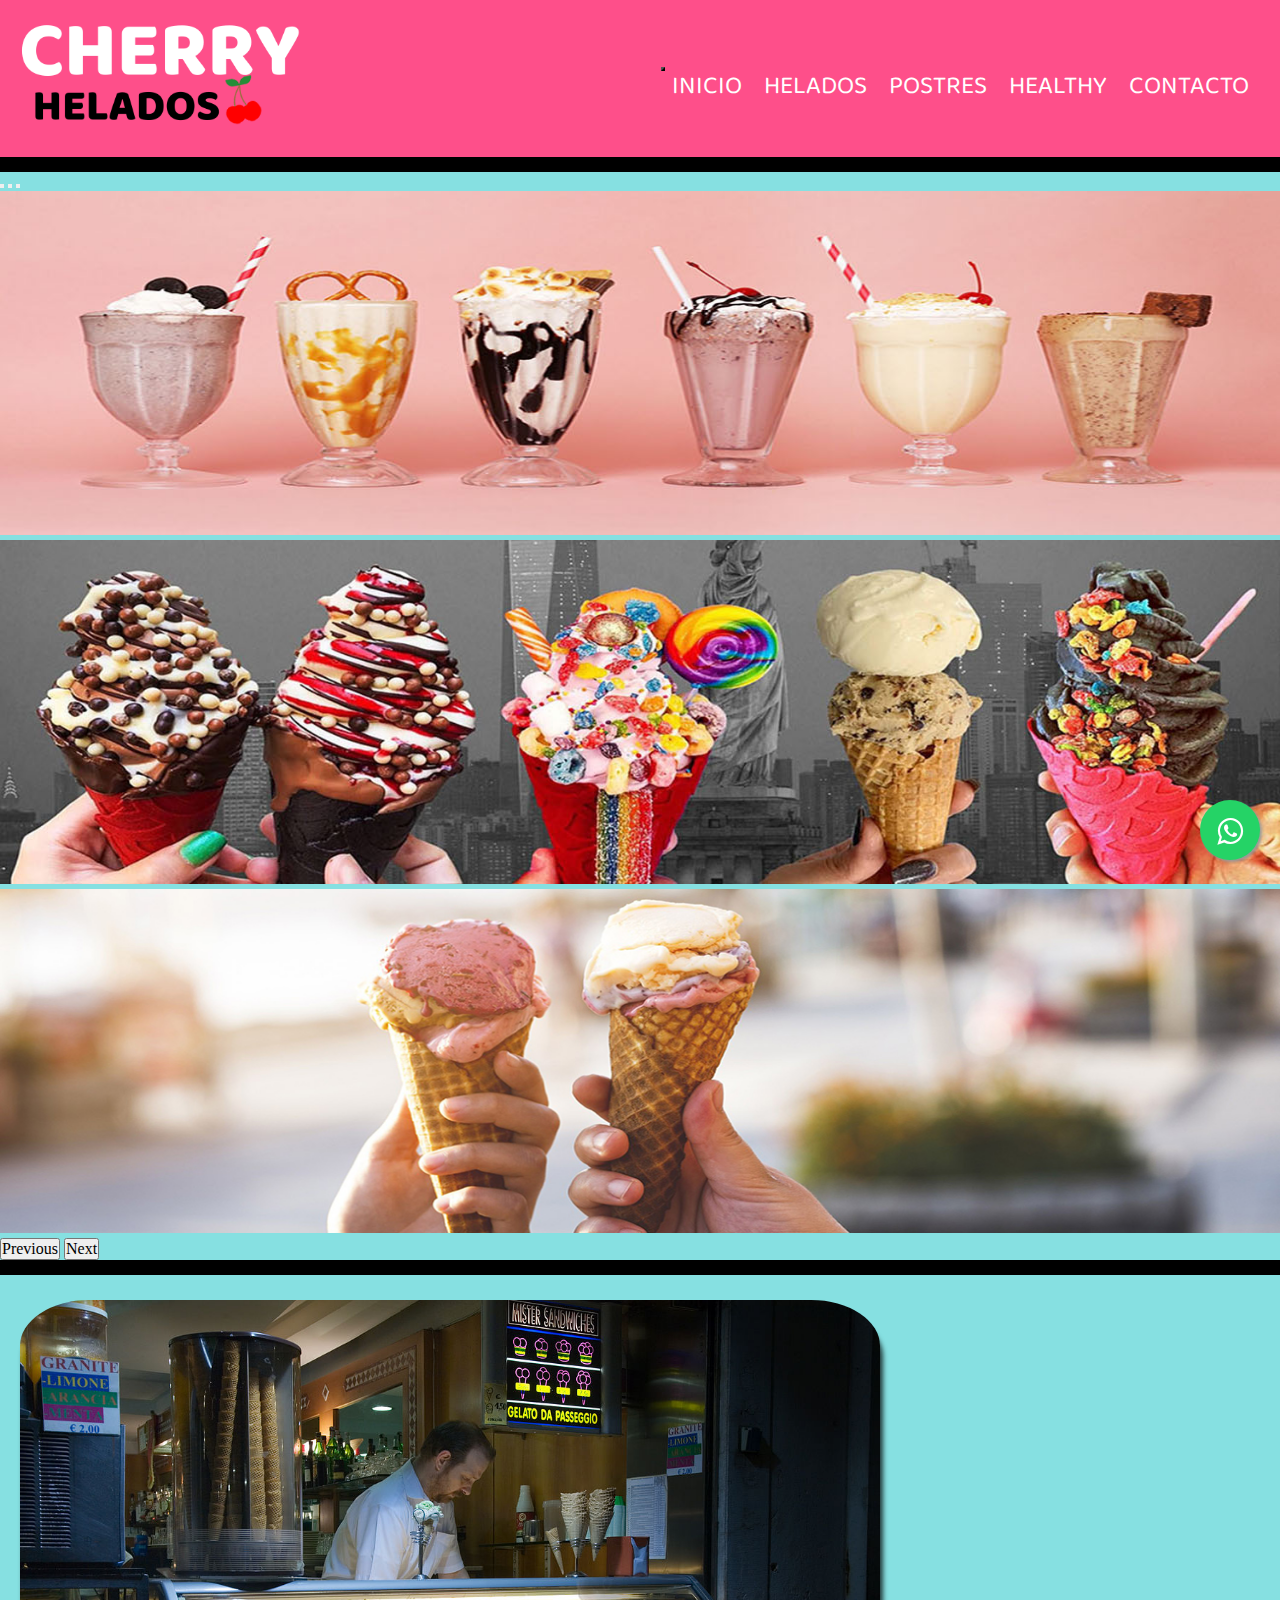
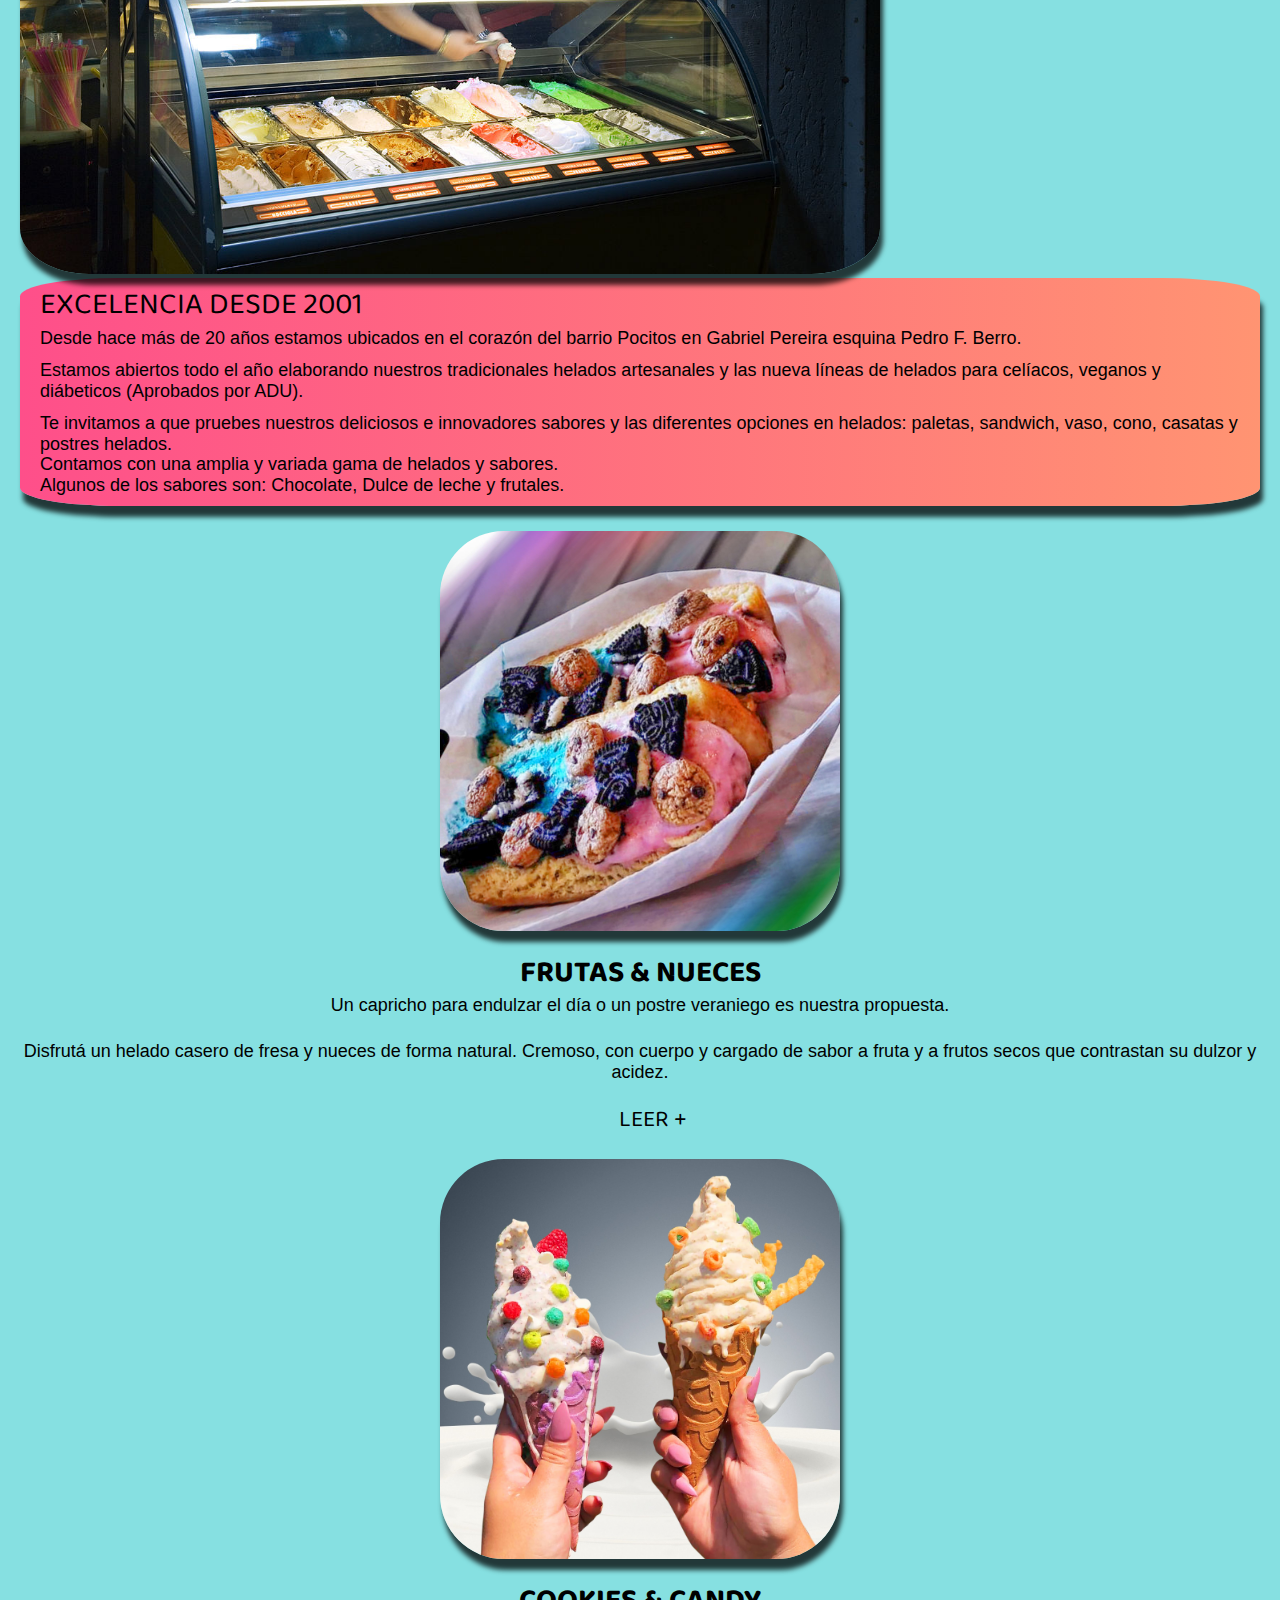
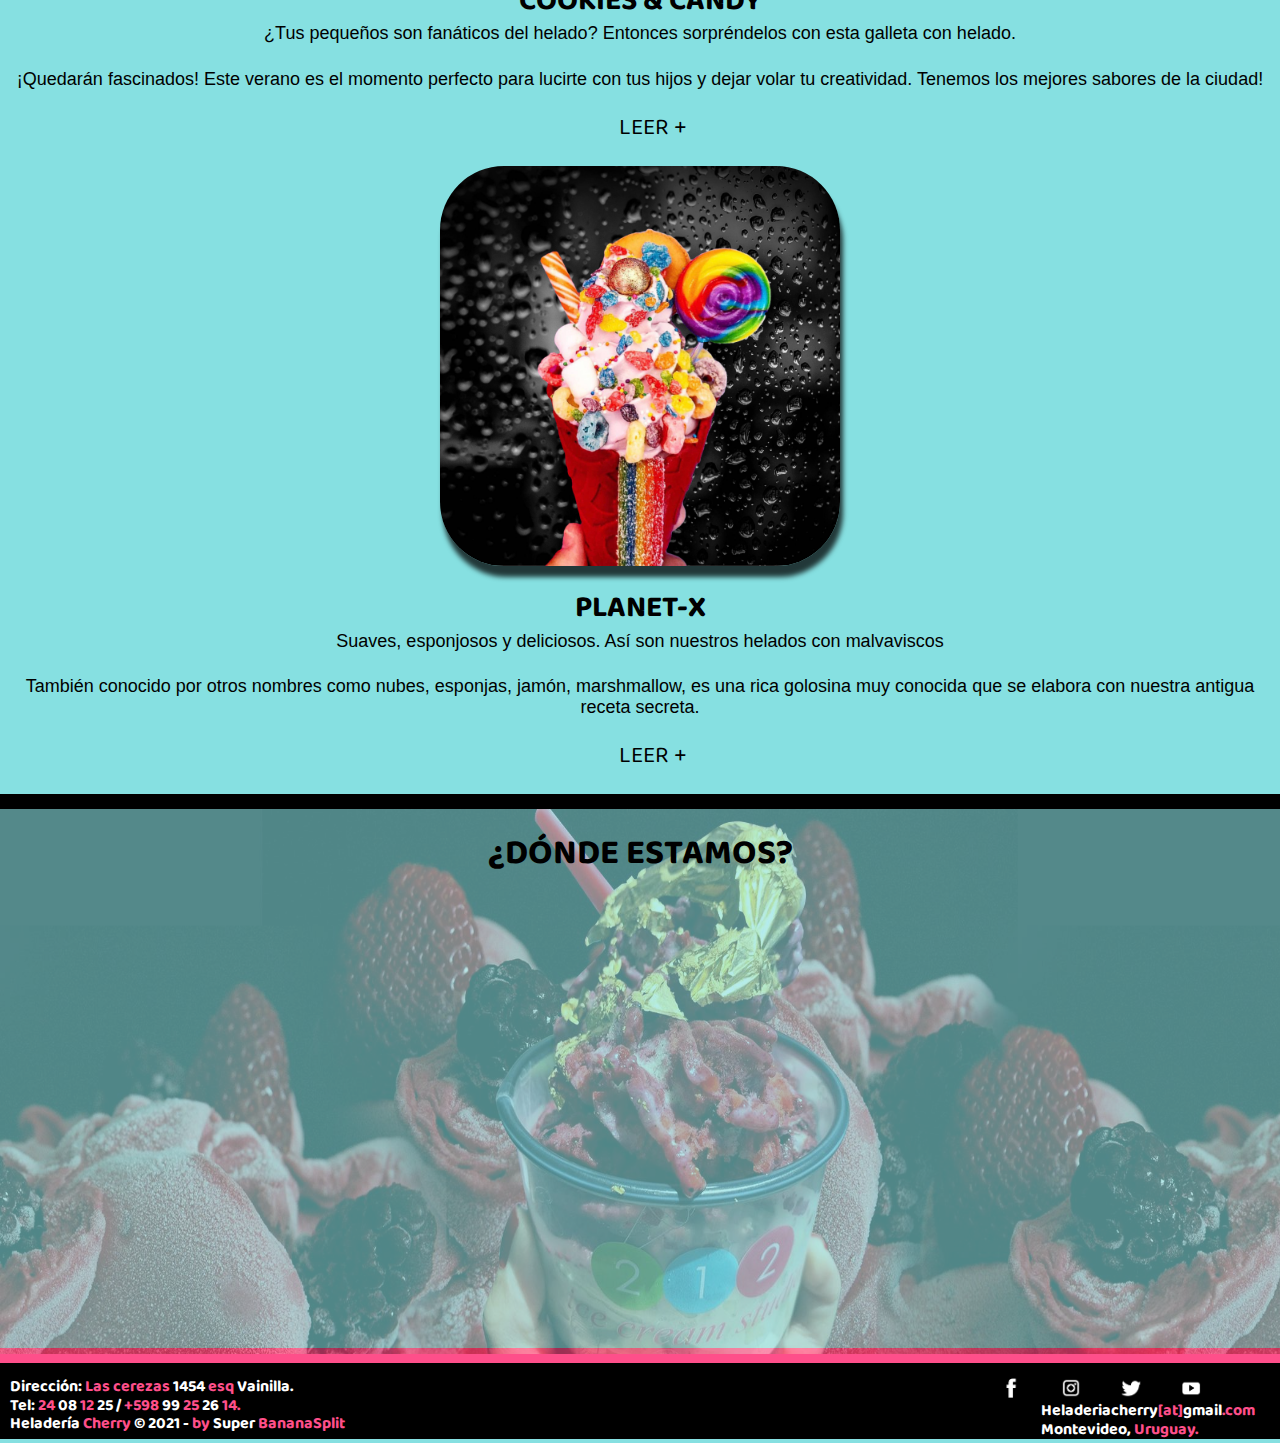
<file: index.html>
<!DOCTYPE html>
<html lang="es">
<head>
    <meta charset="UTF-8">
    <meta http-equiv="X-UA-Compatible" content="IE=edge">
    <meta name="viewport" content="width=device-width, initial-scale=1.0">
    <link href="https://cdn.jsdelivr.net/npm/bootstrap@5.1.1/dist/css/bootstrap.min.css" rel="stylesheet" integrity="sha384-F3w7mX95PdgyTmZZMECAngseQB83DfGTowi0iMjiWaeVhAn4FJkqJByhZMI3AhiU" crossorigin="anonymous">
    <link rel="stylesheet" href="/Heladeria-Cherry/styles/estilos.css">
    <link rel="stylesheet" href="/Heladeria-Cherry/styles/normalize.css">
    <link rel="preconnect" href="https://fonts.googleapis.com">
    <link rel="preconnect" href="https://fonts.gstatic.com" crossorigin>
    <link href="https://fonts.googleapis.com/css2?family=Baloo+Bhai+2:wght@700&display=swap" rel="stylesheet">
    <link rel="shortcut icon" href="/Heladeria-Cherry/favicon.png">
    <title>Inicio - Heladería Cherry</title>
    <meta name="description" content="Heladería Cherry en la esquina más helada de Montevideo. Además de nuestros exquísitos sabores y tradicionales casatas, barras, postres, paletas, sandwiches  y helados artesanales contamos también con helados para diabéticos, celíacos y veganos. Brindando siempre más opciones con la misma calidad desde hace más de 65 años..">
    <meta name="keywords" content="Helados, Helados Artesanales, Helados para Celiacos, Helados Dieteticos, Helados de Frutas">
    </head>
<body>

    <header> 
        
        <nav class="navbar navbar-expand-lg navbar-light">
            <div class="logo__menu">
                
                <h1><a class="logo__h1"  a href="/Heladeria-Cherry/index.html"><img src="/Heladeria-Cherry/images/logo.png" alt="Heladeria Cherry"></a></h1>

                
                
                    <div class="menu__text">
                        <button class="navbar-toggler" type="button" data-bs-toggle="collapse" data-bs-target="#navbarNav" aria-controls="navbarNav" aria-expanded="false" aria-label="Toggle navigation">
                        <span class="navbar-toggler-icon"></span>
                        </button>
                        <div class="collapse navbar-collapse" id="navbarNav">

                            <div class="menu__text">    
                                <ul class="navbar-nav">
                                    <li><a href="/Heladeria-Cherry/index.html">Inicio</a></li>
                                    <li><a href="/Heladeria-Cherry/pages/helados.html">Helados</a></li>
                                    <li><a href="/Heladeria-Cherry/pages/postres.html">Postres</a></li>
                                    <li><a href="/Heladeria-Cherry/pages/healthy.html">Healthy</a></li>
                                    <li><a href="/Heladeria-Cherry/pages/contacto.html">Contacto</a></li>
                                </ul>
                            </div>
                                
                        </div>
                    </div>
                </div>
                      

            </div>
                     
        </nav> 
        
    
    </header>

    <main>
        <div class="slider">
            <div id="carouselExampleIndicators" class="carousel slide" data-bs-ride="carousel">
                <div class="carousel-indicators">
                <button type="button" data-bs-target="#carouselExampleIndicators" data-bs-slide-to="0" class="active" aria-current="true" aria-label="Slide 1"></button>
                <button type="button" data-bs-target="#carouselExampleIndicators" data-bs-slide-to="1" aria-label="Slide 2"></button>
                <button type="button" data-bs-target="#carouselExampleIndicators" data-bs-slide-to="2" aria-label="Slide 3"></button>
                </div>
                <div class="carousel-inner">
                <div class="carousel-item active">
                    <img src="/Heladeria-Cherry/images/slider-2.jpg" class="d-block w-100" alt="...">
                </div>
                <div class="carousel-item">
                    <img src="/Heladeria-Cherry/images/slider-1.jpg" class="d-block w-100" alt="...">
                </div>
                <div class="carousel-item">
                    <img src="/Heladeria-Cherry/images/slider-4.jpg" class="d-block w-100" alt="...">
                </div>
                </div>
                <button class="carousel-control-prev" type="button" data-bs-target="#carouselExampleIndicators" data-bs-slide="prev">
                <span class="carousel-control-prev-icon" aria-hidden="true"></span>
                <span class="visually-hidden">Previous</span>
                </button>
                <button class="carousel-control-next" type="button" data-bs-target="#carouselExampleIndicators" data-bs-slide="next">
                <span class="carousel-control-next-icon" aria-hidden="true"></span>
                <span class="visually-hidden">Next</span>
                </button>
            </div>
        
        </div>

        <div class="container-fluid history__container">
            <div class="history">
                <div class="row">
                    <div class="col-xl-8">
                        <div class="history__container--ph"> 
                            <img class="img-responsive" src="/Heladeria-Cherry/images/local.jpg" alt="Heladeria Cherry">
                        </div>
                    </div>

                    <div class="col-xl-4">
                        <div class="history__container--text">
                            <div class="history__parrafo">Excelencia desde 2001
                            </div>

                            <p>Desde hace más de 20 años estamos ubicados en el corazón del barrio Pocitos en Gabriel Pereira esquina Pedro F. Berro.</p></br>

                            <p>Estamos abiertos todo el año elaborando nuestros tradicionales helados artesanales y las nueva líneas de helados para celíacos, veganos y diábeticos (Aprobados por ADU).</p> </br>
                            
                            <p>Te invitamos a que pruebes nuestros deliciosos e innovadores sabores y las diferentes opciones en helados: paletas, sandwich, vaso, cono, casatas y postres helados.</p>  
                            
                            <p>Contamos con una amplia y variada gama de helados y sabores.</p>
                            
                            <p>Algunos de los sabores son: Chocolate, Dulce de leche y frutales.</p>
                            
                        </div>  
                    </div>

                </div>
            </div>
        </div>

        <div class="grid__content container-fluid">
            <div class="row">
                <div class="col-sm">
                    <div class="content__product1"> 
                        <img class="img-responsive" src="/Heladeria-Cherry/images/producto-1.png" alt="FRUTAS & NUECES">
                        <h3>FRUTAS & NUECES</h3>
                        <p>Un capricho para endulzar el día o un postre veraniego es nuestra propuesta.</p> <p>Disfrutá un helado casero de fresa y nueces de forma natural. Cremoso, con cuerpo y cargado de sabor a fruta y a frutos secos que contrastan su dulzor y acidez.</p>
                        <div class="products__more--link">
                            <a href="/#">Leer +</a>
                        </div>
                    </div>
                </div>

                <div class="col-sm">
                    <div class="content__product2">
                        <img class="img-responsive" src="/Heladeria-Cherry/images/producto-2.png" alt="COOKIES & CANDY">
                        <h3>COOKIES & CANDY</h3> 
                        <p>¿Tus pequeños son fanáticos del helado? Entonces sorpréndelos con esta galleta con helado.</p> <p>¡Quedarán fascinados! Este verano es el momento perfecto para lucirte con tus hijos y dejar volar tu creatividad. Tenemos los mejores sabores de la ciudad!</p>
                        <div class="products__more--link">
                            <a href="/#">Leer +</a>
                        </div>
                        
                    </div>
                </div>

                
                <div class="col-sm">
                    <div class="content__product3">    
                        <img class="img-responsive" src="/Heladeria-Cherry/images/producto-3.png" alt="Heladería Cherry va a tu fiesta!">
                        <h3>PLANET-X</h3>
                        <p>Suaves, esponjosos y deliciosos. Así son nuestros helados con malvaviscos</p>
                        <p>También conocido por otros nombres como nubes, esponjas, jamón, marshmallow, es una rica golosina muy conocida que se elabora con nuestra antigua receta secreta.</p>
                        <div class="products__more--link">
                            <a href="/#">Leer +</a>
                        </div>
                    </div>
                </div>
            </div>
        </div>

        <div class="container-fluid map__container--background">
            <div class="map__container">
                <img src="/Heladeria-Cherry/images/slider-7.png" alt="">
                
                <h3 class="title__map">¿Dónde estamos?</h3>
                
                <iframe class="google__map" src="https://www.google.com/maps/embed?pb=!1m18!1m12!1m3!1d3271.71471923853!2d-56.17674664950184!3d-34.91360808028405!2m3!1f0!2f0!3f0!3m2!1i1024!2i768!4f13.1!3m3!1m2!1s0x959f81bbc6ab82e1%3A0xac80a1ab66d6a628!2sDr%20Emilio%20Frugoni%20860%2C%2011200%20Montevideo%2C%20Departamento%20de%20Montevideo!5e0!3m2!1ses-419!2suy!4v1632791754892!5m2!1ses-419!2suy" width="850" height="450" style="border:0;" allowfullscreen="" loading="lazy">
                </iframe>
            </div>
            
        </div>

        
    </main>

    <footer>
        <div class="container-fluid footer__copy--text">
            <h3>Dirección: <span class="author">Las cerezas</span> 1454 <span class="author"> esq</span> Vainilla.</h3>
            <h3>Tel: <span class="author">24</span> 08 <span class="author">12</span> 25 / <span class="author">+598</span> 99 <span class="author">25</span> 26 <span class="author">14.</span>
                <h3>Heladería <span class="author">Cherry</span> © 2021 - <span class="author">by</span> Super <span class="author">BananaSplit</span></h3>
        </div>

        

            
        
            <div class="socialicons">
                <ul>
                    <li><a href="#"title="Seguinos en Facebook"><img src="/Heladeria-Cherry/images/fb.png" alt="Seguinos en Facebook!"></li></a>
                    <li><a href="#"title="Seguinos en Instagram"><img src="/Heladeria-Cherry/images/ig.png" alt="Seguinos en Instagram!"></li></a>
                    <li><a href="#"title="Seguinos en Twitter"><img src="/Heladeria-Cherry/images/tw.png" alt="Seguinos en Twitter!"></li></a>
                    <li><a href="#"title="Seguinos en Youtube"><img src="/Heladeria-Cherry/images/yt.png" alt="Seguinos en Youtube!"></li></a>    
                </ul>
                
                <div class="footer__copy--left">
                    <h3>Heladeriacherry<span class="author">[at]</span>gmail<span class="author">.com</span></h3>
                    <h3>Montevideo,<span class="author"> Uruguay.</h3>
                </div>
            </div>


    </footer>
    <!-- BOTON DE WSP -->
    <link rel="stylesheet" href="https://maxcdn.bootstrapcdn.com/font-awesome/4.5.0/css/font-awesome.min.css">
    <a href="https://api.whatsapp.com/send?phone=+59897596926&text=Hola" class="float" target="_blank">
    <i class="fa fa-whatsapp my-float"></i>
    </a>

    <script src="https://cdn.jsdelivr.net/npm/bootstrap@5.1.1/dist/js/bootstrap.bundle.min.js" integrity="sha384-/bQdsTh/da6pkI1MST/rWKFNjaCP5gBSY4sEBT38Q/9RBh9AH40zEOg7Hlq2THRZ" crossorigin="anonymous"></script>

</body>
</html>
</file>
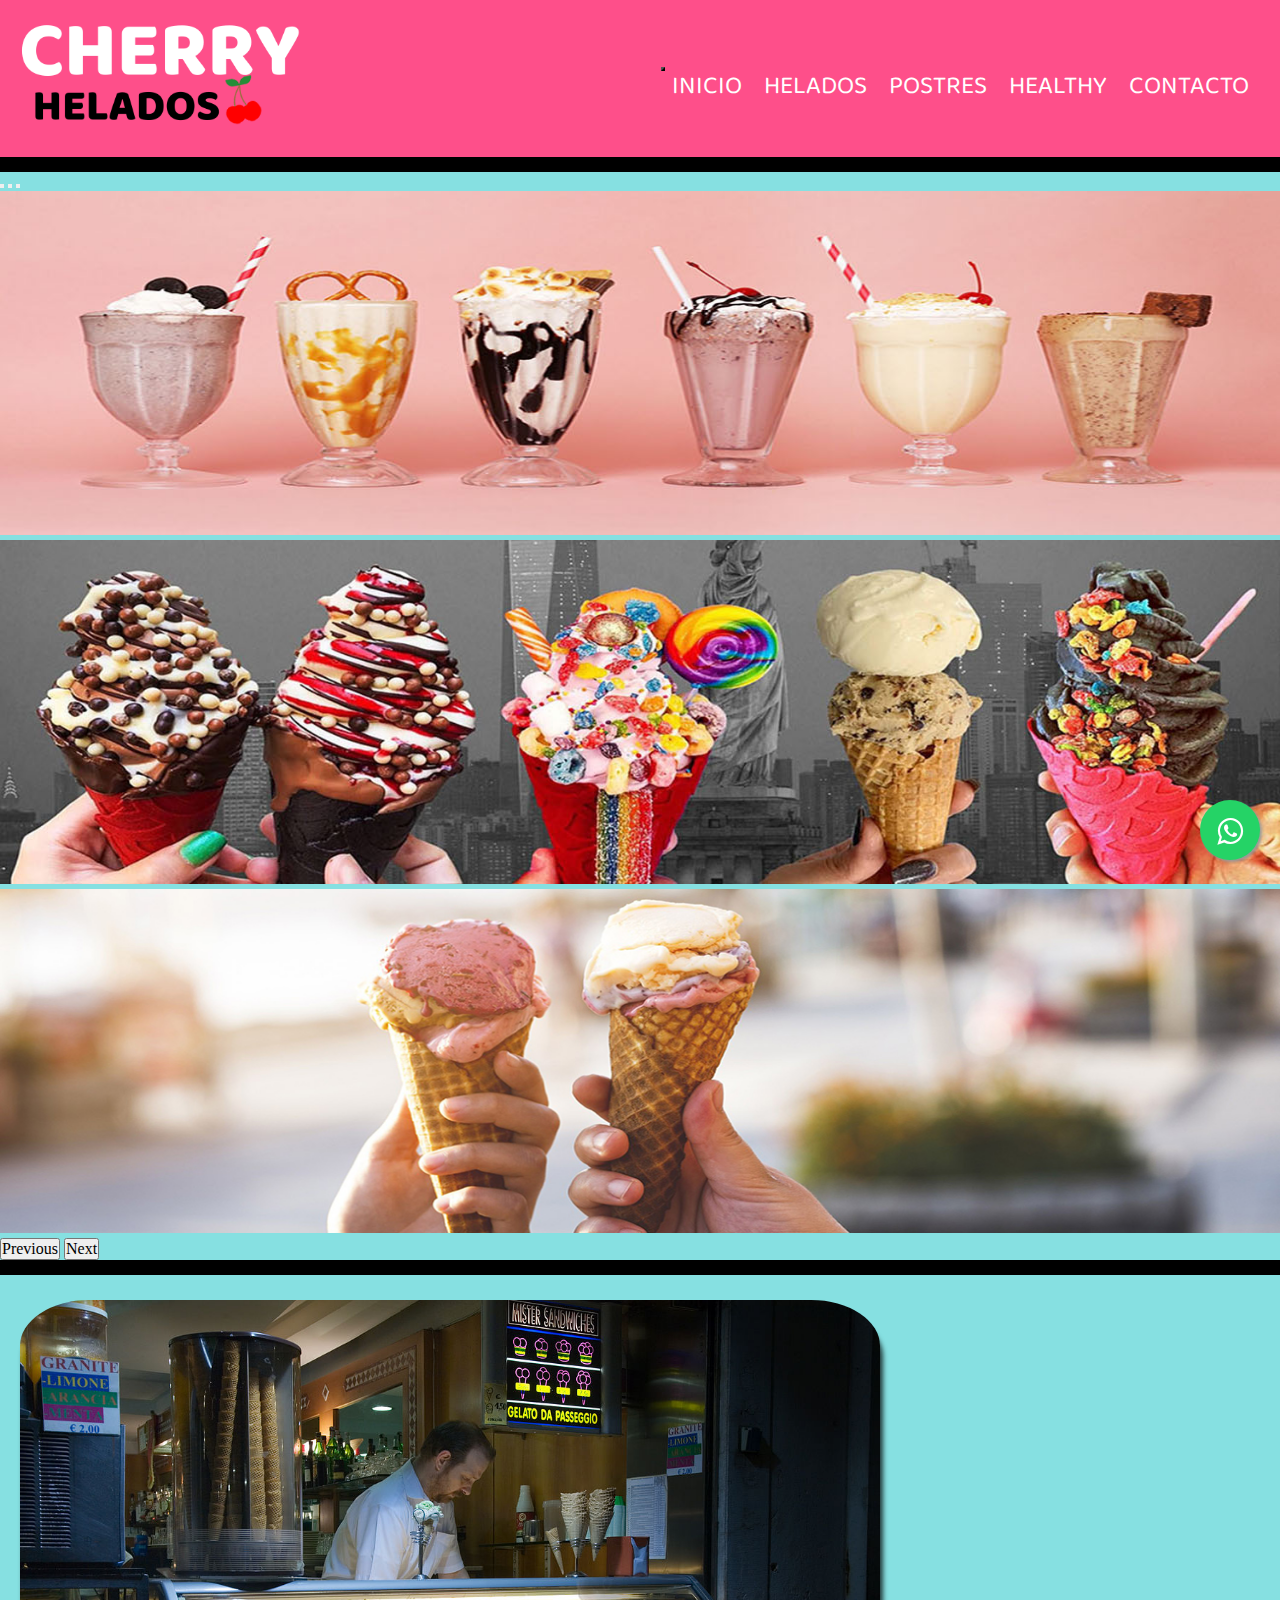
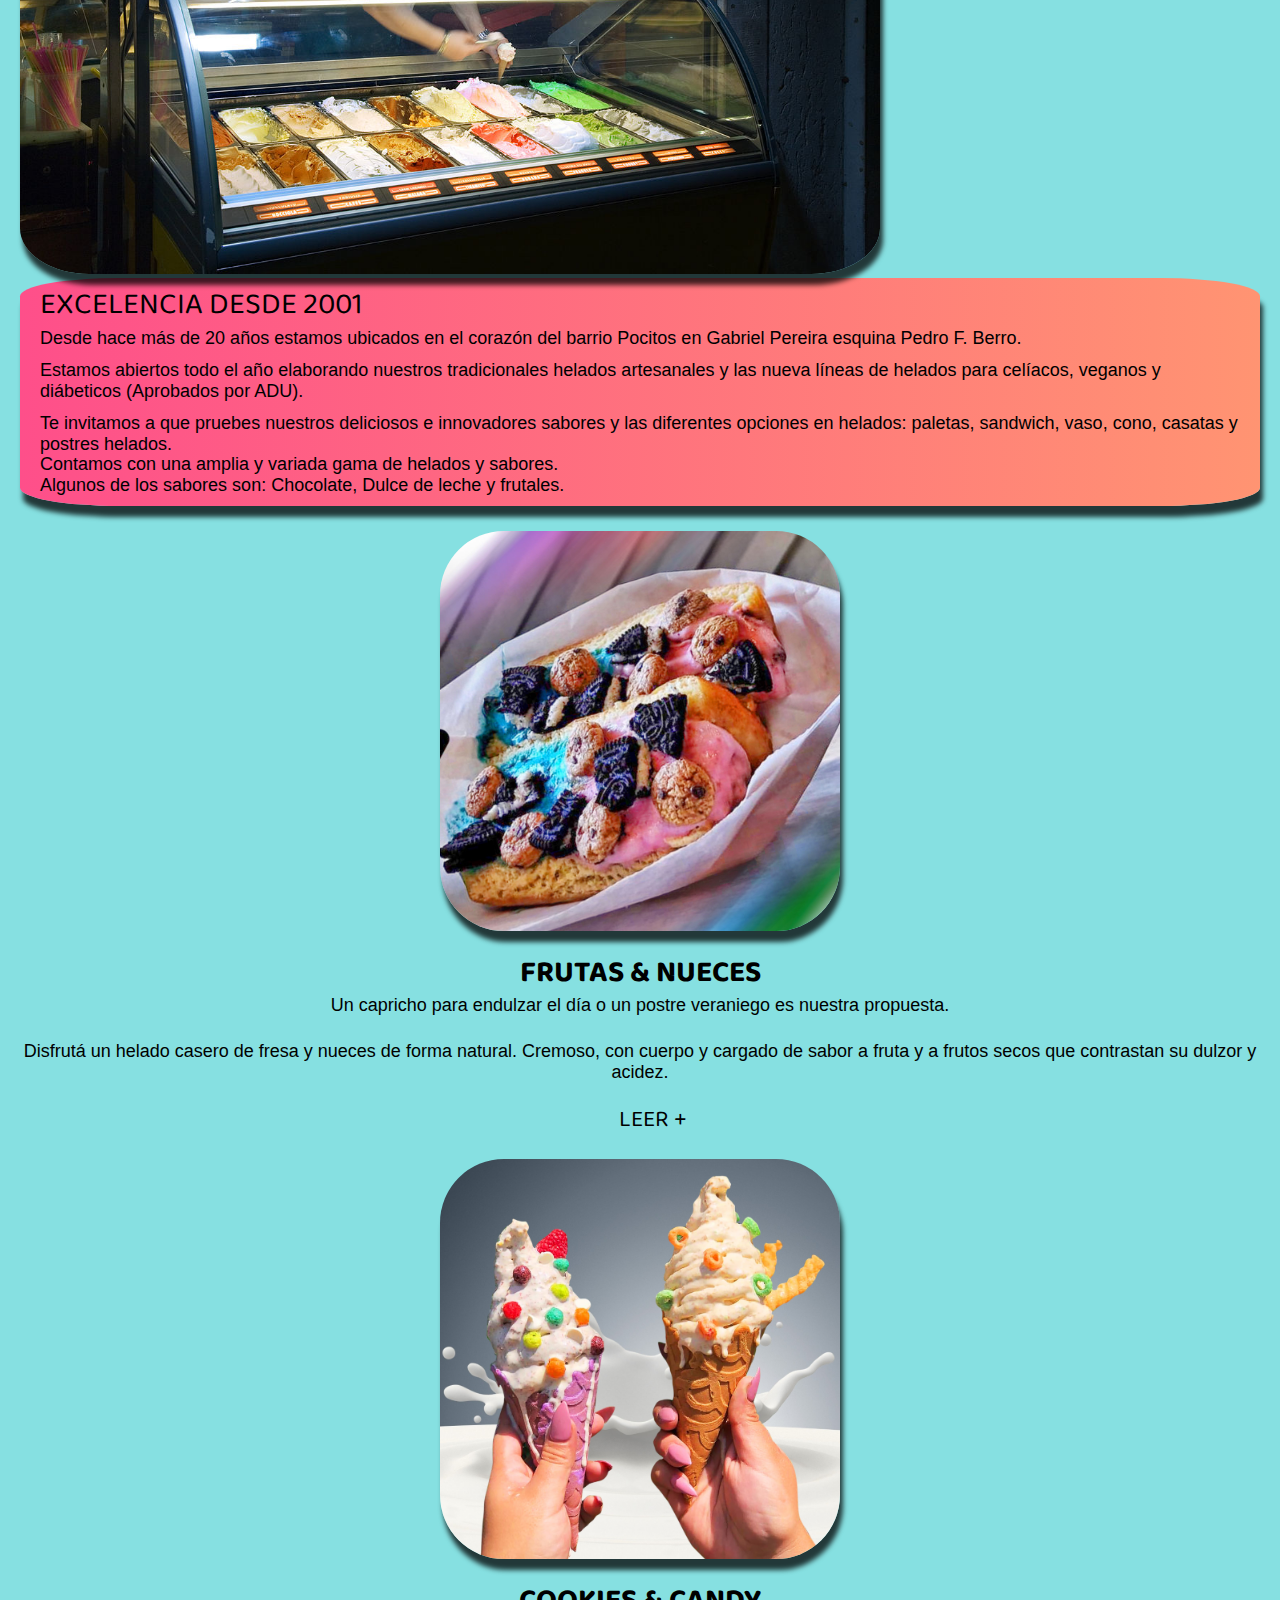
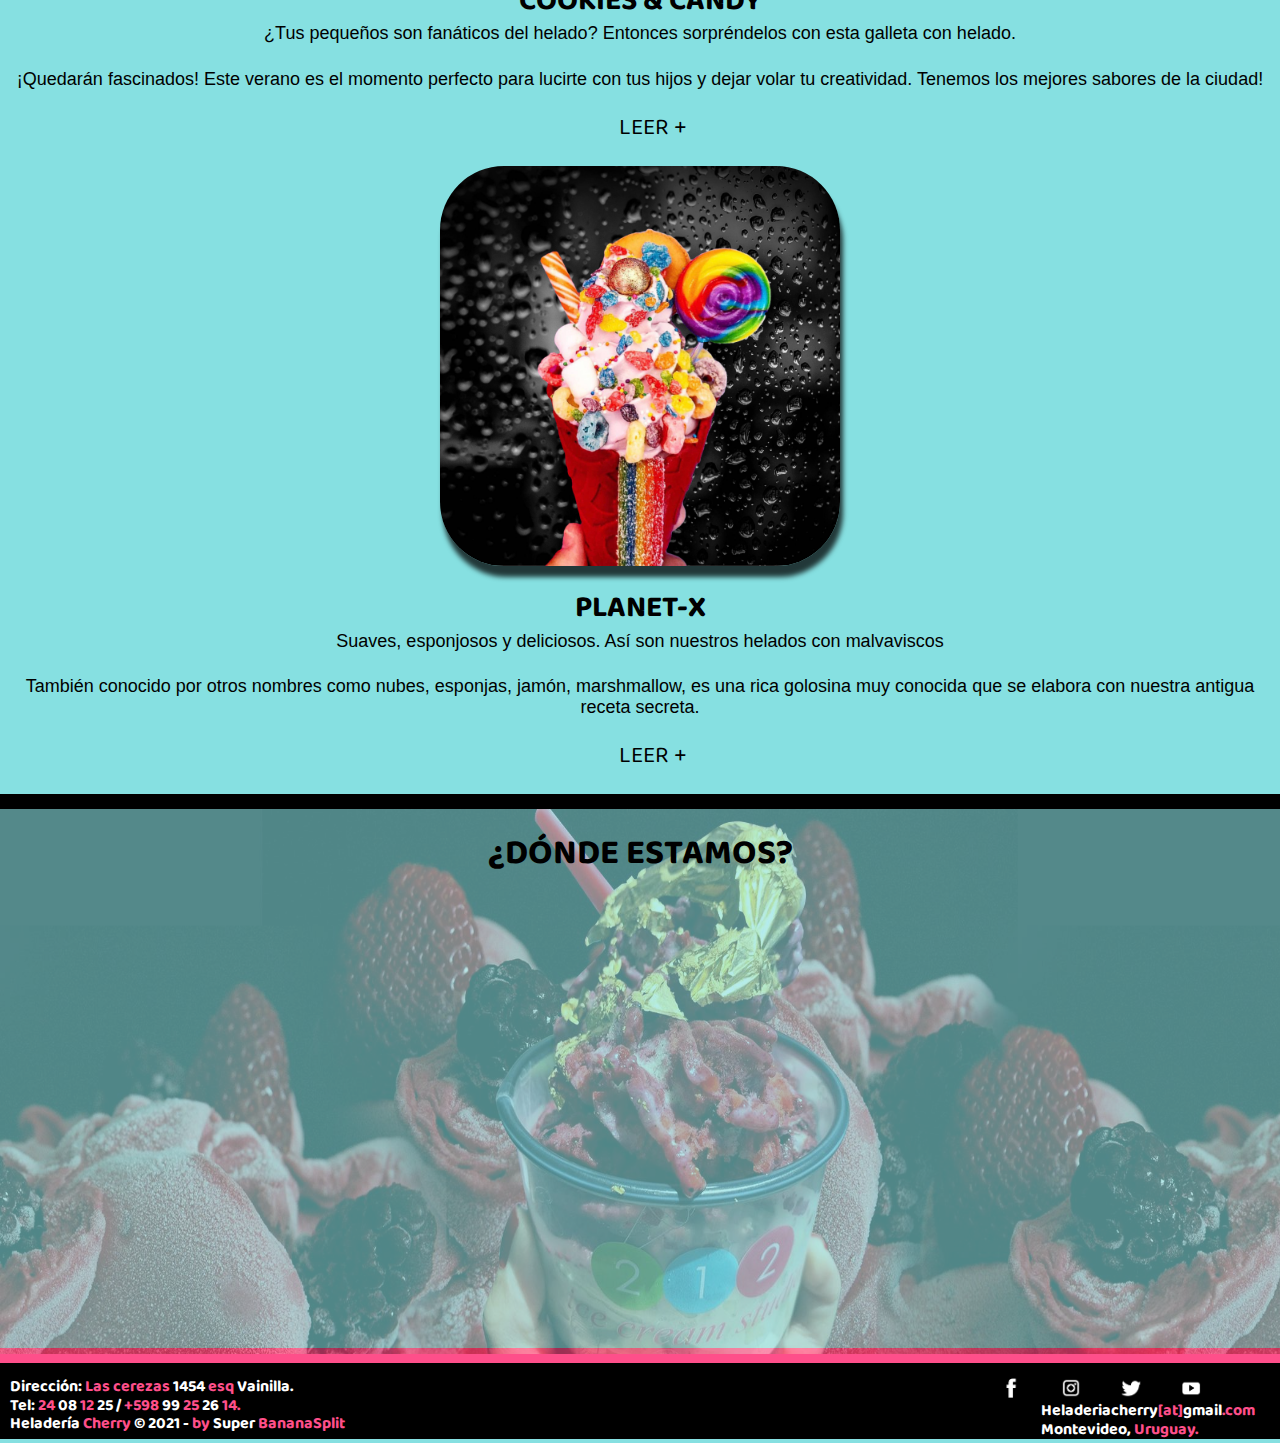
<file: Heladeria-Cherry/index.html>
<!DOCTYPE html>
<html lang="es">
<head>
    <meta charset="UTF-8">
    <meta http-equiv="X-UA-Compatible" content="IE=edge">
    <meta name="viewport" content="width=device-width, initial-scale=1.0">
    <link href="https://cdn.jsdelivr.net/npm/bootstrap@5.1.1/dist/css/bootstrap.min.css" rel="stylesheet" integrity="sha384-F3w7mX95PdgyTmZZMECAngseQB83DfGTowi0iMjiWaeVhAn4FJkqJByhZMI3AhiU" crossorigin="anonymous">
    <link rel="stylesheet" href="/Heladeria-Cherry/styles/estilos.css">
    <link rel="stylesheet" href="/Heladeria-Cherry/styles/normalize.css">
    <link rel="preconnect" href="https://fonts.googleapis.com">
    <link rel="preconnect" href="https://fonts.gstatic.com" crossorigin>
    <link href="https://fonts.googleapis.com/css2?family=Baloo+Bhai+2:wght@700&display=swap" rel="stylesheet">
    <link rel="shortcut icon" href="/Heladeria-Cherry/favicon.png">
    <title>Inicio - Heladería Cherry</title>
    <meta name="description" content="Heladería Cherry en la esquina más helada de Montevideo. Además de nuestros exquísitos sabores y tradicionales casatas, barras, postres, paletas, sandwiches  y helados artesanales contamos también con helados para diabéticos, celíacos y veganos. Brindando siempre más opciones con la misma calidad desde hace más de 65 años..">
    <meta name="keywords" content="Helados, Helados Artesanales, Helados para Celiacos, Helados Dieteticos, Helados de Frutas">
    </head>
<body>

    <header> 
        
        <nav class="navbar navbar-expand-lg navbar-light">
            <div class="logo__menu">
                
                <h1><a class="logo__h1"  a href="/"><img src="/Heladeria-Cherry/images/logo.png" alt="Heladeria Cherry"></a></h1>

                
                
                    <div class="menu__text">
                        <button class="navbar-toggler" type="button" data-bs-toggle="collapse" data-bs-target="#navbarNav" aria-controls="navbarNav" aria-expanded="false" aria-label="Toggle navigation">
                        <span class="navbar-toggler-icon"></span>
                        </button>
                        <div class="collapse navbar-collapse" id="navbarNav">

                            <div class="menu__text">    
                                <ul class="navbar-nav">
                                    <li><a href="/">Inicio</a></li>
                                    <li><a href="/Heladeria-Cherry/pages/helados.html">Helados</a></li>
                                    <li><a href="/Heladeria-Cherry/pages/postres.html">Postres</a></li>
                                    <li><a href="/Heladeria-Cherry/pages/healthy.html">Healthy</a></li>
                                    <li><a href="/Heladeria-Cherry/pages/contacto.html">Contacto</a></li>
                                </ul>
                            </div>
                                
                        </div>
                    </div>
                </div>
                      

            </div>
                     
        </nav> 
        
    
    </header>

    <main>
        <div class="slider">
            <div id="carouselExampleIndicators" class="carousel slide" data-bs-ride="carousel">
                <div class="carousel-indicators">
                <button type="button" data-bs-target="#carouselExampleIndicators" data-bs-slide-to="0" class="active" aria-current="true" aria-label="Slide 1"></button>
                <button type="button" data-bs-target="#carouselExampleIndicators" data-bs-slide-to="1" aria-label="Slide 2"></button>
                <button type="button" data-bs-target="#carouselExampleIndicators" data-bs-slide-to="2" aria-label="Slide 3"></button>
                </div>
                <div class="carousel-inner">
                <div class="carousel-item active">
                    <img src="/Heladeria-Cherry/images/slider-2.jpg" class="d-block w-100" alt="...">
                </div>
                <div class="carousel-item">
                    <img src="/Heladeria-Cherry/images/slider-1.jpg" class="d-block w-100" alt="...">
                </div>
                <div class="carousel-item">
                    <img src="/Heladeria-Cherry/images/slider-4.jpg" class="d-block w-100" alt="...">
                </div>
                </div>
                <button class="carousel-control-prev" type="button" data-bs-target="#carouselExampleIndicators" data-bs-slide="prev">
                <span class="carousel-control-prev-icon" aria-hidden="true"></span>
                <span class="visually-hidden">Previous</span>
                </button>
                <button class="carousel-control-next" type="button" data-bs-target="#carouselExampleIndicators" data-bs-slide="next">
                <span class="carousel-control-next-icon" aria-hidden="true"></span>
                <span class="visually-hidden">Next</span>
                </button>
            </div>
        
        </div>

        <div class="container-fluid history__container">
            <div class="history">
                <div class="row">
                    <div class="col-xl-8">
                        <div class="history__container--ph"> 
                            <img class="img-responsive" src="/Heladeria-Cherry/images/local.jpg" alt="Heladeria Cherry">
                        </div>
                    </div>

                    <div class="col-xl-4">
                        <div class="history__container--text">
                            <div class="history__parrafo">Excelencia desde 2001
                            </div>

                            <p>Desde hace más de 20 años estamos ubicados en el corazón del barrio Pocitos en Gabriel Pereira esquina Pedro F. Berro.</p></br>

                            <p>Estamos abiertos todo el año elaborando nuestros tradicionales helados artesanales y las nueva líneas de helados para celíacos, veganos y diábeticos (Aprobados por ADU).</p> </br>
                            
                            <p>Te invitamos a que pruebes nuestros deliciosos e innovadores sabores y las diferentes opciones en helados: paletas, sandwich, vaso, cono, casatas y postres helados.</p>  
                            
                            <p>Contamos con una amplia y variada gama de helados y sabores.</p>
                            
                            <p>Algunos de los sabores son: Chocolate, Dulce de leche y frutales.</p>
                            
                        </div>  
                    </div>

                </div>
            </div>
        </div>

        <div class="grid__content container-fluid">
            <div class="row">
                <div class="col-sm">
                    <div class="content__product1"> 
                        <img class="img-responsive" src="/Heladeria-Cherry/images/producto-1.png" alt="FRUTAS & NUECES">
                        <h3>FRUTAS & NUECES</h3>
                        <p>Un capricho para endulzar el día o un postre veraniego es nuestra propuesta.</p> <p>Disfrutá un helado casero de fresa y nueces de forma natural. Cremoso, con cuerpo y cargado de sabor a fruta y a frutos secos que contrastan su dulzor y acidez.</p>
                        <div class="products__more--link">
                            <a href="/#">Leer +</a>
                        </div>
                    </div>
                </div>

                <div class="col-sm">
                    <div class="content__product2">
                        <img class="img-responsive" src="/Heladeria-Cherry/images/producto-2.png" alt="COOKIES & CANDY">
                        <h3>COOKIES & CANDY</h3> 
                        <p>¿Tus pequeños son fanáticos del helado? Entonces sorpréndelos con esta galleta con helado.</p> <p>¡Quedarán fascinados! Este verano es el momento perfecto para lucirte con tus hijos y dejar volar tu creatividad. Tenemos los mejores sabores de la ciudad!</p>
                        <div class="products__more--link">
                            <a href="/#">Leer +</a>
                        </div>
                        
                    </div>
                </div>

                
                <div class="col-sm">
                    <div class="content__product3">    
                        <img class="img-responsive" src="/Heladeria-Cherry/images/producto-3.png" alt="Heladería Cherry va a tu fiesta!">
                        <h3>PLANET-X</h3>
                        <p>Suaves, esponjosos y deliciosos. Así son nuestros helados con malvaviscos</p>
                        <p>También conocido por otros nombres como nubes, esponjas, jamón, marshmallow, es una rica golosina muy conocida que se elabora con nuestra antigua receta secreta.</p>
                        <div class="products__more--link">
                            <a href="/#">Leer +</a>
                        </div>
                    </div>
                </div>
            </div>
        </div>

        <div class="container-fluid map__container--background">
            <div class="map__container">
                <img src="/Heladeria-Cherry/images/slider-7.png" alt="">
                
                <h3 class="title__map">¿Dónde estamos?</h3>
                
                <iframe class="google__map" src="https://www.google.com/maps/embed?pb=!1m18!1m12!1m3!1d3271.71471923853!2d-56.17674664950184!3d-34.91360808028405!2m3!1f0!2f0!3f0!3m2!1i1024!2i768!4f13.1!3m3!1m2!1s0x959f81bbc6ab82e1%3A0xac80a1ab66d6a628!2sDr%20Emilio%20Frugoni%20860%2C%2011200%20Montevideo%2C%20Departamento%20de%20Montevideo!5e0!3m2!1ses-419!2suy!4v1632791754892!5m2!1ses-419!2suy" width="850" height="450" style="border:0;" allowfullscreen="" loading="lazy">
                </iframe>
            </div>
            
        </div>

        
    </main>

    <footer>
        <div class="container-fluid footer__copy--text">
            <h3>Dirección: <span class="author">Las cerezas</span> 1454 <span class="author"> esq</span> Vainilla.</h3>
            <h3>Tel: <span class="author">24</span> 08 <span class="author">12</span> 25 / <span class="author">+598</span> 99 <span class="author">25</span> 26 <span class="author">14.</span>
                <h3>Heladería <span class="author">Cherry</span> © 2021 - <span class="author">by</span> Super <span class="author">BananaSplit</span></h3>
        </div>

        

            
        
            <div class="socialicons">
                <ul>
                    <li><a href="#"title="Seguinos en Facebook"><img src="/Heladeria-Cherry/images/fb.png" alt="Seguinos en Facebook!"></li></a>
                    <li><a href="#"title="Seguinos en Instagram"><img src="/Heladeria-Cherry/images/ig.png" alt="Seguinos en Instagram!"></li></a>
                    <li><a href="#"title="Seguinos en Twitter"><img src="/Heladeria-Cherry/images/tw.png" alt="Seguinos en Twitter!"></li></a>
                    <li><a href="#"title="Seguinos en Youtube"><img src="/Heladeria-Cherry/images/yt.png" alt="Seguinos en Youtube!"></li></a>    
                </ul>
                
                <div class="footer__copy--left">
                    <h3>Heladeriacherry<span class="author">[at]</span>gmail<span class="author">.com</span></h3>
                    <h3>Montevideo,<span class="author"> Uruguay.</h3>
                </div>
            </div>


    </footer>
    <!-- BOTON DE WSP -->
    <link rel="stylesheet" href="https://maxcdn.bootstrapcdn.com/font-awesome/4.5.0/css/font-awesome.min.css">
    <a href="https://api.whatsapp.com/send?phone=+59897596926&text=Hola" class="float" target="_blank">
    <i class="fa fa-whatsapp my-float"></i>
    </a>

    <script src="https://cdn.jsdelivr.net/npm/bootstrap@5.1.1/dist/js/bootstrap.bundle.min.js" integrity="sha384-/bQdsTh/da6pkI1MST/rWKFNjaCP5gBSY4sEBT38Q/9RBh9AH40zEOg7Hlq2THRZ" crossorigin="anonymous"></script>

</body>
</html>
</file>
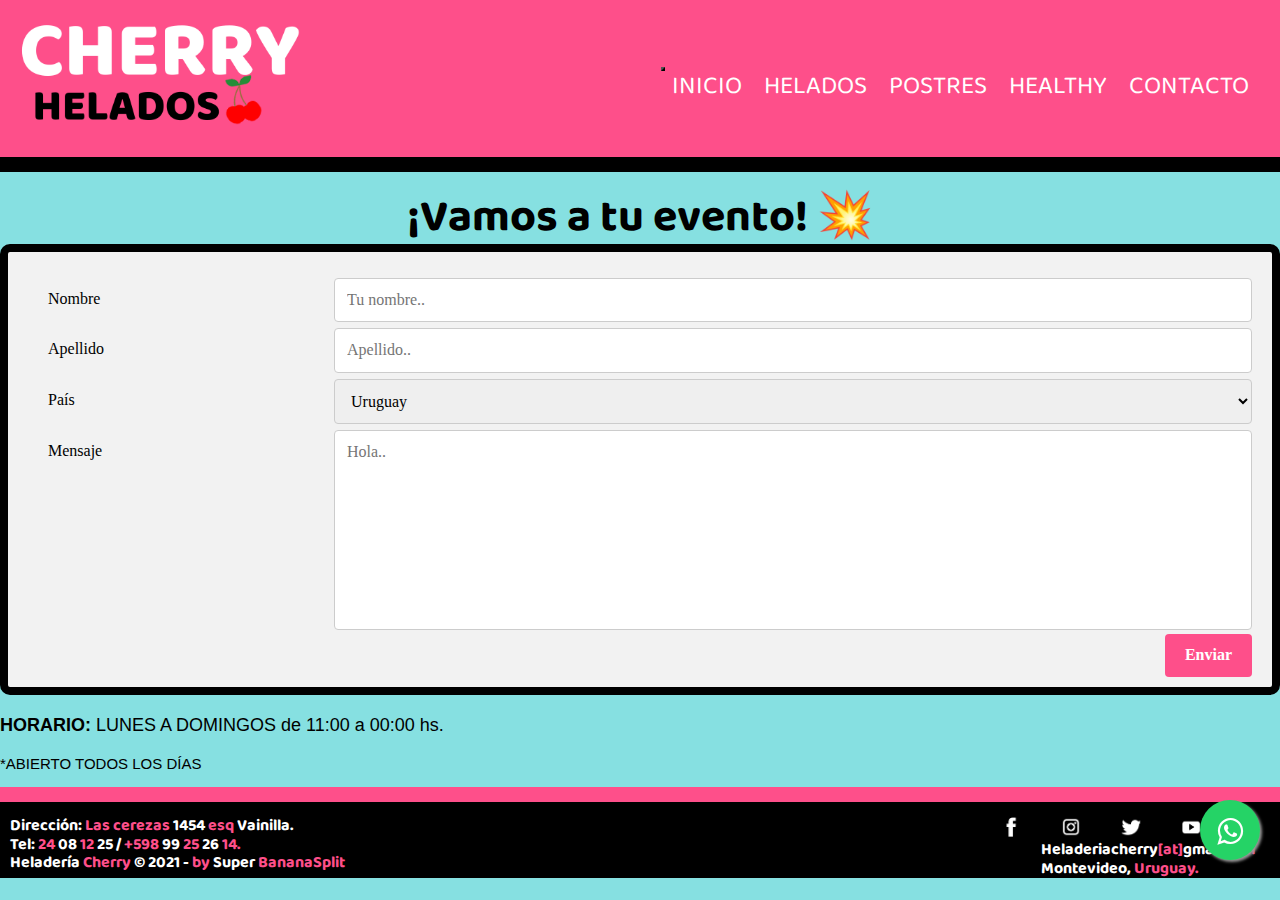
<file: pages/contacto.html>
<!DOCTYPE html>
<html lang="es">
<head>
    <meta charset="UTF-8">
    <meta http-equiv="X-UA-Compatible" content="IE=edge">
    <meta name="viewport" content="width=device-width, initial-scale=1.0">
    <link href="https://cdn.jsdelivr.net/npm/bootstrap@5.1.1/dist/css/bootstrap.min.css" rel="stylesheet" integrity="sha384-F3w7mX95PdgyTmZZMECAngseQB83DfGTowi0iMjiWaeVhAn4FJkqJByhZMI3AhiU" crossorigin="anonymous">
    <link rel="stylesheet" href="/Heladeria-Cherry/styles/estilos.css">
    <link rel="stylesheet" href="/Heladeria-Cherry/styles/normalize.css">
    <link rel="preconnect" href="https://fonts.googleapis.com">
    <link rel="preconnect" href="https://fonts.gstatic.com" crossorigin>
    <link href="https://fonts.googleapis.com/css2?family=Baloo+Bhai+2:wght@700&display=swap" rel="stylesheet">
    <link rel="shortcut icon" href="/Heladeria-Cherry/favicon.png">
    <title>Contacto - Heladería Cherry</title>
    <meta name="description" content="Heladería Cherry va a tus eventos, contactanos para saber mas!">
    <meta name="keywords" content="Helados, Helados Artesanales, Helados para Celiacos, Helados Dieteticos, Helados de Frutas">
    </head>
<body>
    

    <header> 
        
        <nav class="navbar navbar-expand-lg navbar-light">
            <div class="logo__menu">
                
                <h1><a class="logo__h1"  a href="/Heladeria-Cherry/index.html"><img src="/Heladeria-Cherry/images/logo.png" alt="Heladeria Cherry"></a></h1>

                
                
                    <div class="menu__text">
                        <button class="navbar-toggler" type="button" data-bs-toggle="collapse" data-bs-target="#navbarNav" aria-controls="navbarNav" aria-expanded="false" aria-label="Toggle navigation">
                        <span class="navbar-toggler-icon"></span>
                        </button>
                        <div class="collapse navbar-collapse" id="navbarNav">

                            <div class="menu__text">    
                                <ul class="navbar-nav">
                                    <li><a href="/Heladeria-Cherry/index.html">Inicio</a></li>
                                    <li><a href="/Heladeria-Cherry/pages/helados.html">Helados</a></li>
                                    <li><a href="/Heladeria-Cherry/pages/postres.html">Postres</a></li>
                                    <li><a href="/Heladeria-Cherry/pages/healthy.html">Healthy</a></li>
                                    <li><a href="/Heladeria-Cherry/pages/contacto.html">Contacto</a></li>
                                </ul>
                            </div>
                                
                        </div>
                    </div>
                </div>
                      

            </div>
                     
        </nav> 
        
    
    </header>

    <main>
        
        

                <div class="container">

                    <div class="container__contact">
                        
                        <div class="container__contact--h3">
                    
                            <h2>¡Vamos a tu evento! 💥</h2>
                        </div>

                        <div class="container__form">

                            
                            <form action="">
                                <div class="row">
                                <div class="col-25">
                                    <label for="fname">Nombre</label>
                                </div>
                                <div class="col-75">
                                    <input type="text" id="fname" name="firstname" placeholder="Tu nombre..">
                                </div>
                                </div>
                                <div class="row">
                                <div class="col-25">
                                    <label for="lname">Apellido</label>
                                </div>
                                <div class="col-75">
                                    <input type="text" id="lname" name="lastname" placeholder="Apellido..">
                                </div>
                                </div>
                                <div class="row">
                                <div class="col-25">
                                    <label for="country">País</label>
                                </div>
                                <div class="col-75">
                                    <select id="country" name="country">
                                    <option value="uruguay">Uruguay</option>
                                    <option value="Argentina">Argentina</option>
                                    <option value="Chile">Chile</option>
                                    </select>
                                </div>
                                </div>
                                <div class="row">
                                <div class="col-25">
                                    <label for="subject">Mensaje</label>
                                </div>
                                <div class="col-75">
                                    <textarea style="resize: none; height:200px;" id="subject" name="subject" placeholder="Hola.."></textarea>
                                </div>
                                </div>
                                <div class="row">
                                <input type="submit" value="Enviar">
                                </div>
                            </form>
                            </div>

                        </div>         

                    
                    </div> 
                </div>
                
                <div class="container container__contact--info">
                    <p> <span>HORARIO:</span> LUNES A DOMINGOS de 11:00 a 00:00 hs.</p>
                    <p class="container__contact--open">*ABIERTO TODOS LOS DÍAS</p>

                </div>
                
      

              
    </main>



    <footer>
        <div class="footer__copy--text">
            <h3>Dirección: <span class="author">Las cerezas</span> 1454 <span class="author"> esq</span> Vainilla.</h3>
            <h3>Tel: <span class="author">24</span> 08 <span class="author">12</span> 25 / <span class="author">+598</span> 99 <span class="author">25</span> 26 <span class="author">14.</span>
                <h3>Heladería <span class="author">Cherry</span> © 2021 - <span class="author">by</span> Super <span class="author">BananaSplit</span></h3>
        </div>

        

            
        
            <div class="socialicons">
                <ul>
                    <li><a href="#"title="Seguinos en Facebook"><img src="/Heladeria-Cherry/images/fb.png" alt="Seguinos en Facebook!"></li></a>
                    <li><a href="#"title="Seguinos en Instagram"><img src="/Heladeria-Cherry/images/ig.png" alt="Seguinos en Instagram!"></li></a>
                    <li><a href="#"title="Seguinos en Twitter"><img src="/Heladeria-Cherry/images/tw.png" alt="Seguinos en Twitter!"></li></a>
                    <li><a href="#"title="Seguinos en Youtube"><img src="/Heladeria-Cherry/images/yt.png" alt="Seguinos en Youtube!"></li></a>    
                </ul>
                
                <div class="footer__copy--left">
                    <h3>Heladeriacherry<span class="author">[at]</span>gmail<span class="author">.com</span></h3>
                    <h3>Montevideo,<span class="author"> Uruguay.</h3>
                </div>
            </div>


    </footer>

    <link rel="stylesheet" href="https://maxcdn.bootstrapcdn.com/font-awesome/4.5.0/css/font-awesome.min.css">
    <a href="https://api.whatsapp.com/send?phone=+59897596926&text=Hola" class="float" target="_blank">
    <i class="fa fa-whatsapp my-float"></i>
    </a>

    <script src="https://cdn.jsdelivr.net/npm/bootstrap@5.1.1/dist/js/bootstrap.bundle.min.js" integrity="sha384-/bQdsTh/da6pkI1MST/rWKFNjaCP5gBSY4sEBT38Q/9RBh9AH40zEOg7Hlq2THRZ" crossorigin="anonymous"></script>


</body>
</html>
</file>
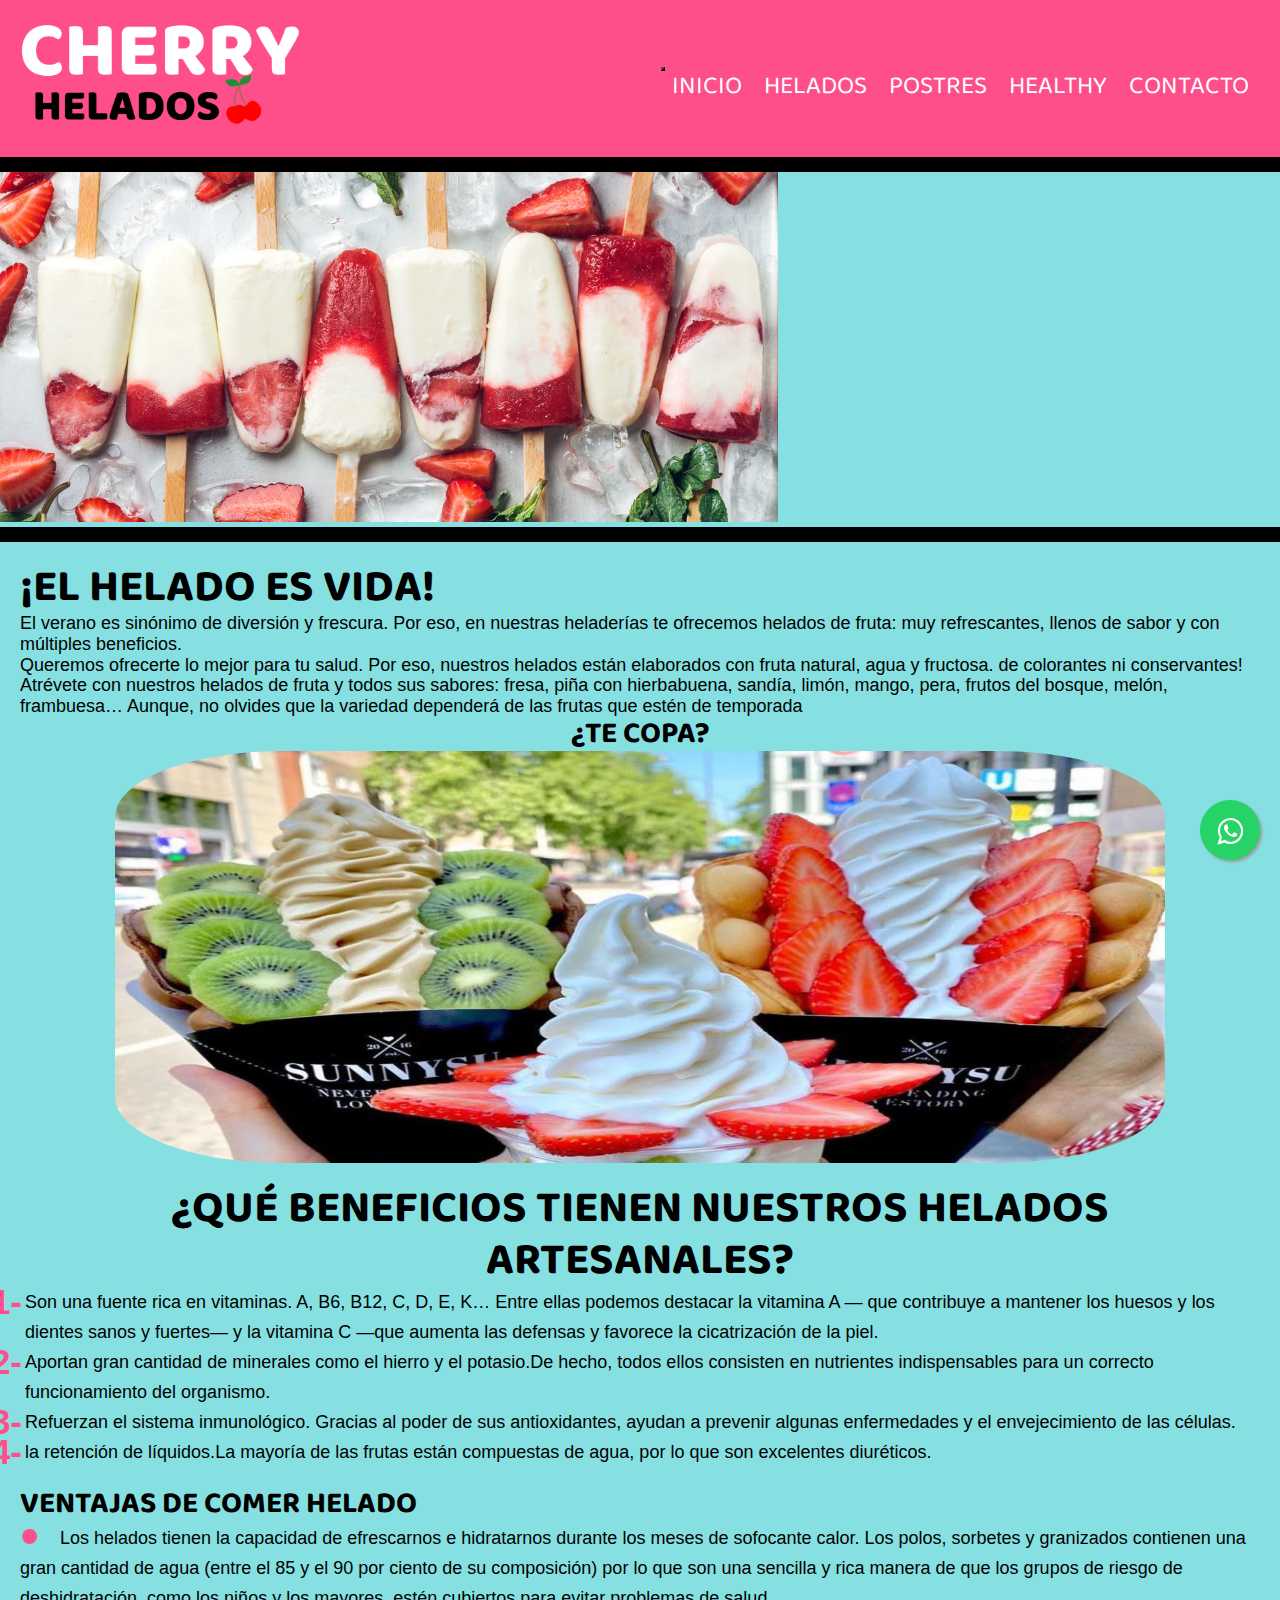
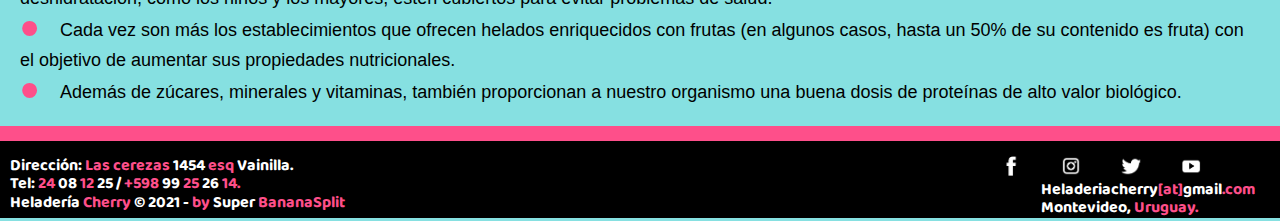
<file: pages/healthy.html>
<!DOCTYPE html>
<html lang="es">
<head>
    <meta charset="UTF-8">
    <meta http-equiv="X-UA-Compatible" content="IE=edge">
    <meta name="viewport" content="width=device-width, initial-scale=1.0">
    <link href="https://cdn.jsdelivr.net/npm/bootstrap@5.1.1/dist/css/bootstrap.min.css" rel="stylesheet" integrity="sha384-F3w7mX95PdgyTmZZMECAngseQB83DfGTowi0iMjiWaeVhAn4FJkqJByhZMI3AhiU" crossorigin="anonymous">
    <link rel="stylesheet" href="/Heladeria-Cherry/styles/estilos.css">
    <link rel="stylesheet" href="/Heladeria-Cherry/styles/normalize.css">
    <link rel="preconnect" href="https://fonts.googleapis.com">
    <link rel="preconnect" href="https://fonts.gstatic.com" crossorigin>
    <link href="https://fonts.googleapis.com/css2?family=Baloo+Bhai+2:wght@700&display=swap" rel="stylesheet">
    <link rel="shortcut icon" href="/Heladeria-Cherry/favicon.png">
    <title>Helados Saludables - Heladería Cherry</title>
    <meta name="description" content="En Heladería Cherry tenemos una linea de helados saludables, para que solamente te preocupes por disfrutarlos!">
    <meta name="keywords" content="Helados, Helados Artesanales, Helados para Celiacos, Helados Dieteticos, Helados de Frutas">
    </head>
<body>
    

    <header> 
        
        <nav class="navbar navbar-expand-lg navbar-light">
            <div class="logo__menu">
                
                <h1><a class="logo__h1"  a href="/Heladeria-Cherry/index.html"><img src="/Heladeria-Cherry/images/logo.png" alt="Heladeria Cherry"></a></h1>

                
                
                    <div class="menu__text">
                        <button class="navbar-toggler" type="button" data-bs-toggle="collapse" data-bs-target="#navbarNav" aria-controls="navbarNav" aria-expanded="false" aria-label="Toggle navigation">
                        <span class="navbar-toggler-icon"></span>
                        </button>
                        <div class="collapse navbar-collapse" id="navbarNav">

                            <div class="menu__text">    
                                <ul class="navbar-nav">
                                    <li><a href="/Heladeria-Cherry/index.html">Inicio</a></li>
                                    <li><a href="/Heladeria-Cherry/pages/helados.html">Helados</a></li>
                                    <li><a href="/Heladeria-Cherry/pages/postres.html">Postres</a></li>
                                    <li><a href="/Heladeria-Cherry/pages/healthy.html">Healthy</a></li>
                                    <li><a href="/Heladeria-Cherry/pages/contacto.html">Contacto</a></li>
                                </ul>
                            </div>
                                
                        </div>
                    </div>
                </div>
                      

            </div>
                     
        </nav> 
        
    
    </header>

    <main>
            <div class="healthy__img">
            <img class="w-100 img-responsive" src="/Heladeria-Cherry/images/slider-10.jpg" alt="">
            </div>
        
        
        <div class="container-fluid container__healthy--text">
            <h2>¡EL HELADO ES VIDA!</h2>
            
                <p>El verano es sinónimo de diversión y frescura. Por eso, en nuestras heladerías te ofrecemos helados de fruta: muy refrescantes, llenos de sabor y con múltiples beneficios.</p>
                
                <p>Queremos ofrecerte lo mejor para tu salud. Por eso, nuestros helados están elaborados con fruta natural, agua y fructosa. de colorantes ni conservantes!
                Atrévete con nuestros helados de fruta y todos sus sabores: fresa, piña con hierbabuena, sandía, limón, mango, pera, frutos del bosque, melón, frambuesa… Aunque, no olvides que la variedad dependerá de las frutas que estén de temporada</p>
                                 
        </div>
                <h3 class="healthy__text--h3">¿TE COPA?</h3>
                <div class="healthy__text--img">
                    <img class="img-responsive" src="/Heladeria-Cherry/images/slider-8.jpg" alt="">

                </div>

                <div class="container-fluid container__healthy--text">
                    <h2 class="healthy__text--h2">¿QUÉ BENEFICIOS TIENEN NUESTROS HELADOS ARTESANALES?                       </h2>
                    <ol type="A"><p>
                        <li>Son una fuente rica en vitaminas. A, B6, B12, C, D, E, K… Entre ellas podemos destacar la vitamina A — que contribuye a mantener los huesos y los dientes sanos y fuertes— y la vitamina C —que aumenta las defensas y favorece la cicatrización de la piel.</li></p>
                        <p>
                        <li>Aportan gran cantidad de minerales como el hierro y el potasio.De hecho, todos ellos consisten en nutrientes indispensables para un correcto funcionamiento del organismo.</li>
                        <p>
                        <li>Refuerzan el sistema inmunológico. Gracias al poder de sus antioxidantes, ayudan a prevenir algunas enfermedades y el envejecimiento de las células.</li>
                        </p>
                        <p>
                        <li>la retención de líquidos.La mayoría de las frutas están compuestas de agua, por lo que son excelentes diuréticos.</li>
                        </p>
                    </ol>
                    <h3>VENTAJAS DE COMER HELADO</h3>
                    <ul>
                        <p>
                        <li>Los helados tienen la capacidad de efrescarnos e hidratarnos durante los meses de sofocante calor. Los polos, sorbetes y granizados contienen una gran cantidad de agua (entre el 85 y el 90 por ciento de su composición) por lo que son una sencilla y rica manera de que los grupos de riesgo de deshidratación, como los niños y los mayores, estén cubiertos para evitar problemas de salud.</li></p>
                        <p>
                        <li>Cada vez son más los establecimientos que ofrecen helados enriquecidos con frutas (en algunos casos, hasta un 50% de su contenido es fruta) con el objetivo de aumentar sus propiedades nutricionales.</li></p> 
                        <p>
                        <li>Además de zúcares, minerales y vitaminas, también proporcionan a nuestro organismo una buena dosis de proteínas de alto valor biológico.</li></p>  
                 
                </ul>
                </div>
                

    </main>

        <footer>
            <div class="footer__copy--text">
                <h3>Dirección: <span class="author">Las cerezas</span> 1454 <span class="author"> esq</span> Vainilla.</h3>
                <h3>Tel: <span class="author">24</span> 08 <span class="author">12</span> 25 / <span class="author">+598</span> 99 <span class="author">25</span> 26 <span class="author">14.</span>
                    <h3>Heladería <span class="author">Cherry</span> © 2021 - <span class="author">by</span> Super <span class="author">BananaSplit</span></h3>
            </div>
    
            
    
                
            
                <div class="socialicons">
                    <ul>
                        <li><a href="#"title="Seguinos en Facebook"><img src="/Heladeria-Cherry/images/fb.png" alt="Seguinos en Facebook!"></li></a>
                        <li><a href="#"title="Seguinos en Instagram"><img src="/Heladeria-Cherry/images/ig.png" alt="Seguinos en Instagram!"></li></a>
                        <li><a href="#"title="Seguinos en Twitter"><img src="/Heladeria-Cherry/images/tw.png" alt="Seguinos en Twitter!"></li></a>
                        <li><a href="#"title="Seguinos en Youtube"><img src="/Heladeria-Cherry/images/yt.png" alt="Seguinos en Youtube!"></li></a>    
                    </ul>
                    
                    <div class="footer__copy--left">
                        <h3>Heladeriacherry<span class="author">[at]</span>gmail<span class="author">.com</span></h3>
                        <h3>Montevideo,<span class="author"> Uruguay.</h3>
                    </div>
                </div>
    
    
        </footer>
    
        <link rel="stylesheet" href="https://maxcdn.bootstrapcdn.com/font-awesome/4.5.0/css/font-awesome.min.css">
        <a href="https://api.whatsapp.com/send?phone=+59897596926&text=Hola" class="float" target="_blank">
        <i class="fa fa-whatsapp my-float"></i>
        </a>
    
        <script src="https://cdn.jsdelivr.net/npm/bootstrap@5.1.1/dist/js/bootstrap.bundle.min.js" integrity="sha384-/bQdsTh/da6pkI1MST/rWKFNjaCP5gBSY4sEBT38Q/9RBh9AH40zEOg7Hlq2THRZ" crossorigin="anonymous"></script>
    
    
    </body>
    </html>
</file>
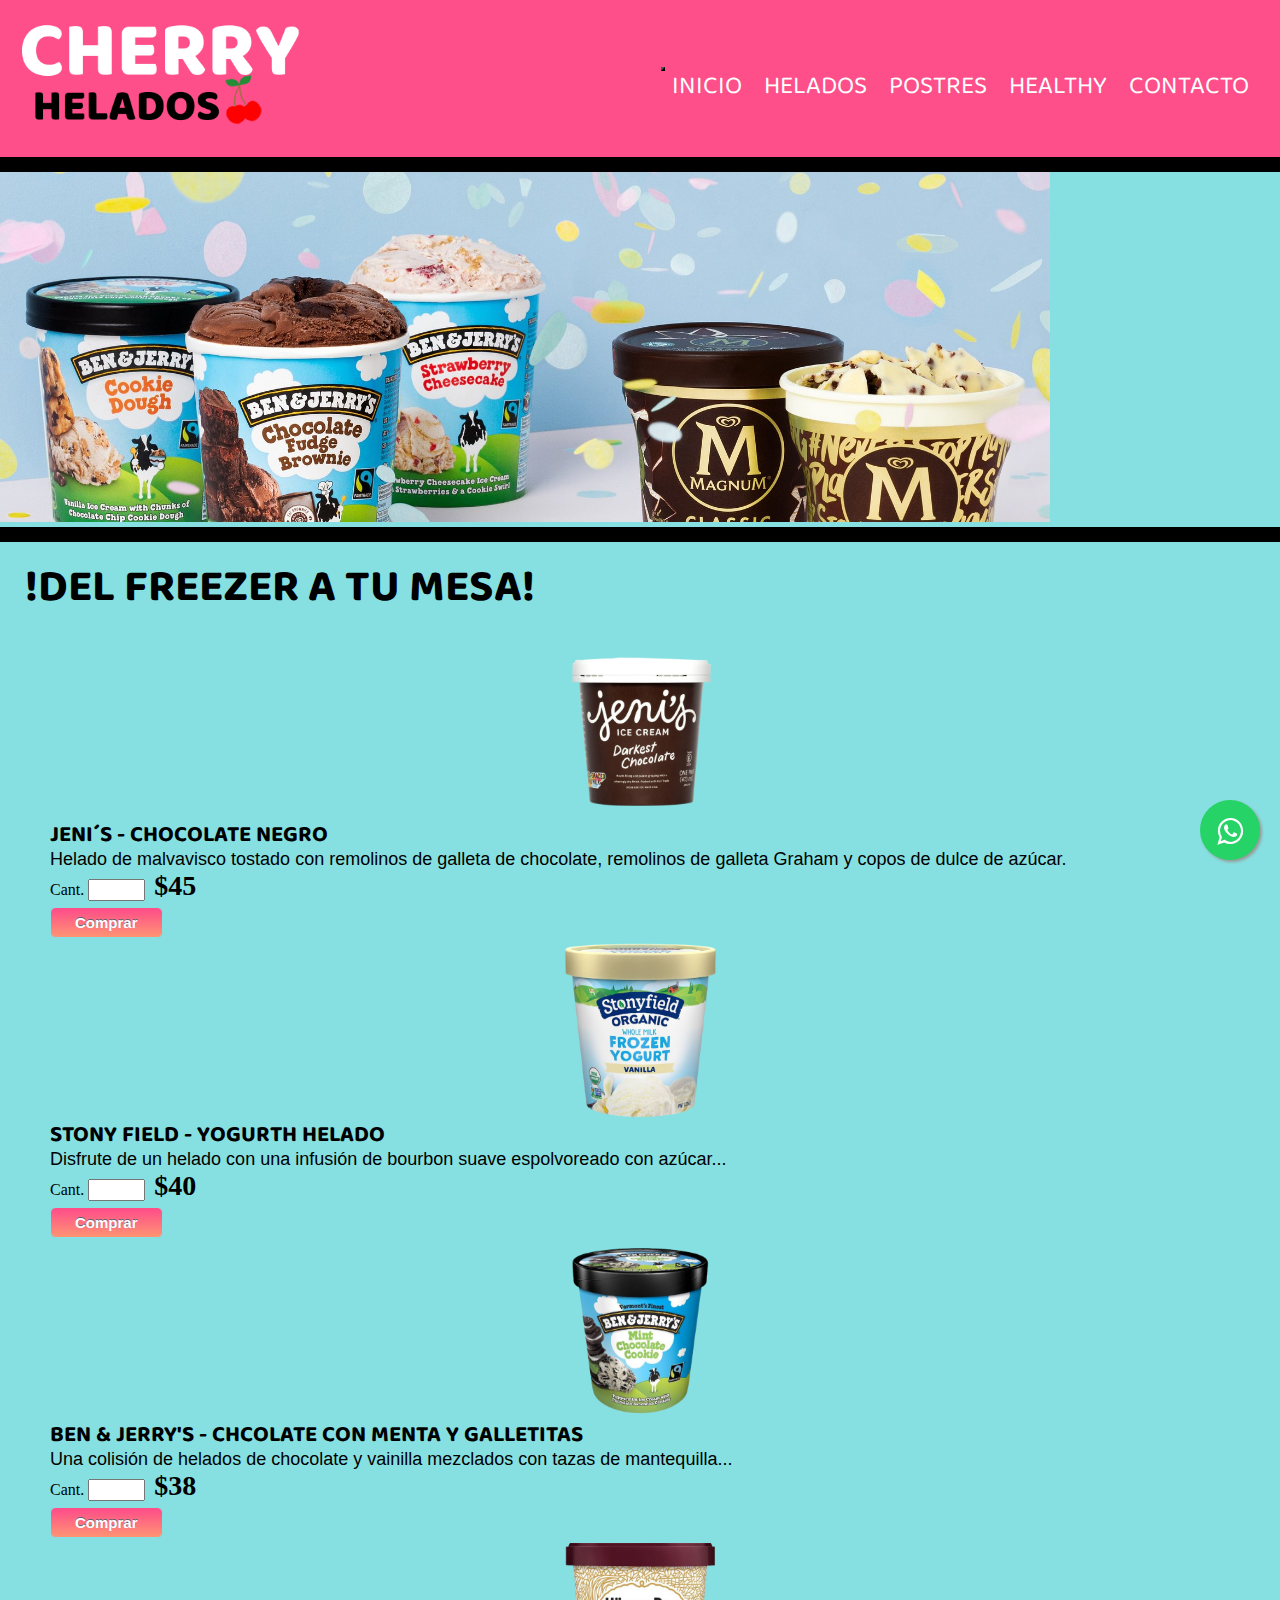
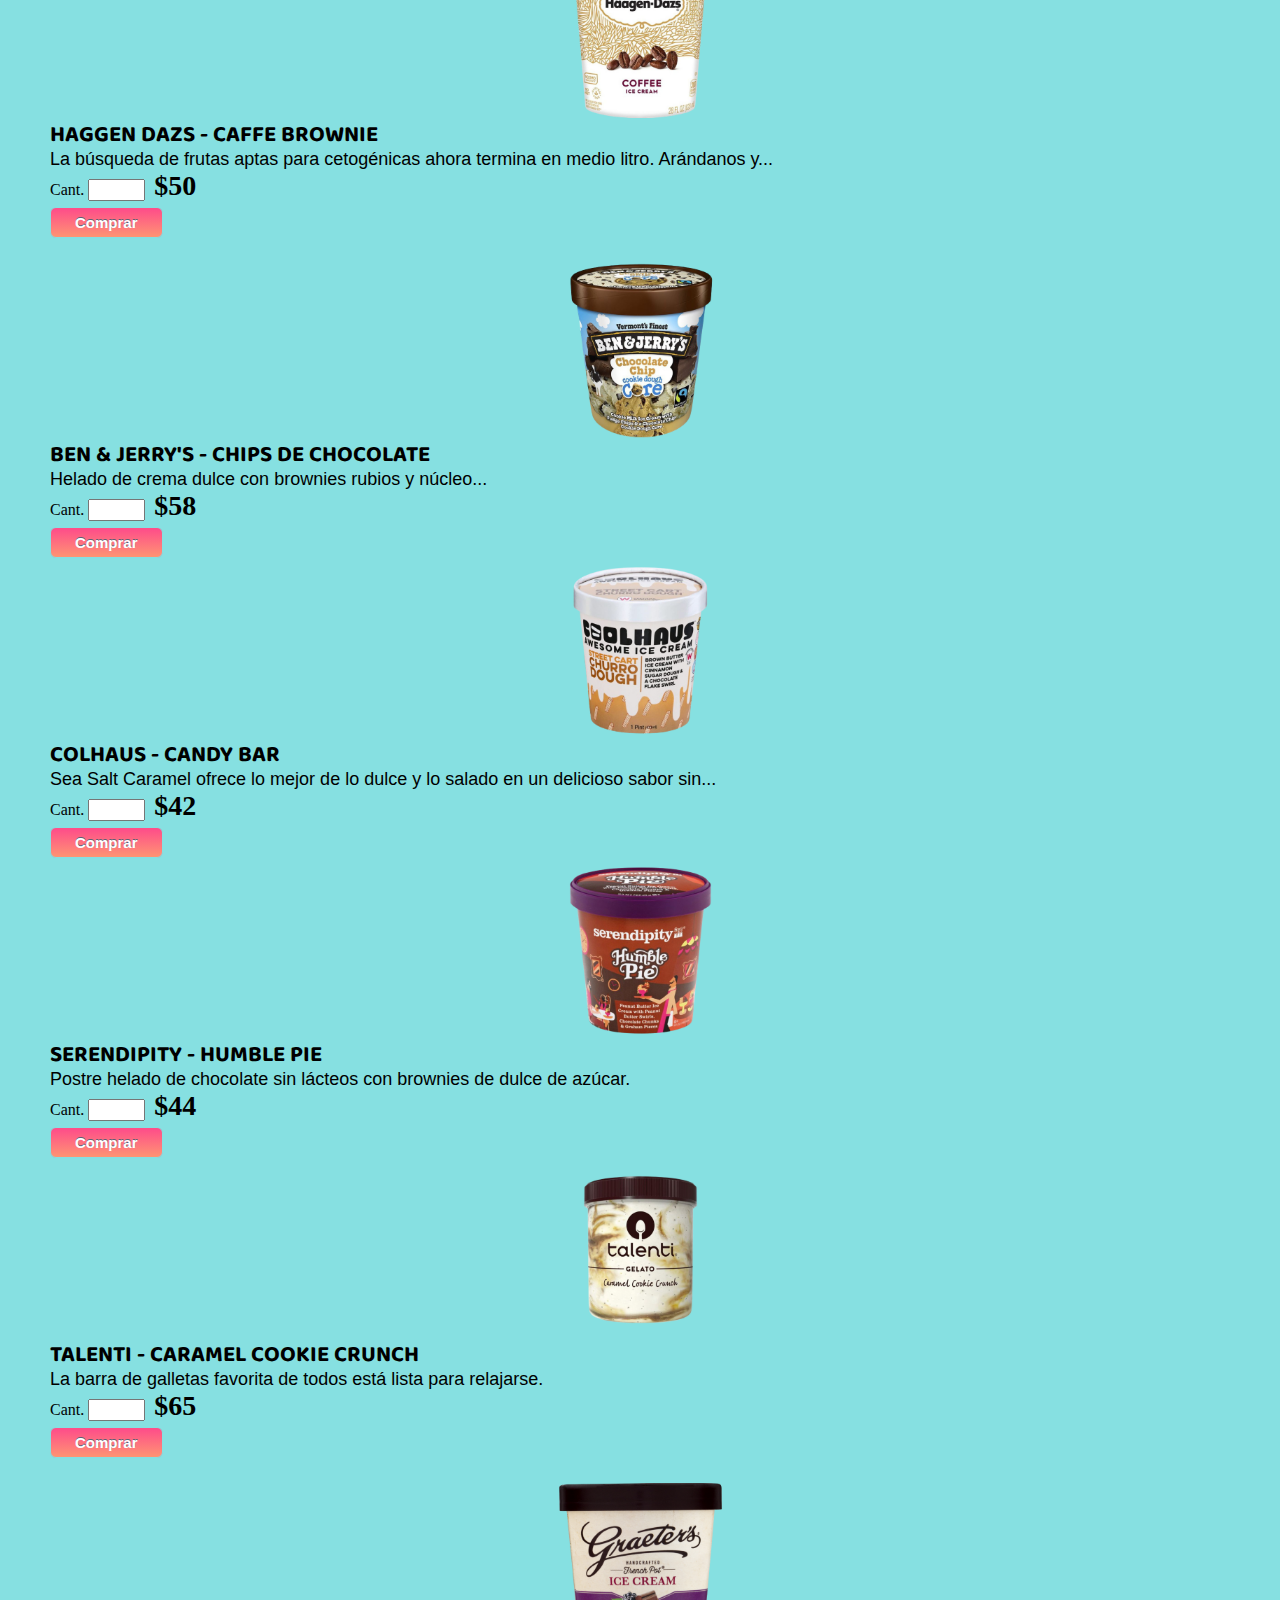
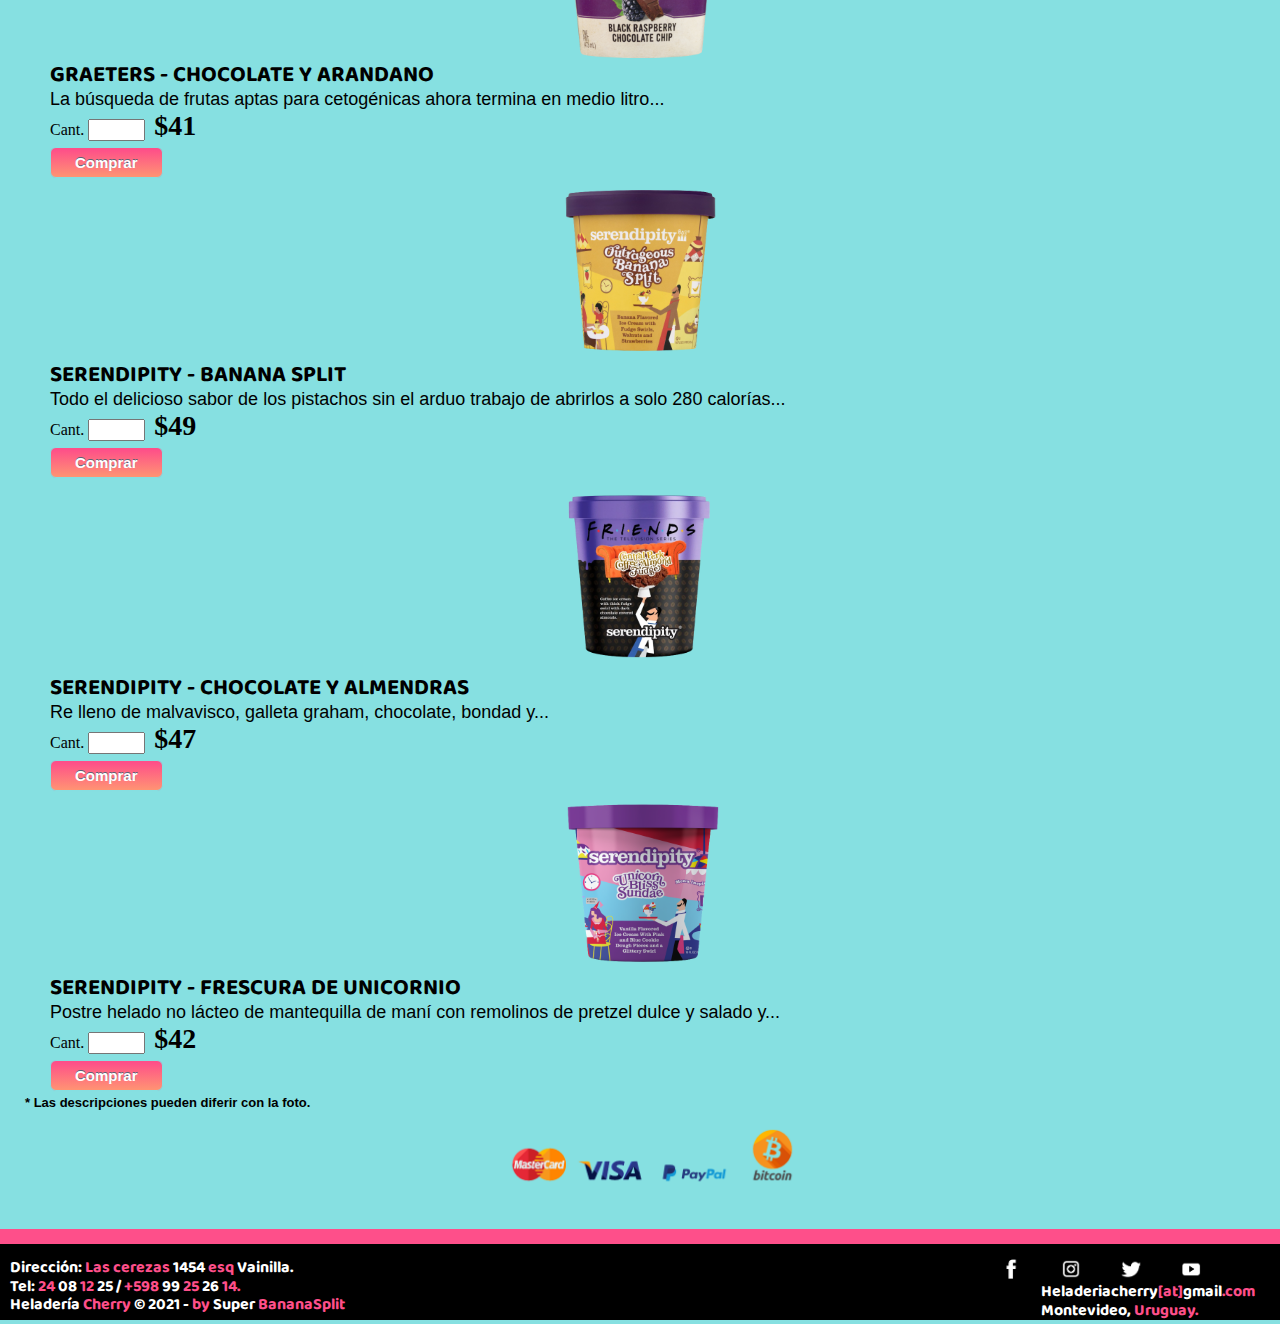
<file: pages/helados.html>
<!DOCTYPE html>
<html lang="es">
<head>
    <meta charset="UTF-8">
    <meta http-equiv="X-UA-Compatible" content="IE=edge">
    <meta name="viewport" content="width=device-width, initial-scale=1.0">
    <link href="https://cdn.jsdelivr.net/npm/bootstrap@5.1.1/dist/css/bootstrap.min.css" rel="stylesheet" integrity="sha384-F3w7mX95PdgyTmZZMECAngseQB83DfGTowi0iMjiWaeVhAn4FJkqJByhZMI3AhiU" crossorigin="anonymous">
    <link rel="stylesheet" href="/Heladeria-Cherry/styles/estilos.css">
    <link rel="stylesheet" href="/Heladeria-Cherry/styles/normalize.css">
    <link rel="preconnect" href="https://fonts.googleapis.com">
    <link rel="preconnect" href="https://fonts.gstatic.com" crossorigin>
    <link href="https://fonts.googleapis.com/css2?family=Baloo+Bhai+2:wght@700&display=swap" rel="stylesheet">
    <link rel="shortcut icon" href="/Heladeria-Cherry/favicon.png">
    <title>Helados - Heladería Cherry</title>
    <meta name="description" content="En Heladería Cherry tenemos una gran variedad de helados artesanales para que los lleves directo a tu casa!">
    <meta name="keywords" content="Helados, Helados Artesanales, Helados para Celiacos, Helados Dieteticos, Helados de Frutas">
    </head>
<body>
    

    <header> 
        
        <nav class="navbar navbar-expand-lg navbar-light">
            <div class="logo__menu">
                
                <h1><a class="logo__h1"  a href="/Heladeria-Cherry/index.html"><img src="/Heladeria-Cherry/images/logo.png" alt="Heladeria Cherry"></a></h1>

                
                
                    <div class="menu__text">
                        <button class="navbar-toggler" type="button" data-bs-toggle="collapse" data-bs-target="#navbarNav" aria-controls="navbarNav" aria-expanded="false" aria-label="Toggle navigation">
                        <span class="navbar-toggler-icon"></span>
                        </button>
                        <div class="collapse navbar-collapse" id="navbarNav">

                            <div class="menu__text">    
                                <ul class="navbar-nav">
                                    <li><a href="/Heladeria-Cherry/index.html">Inicio</a></li>
                                    <li><a href="/Heladeria-Cherry/pages/helados.html">Helados</a></li>
                                    <li><a href="/Heladeria-Cherry/pages/postres.html">Postres</a></li>
                                    <li><a href="/Heladeria-Cherry/pages/healthy.html">Healthy</a></li>
                                    <li><a href="/Heladeria-Cherry/pages/contacto.html">Contacto</a></li>
                                </ul>
                            </div>
                                
                        </div>
                    </div>
                </div>
                      

            </div>
                     
        </nav> 
        
    
    </header>
    <div class="healthy__img">
      <img class="w-100 img-responsive" src="/Heladeria-Cherry/images/heladosheader.jpg" alt="Helados en tu casa">
      </div>
    <main id="container__helados">
        <h2 class="helados__h2--text">!DEL FREEZER A TU MESA!</h2>
        <div class="container-fluid helados">
            <div class="row helados">
              <div class="col-sm">
                <img class="img-responsive" src="/Heladeria-Cherry/images/helado-1.png" alt="Helados en tu casa">
                <h4>Jeni´s - Chocolate Negro</h4>
                <p>Helado de malvavisco tostado con remolinos de galleta de chocolate, remolinos de galleta Graham y copos de dulce de azúcar.</p>
                Cant. <span><input type="number" id="cantidad" name="cantidad" min="01" max="10"> 
                <div class="helados__price">$45</div></span>
                <p><a href="/#" class="myButton">Comprar</a></p>

              </div>
              <div class="col-sm">
                <img class="img-responsive" src="/Heladeria-Cherry/images/helado-2.png" alt="Helados en tu casa">
                <h4>Stony Field - Yogurth Helado</h4>
                <p>Disfrute de un helado con una infusión de bourbon suave espolvoreado con azúcar...</p>
                Cant. <span><input type="number" id="cantidad" name="cantidad" min="01" max="10"> <div class="helados__price">$40</div></span>
                <p><a href="/#" class="myButton">Comprar</a></p>

              </div>
              <div class="col-sm">
                <img class="img-responsive" src="/Heladeria-Cherry/images/helado-3.png" alt="Helados en tu casa">
                <h4>Ben & Jerry's - Chcolate con Menta y Galletitas</h4>
                <p>Una colisión de helados de chocolate y vainilla mezclados con tazas de mantequilla...
                </p>
                Cant. <span><input type="number" id="cantidad" name="cantidad" min="01" max="10"> <div class="helados__price">$38</div></span>
                <p><a href="/#" class="myButton">Comprar</a></p>

              </div>
              <div class="col-sm">
                <img class="img-responsive" src="/Heladeria-Cherry/images/helado-4.png" alt="Helados en tu casa">
                <h4>Haggen Dazs - Caffe Brownie</h4>
                <p>La búsqueda de frutas aptas para cetogénicas ahora termina en medio litro. Arándanos y...</p>
                Cant. <span><input type="number" id="cantidad" name="cantidad" min="01" max="10"> <div class="helados__price">$50</div></span>
                <p><a href="/#" class="myButton">Comprar</a></p>

              </div>
            </div>
            <div class="row helados">
                <div class="col-sm">
                  <img class="img-responsive" src="/Heladeria-Cherry/images/helado-5.png" alt="Helados en tu casa">
                  <h4>ben & jerry's - Chips de Chocolate</h4>
                  <p>Helado de crema dulce con brownies rubios y núcleo...</p>
                  Cant. <span><input type="number" id="cantidad" name="cantidad" min="01" max="10"> <div class="helados__price">$58</div></span>
                <p><a href="/#" class="myButton">Comprar</a></p>

                </div>
                <div class="col-sm">
                  <img class="img-responsive" src="/Heladeria-Cherry/images/helado-6.png" alt="Helados en tu casa">
                  <h4>Colhaus - Candy Bar</h4>
                  <p>Sea Salt Caramel ofrece lo mejor de lo dulce y lo salado en un delicioso sabor sin...</p>
                  Cant. <span><input type="number" id="cantidad" name="cantidad" min="01" max="10"> <div class="helados__price">$42</div></span>
                <p><a href="/#" class="myButton">Comprar</a></p>

                </div>
                <div class="col-sm">
                  <img class="img-responsive" src="/Heladeria-Cherry/images/helado-7.png" alt="Helados en tu casa">
                  <h4>Serendipity - Humble Pie</h4>
                  <p>Postre helado de chocolate sin lácteos con brownies de dulce de azúcar. </p>
                  Cant. <span><input type="number" id="cantidad" name="cantidad" min="01" max="10"> <div class="helados__price">$44</div></span>
                <p><a href="/#" class="myButton">Comprar</a></p>

                </div>
                <div class="col-sm">
                  <img class="img-responsive" src="/Heladeria-Cherry/images/helado-8.png" alt="Helados en tu casa">
                  <h4>Talenti - Caramel Cookie Crunch</h4>
                  <p>La barra de galletas favorita de todos está lista para relajarse.</p>
                  Cant. <span><input type="number" id="cantidad" name="cantidad" min="01" max="10"> <div class="helados__price">$65</div></span>
                <p><a href="/#" class="myButton">Comprar</a></p>

                </div>
              </div>
              <div class="row helados">
                <div class="col-sm">
                  <img class="img-responsive" src="/Heladeria-Cherry/images/helado-9.png" alt="Helados en tu casa">
                  <h4>Graeters - Chocolate y Arandano</h4>
                  <p>La búsqueda de frutas aptas para cetogénicas ahora termina en medio litro...</p>
                  Cant. <span><input type="number" id="cantidad" name="cantidad" min="01" max="10"> <div class="helados__price">$41</div></span>
                <p><a href="/#" class="myButton">Comprar</a></p>

                </div>
                <div class="col-sm">
                  <img class="img-responsive" src="/Heladeria-Cherry/images/helado-10.png" alt="Helados en tu casa">
                  <h4>Serendipity - Banana Split</h4>
                  <p>Todo el delicioso sabor de los pistachos sin el arduo trabajo de abrirlos a solo 280 calorías...</p>
                  Cant. <span><input type="number" id="cantidad" name="cantidad" min="01" max="10"> <div class="helados__price">$49</div></span>
                <p><a href="/#" class="myButton">Comprar</a></p>

                </div>
                <div class="col-sm">
                  <img class="img-responsive" src="/Heladeria-Cherry/images/helado-11.png" alt="Helados en tu casa">
                  <h4>Serendipity - Chocolate y Almendras</h4>
                  <p>Re lleno de malvavisco, galleta graham, chocolate, bondad y...</p>
                  Cant. <span><input type="number" id="cantidad" name="cantidad" min="01" max="10"> <div class="helados__price">$47</div></span>
                <p><a href="/#" class="myButton">Comprar</a></p>

                </div>
                <div class="col-sm">
                  <img class="img-responsive" src="/Heladeria-Cherry/images/helado-12.png" alt="Helados en tu casa">
                  <h4>Serendipity - Frescura de Unicornio</h4>
                  <p>Postre helado no lácteo de mantequilla de maní con remolinos de pretzel dulce y salado y...</p>
                  Cant. <span><input type="number" id="cantidad" name="cantidad" min="01" max="10"> <div class="helados__price">$42</div></span>
                <p><a href="/#" class="myButton">Comprar</a></p>


                  
                </div>
              </div>
              
          </div>
          <div class="productos__notas container-fluid">
            <p>* Las descripciones pueden diferir con la foto.</p></div>
            <div class="productos__pagos container-fluid">
            <img class="img-responsive" src="/Heladeria-Cherry/images/metodos.png" alt="Metodos de Pago">
          </div>
          
    </main>

    <footer>
        <div class="footer__copy--text">
            <h3>Dirección: <span class="author">Las cerezas</span> 1454 <span class="author"> esq</span> Vainilla.</h3>
            <h3>Tel: <span class="author">24</span> 08 <span class="author">12</span> 25 / <span class="author">+598</span> 99 <span class="author">25</span> 26 <span class="author">14.</span>
                <h3>Heladería <span class="author">Cherry</span> © 2021 - <span class="author">by</span> Super <span class="author">BananaSplit</span></h3>
        </div>

        

            
        
            <div class="socialicons">
                <ul>
                    <li><a href="#"title="Seguinos en Facebook"><img src="/Heladeria-Cherry/images/fb.png" alt="Seguinos en Facebook!"></li></a>
                    <li><a href="#"title="Seguinos en Instagram"><img src="/Heladeria-Cherry/images/ig.png" alt="Seguinos en Instagram!"></li></a>
                    <li><a href="#"title="Seguinos en Twitter"><img src="/Heladeria-Cherry/images/tw.png" alt="Seguinos en Twitter!"></li></a>
                    <li><a href="#"title="Seguinos en Youtube"><img src="/Heladeria-Cherry/images/yt.png" alt="Seguinos en Youtube!"></li></a>    
                </ul>
                
                <div class="footer__copy--left">
                    <h3>Heladeriacherry<span class="author">[at]</span>gmail<span class="author">.com</span></h3>
                    <h3>Montevideo,<span class="author"> Uruguay.</h3>
                </div>
            </div>


    </footer>

    <link rel="stylesheet" href="https://maxcdn.bootstrapcdn.com/font-awesome/4.5.0/css/font-awesome.min.css">
    <a href="https://api.whatsapp.com/send?phone=+59897596926&text=Hola" class="float" target="_blank">
    <i class="fa fa-whatsapp my-float"></i>
    </a>

    <script src="https://cdn.jsdelivr.net/npm/bootstrap@5.1.1/dist/js/bootstrap.bundle.min.js" integrity="sha384-/bQdsTh/da6pkI1MST/rWKFNjaCP5gBSY4sEBT38Q/9RBh9AH40zEOg7Hlq2THRZ" crossorigin="anonymous"></script>


</body>
</html>
</file>
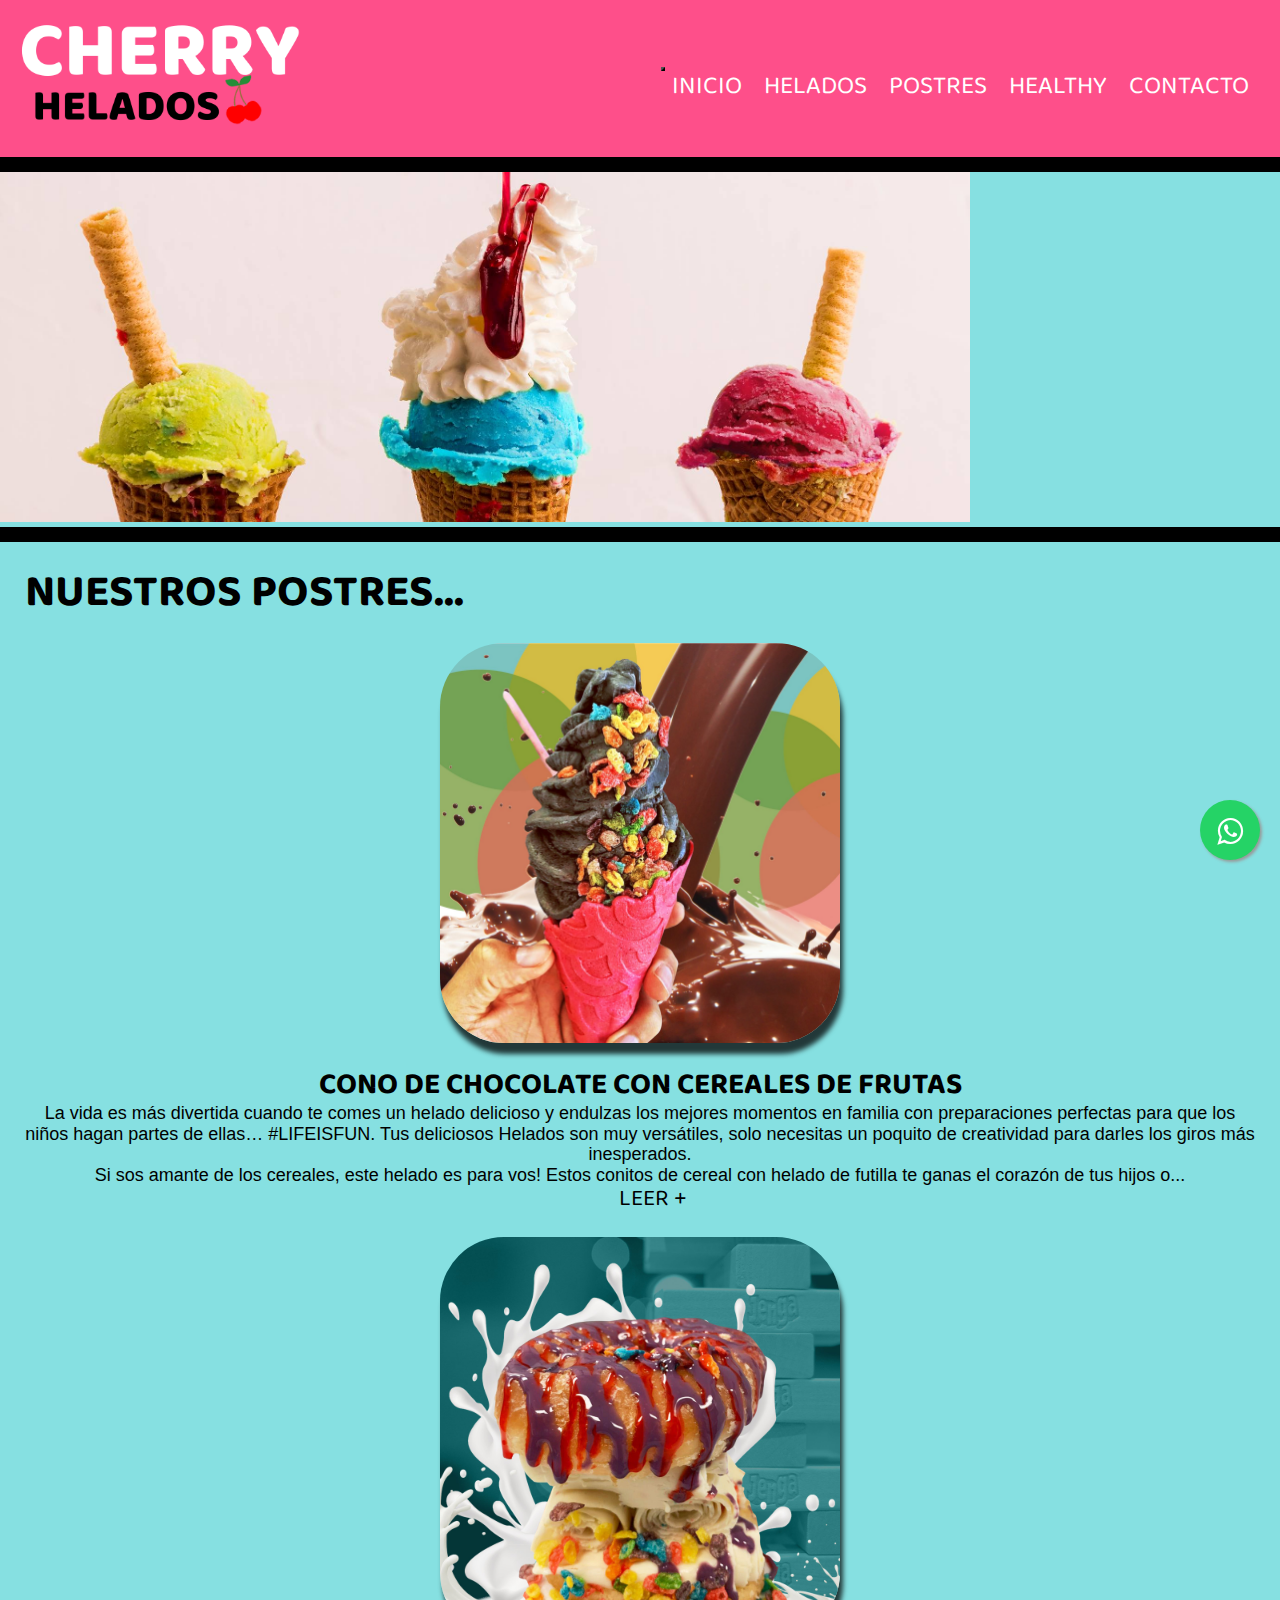
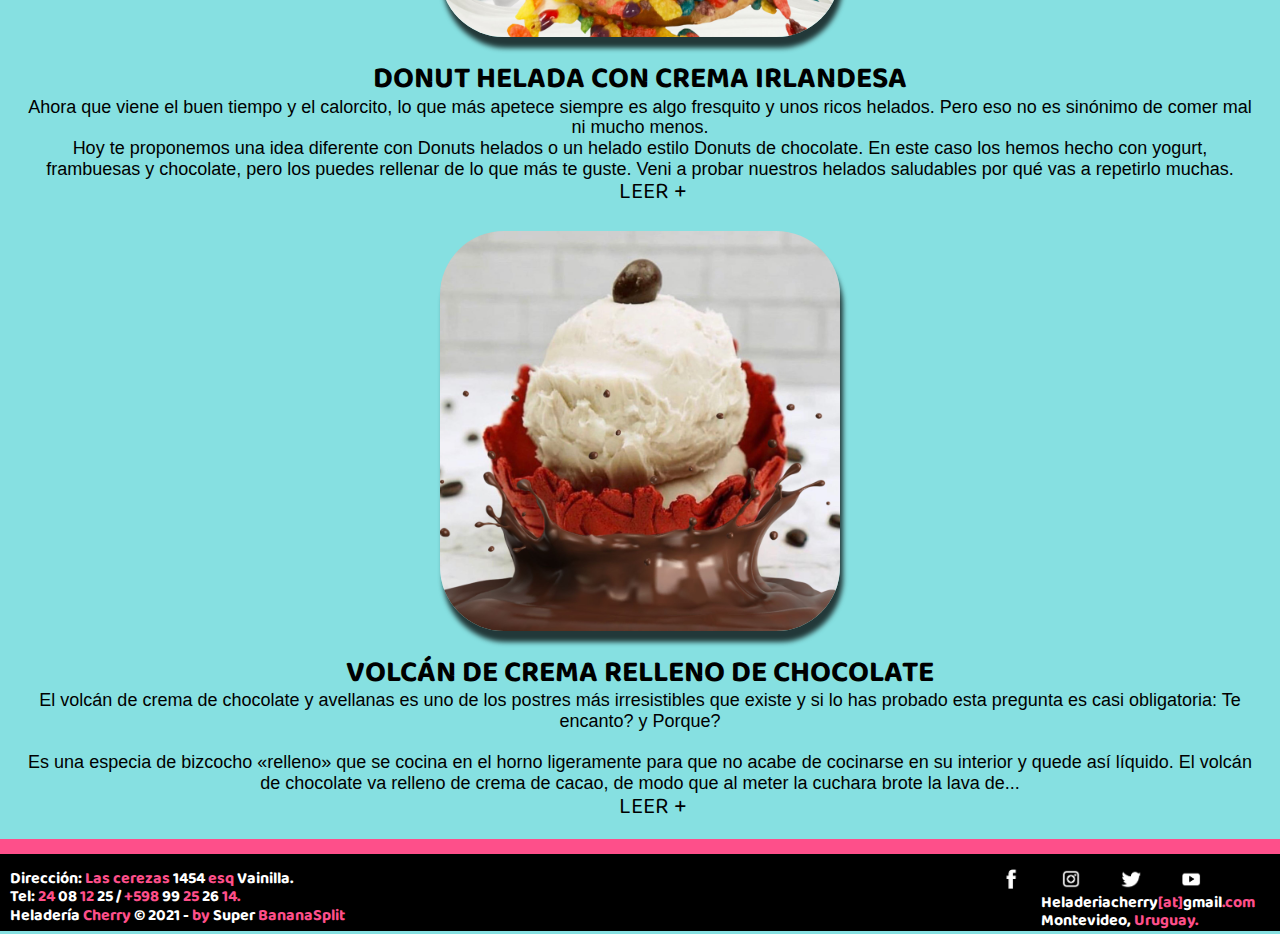
<file: pages/postres.html>
<!DOCTYPE html>
<html lang="es">
<head>
    <meta charset="UTF-8">
    <meta http-equiv="X-UA-Compatible" content="IE=edge">
    <meta name="viewport" content="width=device-width, initial-scale=1.0">
    <link href="https://cdn.jsdelivr.net/npm/bootstrap@5.1.1/dist/css/bootstrap.min.css" rel="stylesheet" integrity="sha384-F3w7mX95PdgyTmZZMECAngseQB83DfGTowi0iMjiWaeVhAn4FJkqJByhZMI3AhiU" crossorigin="anonymous">
    <link rel="stylesheet" href="/Heladeria-Cherry/styles/estilos.css">
    <link rel="stylesheet" href="/Heladeria-Cherry/styles/normalize.css">
    <link rel="preconnect" href="https://fonts.googleapis.com">
    <link rel="preconnect" href="https://fonts.gstatic.com" crossorigin>
    <link href="https://fonts.googleapis.com/css2?family=Baloo+Bhai+2:wght@700&display=swap" rel="stylesheet">
    <link rel="shortcut icon" href="/Heladeria-Cherry/favicon.png">
    <title>Postres - Heladería Cherry</title>
    <meta name="description" content="En Heladería Cherry tenemos una gran variedad de postres helados para que disfrutes en familia!">
    <meta name="keywords" content="Helados, Helados Artesanales, Helados para Celiacos, Helados Dieteticos, Helados de Frutas">
    </head>
<body>
    

    <header> 
        
        <nav class="navbar navbar-expand-lg navbar-light">
            <div class="logo__menu">
                
                <h1><a class="logo__h1"  a href="/Heladeria-Cherry/index.html"><img src="/Heladeria-Cherry/images/logo.png" alt="Heladeria Cherry"></a></h1>

                
                
                    <div class="menu__text">
                        <button class="navbar-toggler" type="button" data-bs-toggle="collapse" data-bs-target="#navbarNav" aria-controls="navbarNav" aria-expanded="false" aria-label="Toggle navigation">
                        <span class="navbar-toggler-icon"></span>
                        </button>
                        <div class="collapse navbar-collapse" id="navbarNav">

                            <div class="menu__text">    
                                <ul class="navbar-nav">
                                    <li><a href="/Heladeria-Cherry/index.html">Inicio</a></li>
                                    <li><a href="/Heladeria-Cherry/pages/helados.html">Helados</a></li>
                                    <li><a href="/Heladeria-Cherry/pages/postres.html">Postres</a></li>
                                    <li><a href="/Heladeria-Cherry/pages/healthy.html">Healthy</a></li>
                                    <li><a href="/Heladeria-Cherry/pages/contacto.html">Contacto</a></li>
                                </ul>
                            </div>
                                
                        </div>
                    </div>
                </div>
                      

            </div>
                     
        </nav> 
        
    
    </header>

    <main>
        <div class="healthy__img">
            <img class="w-100 img-responsive" src="/Heladeria-Cherry/images/postresheader.jpg" alt="Postres Saludables">
            </div>
        <h2 class="postres__h2--text">NUESTROS POSTRES...</h2>
        <div class="container-fluid postres">
            <div class="row">
              <div class="col-sm">
                <img src="/Heladeria-Cherry/images/postres-1.png" alt="">
                <h3>Cono de Chocolate con Cereales de Frutas</h3>
                <p>La vida es más divertida cuando te comes un helado delicioso y endulzas los mejores momentos en familia con preparaciones perfectas para que los niños hagan partes de ellas… #LIFEISFUN. 
                Tus deliciosos Helados son muy versátiles, solo necesitas un poquito de creatividad para darles los giros más inesperados.</p>
                <p> 
                Si sos amante de los cereales, este helado es para vos!
                Estos conitos de cereal con helado de futilla te ganas el corazón de tus hijos o...
                </p>
                <div class="products__more--link">
                    <a href="/#">Leer +</a>
                </div>
              </div>
              <div class="col-sm">
                <img src="/Heladeria-Cherry/images/postres-2.png" alt="">
                <h3>Donut Helada con Crema Irlandesa</h3>
                <p>Ahora que viene el buen tiempo y el calorcito, lo que más apetece siempre es algo fresquito y unos ricos helados. Pero eso no es sinónimo de comer mal ni mucho menos.</p> 
                <p>Hoy te proponemos una idea diferente con Donuts helados o un helado estilo Donuts de chocolate. En este caso los hemos hecho con yogurt, frambuesas y chocolate, pero los puedes rellenar de lo que más te guste. Veni a probar nuestros helados saludables por qué vas a repetirlo muchas.</p>
                <div class="products__more--link">
                    <a href="/#">Leer +</a>
                </div>
              </div>
              <div class="col-sm">
                <img src="/Heladeria-Cherry/images/postres-3.png" alt="">
                <h3>Volcán de Crema Relleno de Chocolate</h3>
                <p>
                    El volcán de crema de chocolate y avellanas es uno de los postres más irresistibles que existe y si lo has probado esta pregunta es casi obligatoria: Te encanto? y Porque?<br><br>
                    Es una especia de bizcocho «relleno» que se cocina en el horno ligeramente para que no acabe de cocinarse en su interior y quede así líquido. El volcán de chocolate va relleno de crema de cacao, de modo que al meter la cuchara brote la lava de...
                </p>
                <div class="products__more--link">
                    <a href="/#">Leer +</a>
                </div>
              </div>
            </div>
          </div>
    </main>

    <footer>
        <div class="footer__copy--text">
            <h3>Dirección: <span class="author">Las cerezas</span> 1454 <span class="author"> esq</span> Vainilla.</h3>
            <h3>Tel: <span class="author">24</span> 08 <span class="author">12</span> 25 / <span class="author">+598</span> 99 <span class="author">25</span> 26 <span class="author">14.</span>
                <h3>Heladería <span class="author">Cherry</span> © 2021 - <span class="author">by</span> Super <span class="author">BananaSplit</span></h3>
        </div>

        

            
        
            <div class="socialicons">
                <ul>
                    <li><a href="#"title="Seguinos en Facebook"><img src="/Heladeria-Cherry/images/fb.png" alt="Seguinos en Facebook!"></li></a>
                    <li><a href="#"title="Seguinos en Instagram"><img src="/Heladeria-Cherry/images/ig.png" alt="Seguinos en Instagram!"></li></a>
                    <li><a href="#"title="Seguinos en Twitter"><img src="/Heladeria-Cherry/images/tw.png" alt="Seguinos en Twitter!"></li></a>
                    <li><a href="#"title="Seguinos en Youtube"><img src="/Heladeria-Cherry/images/yt.png" alt="Seguinos en Youtube!"></li></a>    
                </ul>
                
                <div class="footer__copy--left">
                    <h3>Heladeriacherry<span class="author">[at]</span>gmail<span class="author">.com</span></h3>
                    <h3>Montevideo,<span class="author"> Uruguay.</h3>
                </div>
            </div>


    </footer>

    <link rel="stylesheet" href="https://maxcdn.bootstrapcdn.com/font-awesome/4.5.0/css/font-awesome.min.css">
    <a href="https://api.whatsapp.com/send?phone=+59897596926&text=Hola" class="float" target="_blank">
    <i class="fa fa-whatsapp my-float"></i>
    </a>

    <script src="https://cdn.jsdelivr.net/npm/bootstrap@5.1.1/dist/js/bootstrap.bundle.min.js" integrity="sha384-/bQdsTh/da6pkI1MST/rWKFNjaCP5gBSY4sEBT38Q/9RBh9AH40zEOg7Hlq2THRZ" crossorigin="anonymous"></script>


</body>
</html>
</file>
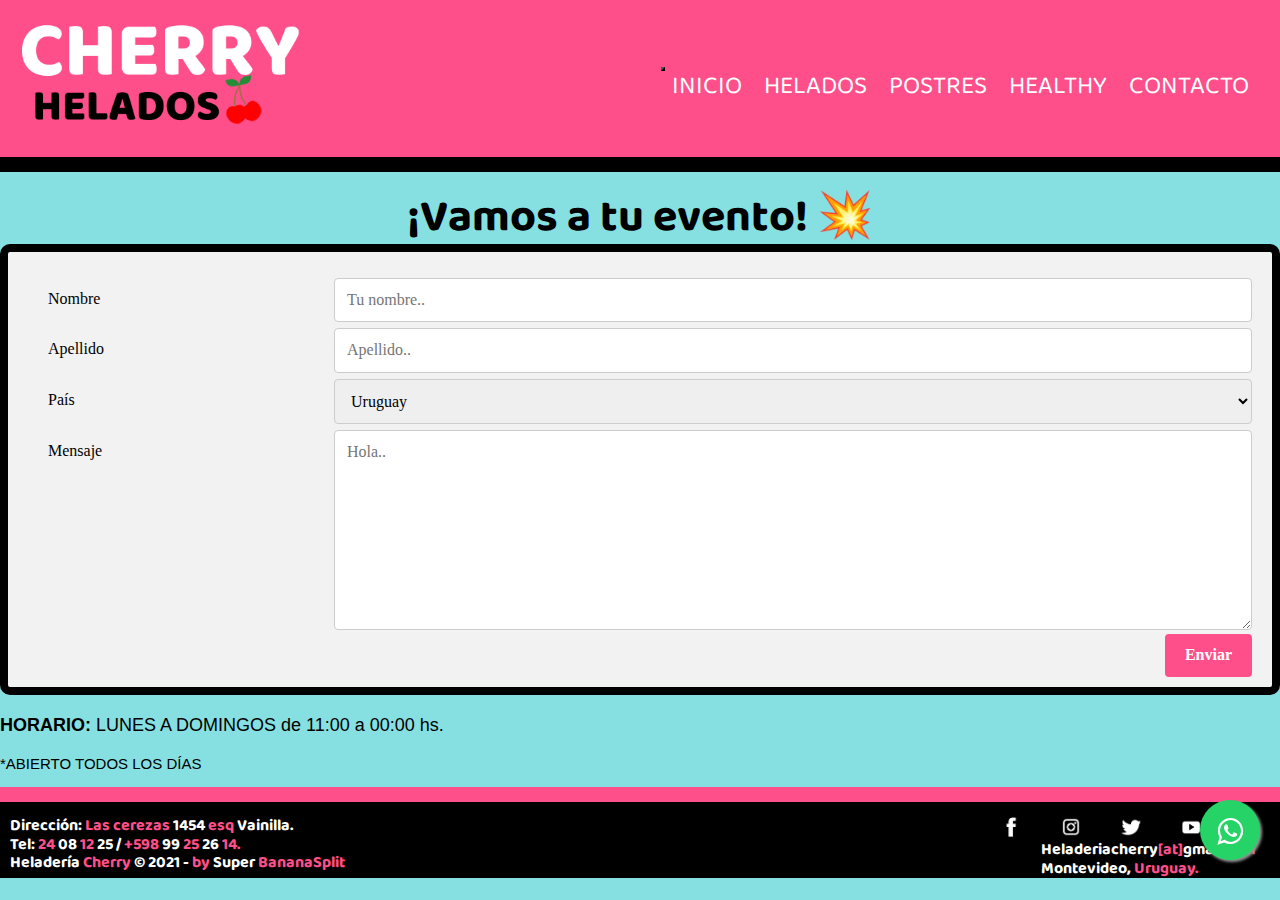
<file: Heladeria-Cherry/pages/contacto.html>
<!DOCTYPE html>
<html lang="es">
<head>
    <meta charset="UTF-8">
    <meta http-equiv="X-UA-Compatible" content="IE=edge">
    <meta name="viewport" content="width=device-width, initial-scale=1.0">
    <link href="https://cdn.jsdelivr.net/npm/bootstrap@5.1.1/dist/css/bootstrap.min.css" rel="stylesheet" integrity="sha384-F3w7mX95PdgyTmZZMECAngseQB83DfGTowi0iMjiWaeVhAn4FJkqJByhZMI3AhiU" crossorigin="anonymous">
    <link rel="stylesheet" href="/Heladeria-Cherry/styles/estilos.css">
    <link rel="stylesheet" href="/Heladeria-Cherry/styles/normalize.css">
    <link rel="preconnect" href="https://fonts.googleapis.com">
    <link rel="preconnect" href="https://fonts.gstatic.com" crossorigin>
    <link href="https://fonts.googleapis.com/css2?family=Baloo+Bhai+2:wght@700&display=swap" rel="stylesheet">
    <link rel="shortcut icon" href="/Heladeria-Cherry/favicon.png">
    <title>Contacto - Heladería Cherry</title>
    <meta name="description" content="Heladería Cherry va a tus eventos, contactanos para saber mas!">
    <meta name="keywords" content="Helados, Helados Artesanales, Helados para Celiacos, Helados Dieteticos, Helados de Frutas">
    </head>
<body>
    

    <header> 
        
        <nav class="navbar navbar-expand-lg navbar-light">
            <div class="logo__menu">
                
                <h1><a class="logo__h1"  a href="/"><img src="/Heladeria-Cherry/images/logo.png" alt="Heladeria Cherry"></a></h1>

                
                
                    <div class="menu__text">
                        <button class="navbar-toggler" type="button" data-bs-toggle="collapse" data-bs-target="#navbarNav" aria-controls="navbarNav" aria-expanded="false" aria-label="Toggle navigation">
                        <span class="navbar-toggler-icon"></span>
                        </button>
                        <div class="collapse navbar-collapse" id="navbarNav">

                            <div class="menu__text">    
                                <ul class="navbar-nav">
                                    <li><a href="../index.html">Inicio</a></li>
                                    <li><a href="/Heladeria-Cherry/pages/helados.html">Helados</a></li>
                                    <li><a href="/Heladeria-Cherry/pages/postres.html">Postres</a></li>
                                    <li><a href="/Heladeria-Cherry/pages/healthy.html">Healthy</a></li>
                                    <li><a href="/Heladeria-Cherry/pages/contacto.html">Contacto</a></li>
                                </ul>
                            </div>
                                
                        </div>
                    </div>
                </div>
                      

            </div>
                     
        </nav> 
        
    
    </header>

    <main>
        
        

                <div class="container">

                    <div class="container__contact">
                        
                        <div class="container__contact--h3">
                    
                            <h2>¡Vamos a tu evento! 💥</h2>
                        </div>

                        <div class="container__form">

                            
                            <form action="">
                                <div class="row">
                                <div class="col-25">
                                    <label for="fname">Nombre</label>
                                </div>
                                <div class="col-75">
                                    <input type="text" id="fname" name="firstname" placeholder="Tu nombre..">
                                </div>
                                </div>
                                <div class="row">
                                <div class="col-25">
                                    <label for="lname">Apellido</label>
                                </div>
                                <div class="col-75">
                                    <input type="text" id="lname" name="lastname" placeholder="Apellido..">
                                </div>
                                </div>
                                <div class="row">
                                <div class="col-25">
                                    <label for="country">País</label>
                                </div>
                                <div class="col-75">
                                    <select id="country" name="country">
                                    <option value="uruguay">Uruguay</option>
                                    <option value="Argentina">Argentina</option>
                                    <option value="Chile">Chile</option>
                                    </select>
                                </div>
                                </div>
                                <div class="row">
                                <div class="col-25">
                                    <label for="subject">Mensaje</label>
                                </div>
                                <div class="col-75">
                                    <textarea id="subject" name="subject" placeholder="Hola.." style="height:200px"></textarea>
                                </div>
                                </div>
                                <div class="row">
                                <input type="submit" value="Enviar">
                                </div>
                            </form>
                            </div>

                        </div>         

                    
                    </div> 
                </div>
                
                <div class="container container__contact--info">
                    <p> <span>HORARIO:</span> LUNES A DOMINGOS de 11:00 a 00:00 hs.</p>
                    <p class="container__contact--open">*ABIERTO TODOS LOS DÍAS</p>

                </div>
                
      

              
    </main>



    <footer>
        <div class="footer__copy--text">
            <h3>Dirección: <span class="author">Las cerezas</span> 1454 <span class="author"> esq</span> Vainilla.</h3>
            <h3>Tel: <span class="author">24</span> 08 <span class="author">12</span> 25 / <span class="author">+598</span> 99 <span class="author">25</span> 26 <span class="author">14.</span>
                <h3>Heladería <span class="author">Cherry</span> © 2021 - <span class="author">by</span> Super <span class="author">BananaSplit</span></h3>
        </div>

        

            
        
            <div class="socialicons">
                <ul>
                    <li><a href="#"title="Seguinos en Facebook"><img src="/Heladeria-Cherry/images/fb.png" alt="Seguinos en Facebook!"></li></a>
                    <li><a href="#"title="Seguinos en Instagram"><img src="/Heladeria-Cherry/images/ig.png" alt="Seguinos en Instagram!"></li></a>
                    <li><a href="#"title="Seguinos en Twitter"><img src="/Heladeria-Cherry/images/tw.png" alt="Seguinos en Twitter!"></li></a>
                    <li><a href="#"title="Seguinos en Youtube"><img src="/Heladeria-Cherry/images/yt.png" alt="Seguinos en Youtube!"></li></a>    
                </ul>
                
                <div class="footer__copy--left">
                    <h3>Heladeriacherry<span class="author">[at]</span>gmail<span class="author">.com</span></h3>
                    <h3>Montevideo,<span class="author"> Uruguay.</h3>
                </div>
            </div>


    </footer>

    <link rel="stylesheet" href="https://maxcdn.bootstrapcdn.com/font-awesome/4.5.0/css/font-awesome.min.css">
    <a href="https://api.whatsapp.com/send?phone=+59897596926&text=Hola" class="float" target="_blank">
    <i class="fa fa-whatsapp my-float"></i>
    </a>

    <script src="https://cdn.jsdelivr.net/npm/bootstrap@5.1.1/dist/js/bootstrap.bundle.min.js" integrity="sha384-/bQdsTh/da6pkI1MST/rWKFNjaCP5gBSY4sEBT38Q/9RBh9AH40zEOg7Hlq2THRZ" crossorigin="anonymous"></script>


</body>
</html>
</file>
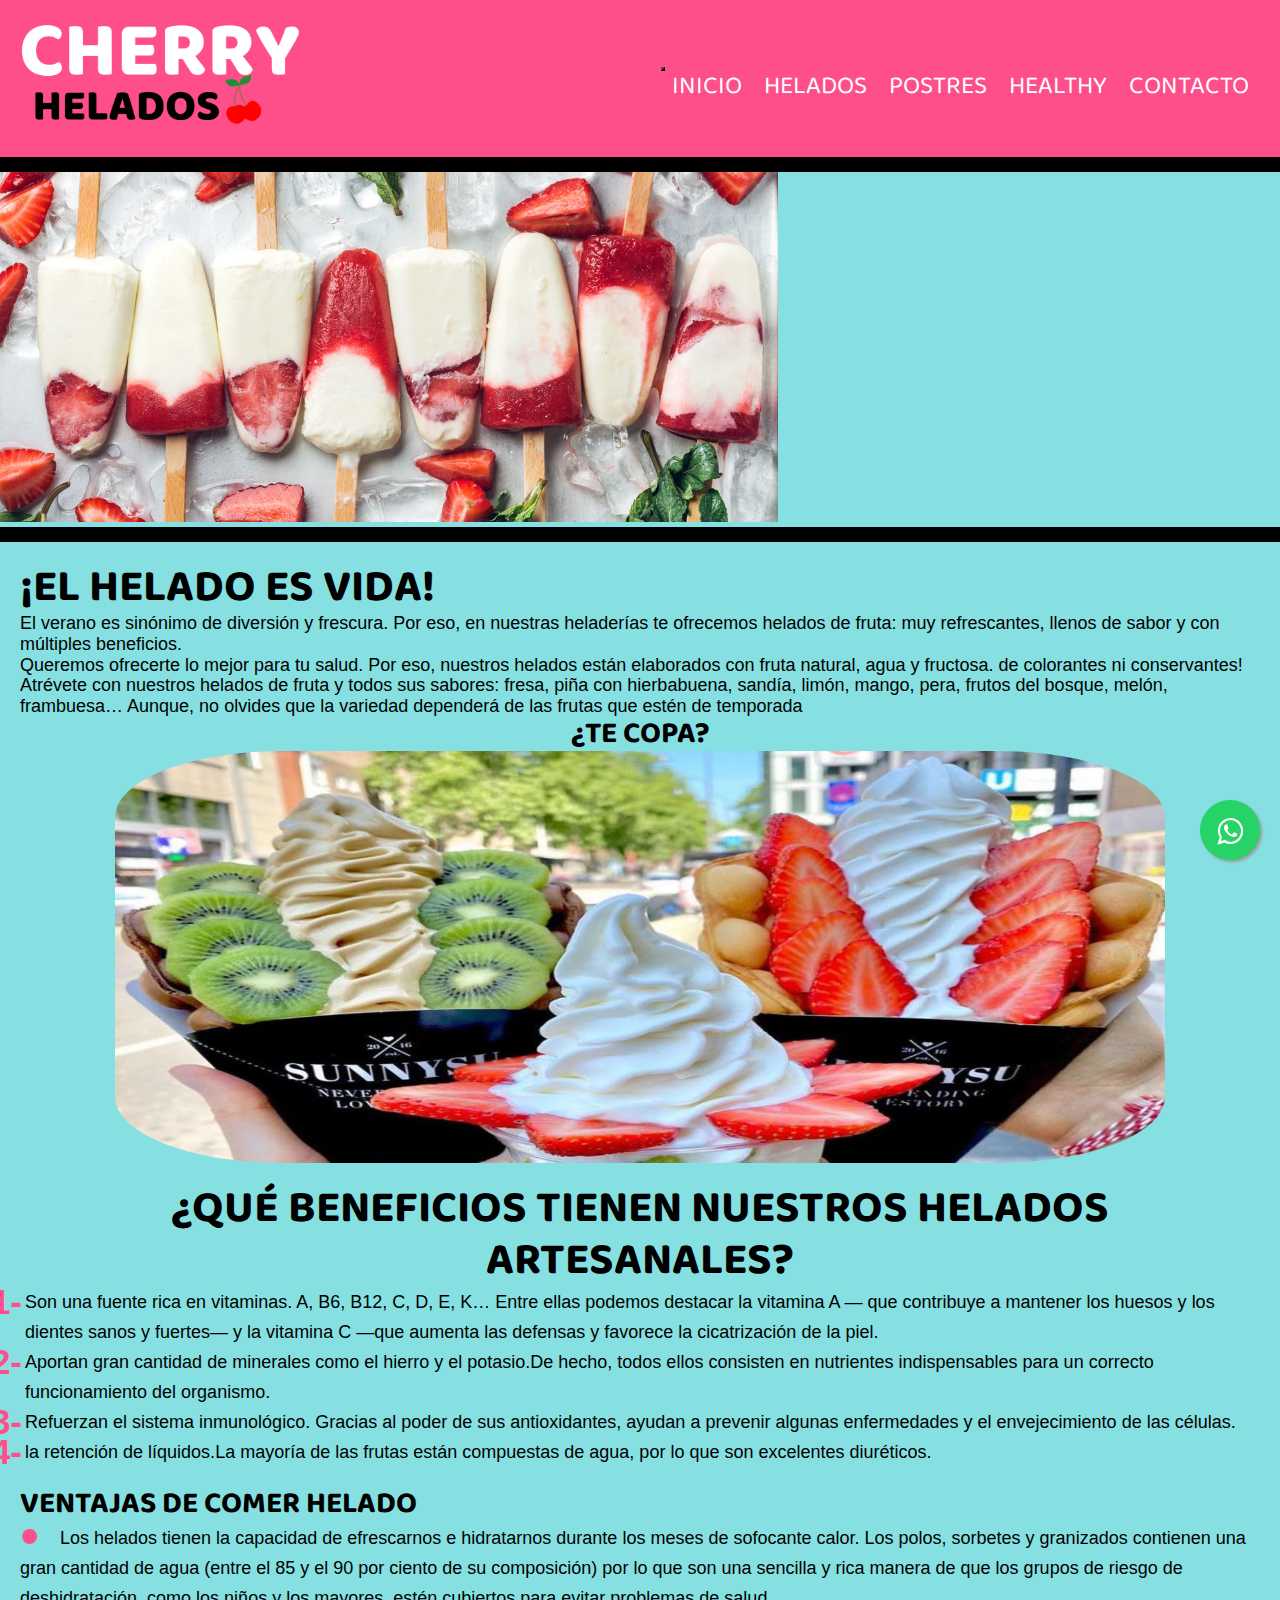
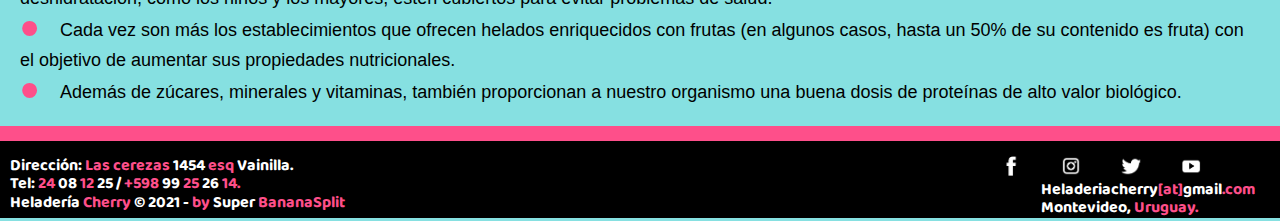
<file: Heladeria-Cherry/pages/healthy.html>
<!DOCTYPE html>
<html lang="es">
<head>
    <meta charset="UTF-8">
    <meta http-equiv="X-UA-Compatible" content="IE=edge">
    <meta name="viewport" content="width=device-width, initial-scale=1.0">
    <link href="https://cdn.jsdelivr.net/npm/bootstrap@5.1.1/dist/css/bootstrap.min.css" rel="stylesheet" integrity="sha384-F3w7mX95PdgyTmZZMECAngseQB83DfGTowi0iMjiWaeVhAn4FJkqJByhZMI3AhiU" crossorigin="anonymous">
    <link rel="stylesheet" href="/Heladeria-Cherry/styles/estilos.css">
    <link rel="stylesheet" href="/Heladeria-Cherry/styles/normalize.css">
    <link rel="preconnect" href="https://fonts.googleapis.com">
    <link rel="preconnect" href="https://fonts.gstatic.com" crossorigin>
    <link href="https://fonts.googleapis.com/css2?family=Baloo+Bhai+2:wght@700&display=swap" rel="stylesheet">
    <link rel="shortcut icon" href="/Heladeria-Cherry/favicon.png">
    <title>Helados Saludables - Heladería Cherry</title>
    <meta name="description" content="En Heladería Cherry tenemos una linea de helados saludables, para que solamente te preocupes por disfrutarlos!">
    <meta name="keywords" content="Helados, Helados Artesanales, Helados para Celiacos, Helados Dieteticos, Helados de Frutas">
    </head>
<body>
    

    <header> 
        
        <nav class="navbar navbar-expand-lg navbar-light">
            <div class="logo__menu">
                
                <h1><a class="logo__h1"  a href="/"><img src="/Heladeria-Cherry/images/logo.png" alt="Heladeria Cherry"></a></h1>

                
                
                    <div class="menu__text">
                        <button class="navbar-toggler" type="button" data-bs-toggle="collapse" data-bs-target="#navbarNav" aria-controls="navbarNav" aria-expanded="false" aria-label="Toggle navigation">
                        <span class="navbar-toggler-icon"></span>
                        </button>
                        <div class="collapse navbar-collapse" id="navbarNav">

                            <div class="menu__text">    
                                <ul class="navbar-nav">
                                    <li><a href="../index.html">Inicio</a></li>
                                    <li><a href="/Heladeria-Cherry/pages/helados.html">Helados</a></li>
                                    <li><a href="/Heladeria-Cherry/pages/postres.html">Postres</a></li>
                                    <li><a href="/Heladeria-Cherry/pages/healthy.html">Healthy</a></li>
                                    <li><a href="/Heladeria-Cherry/pages/contacto.html">Contacto</a></li>
                                </ul>
                            </div>
                                
                        </div>
                    </div>
                </div>
                      

            </div>
                     
        </nav> 
        
    
    </header>

    <main>
            <div class="healthy__img">
            <img class="w-100 img-responsive" src="/Heladeria-Cherry/images/slider-10.jpg" alt="">
            </div>
        
        
        <div class="container-fluid container__healthy--text">
            <h2>¡EL HELADO ES VIDA!</h2>
            
                <p>El verano es sinónimo de diversión y frescura. Por eso, en nuestras heladerías te ofrecemos helados de fruta: muy refrescantes, llenos de sabor y con múltiples beneficios.</p>
                
                <p>Queremos ofrecerte lo mejor para tu salud. Por eso, nuestros helados están elaborados con fruta natural, agua y fructosa. de colorantes ni conservantes!
                Atrévete con nuestros helados de fruta y todos sus sabores: fresa, piña con hierbabuena, sandía, limón, mango, pera, frutos del bosque, melón, frambuesa… Aunque, no olvides que la variedad dependerá de las frutas que estén de temporada</p>
                                 
        </div>
                <h3 class="healthy__text--h3">¿TE COPA?</h3>
                <div class="healthy__text--img">
                    <img class="img-responsive" src="/Heladeria-Cherry/images/slider-8.jpg" alt="">

                </div>

                <div class="container-fluid container__healthy--text">
                    <h2 class="healthy__text--h2">¿QUÉ BENEFICIOS TIENEN NUESTROS HELADOS ARTESANALES?                       </h2>
                    <ol type="A"><p>
                        <li>Son una fuente rica en vitaminas. A, B6, B12, C, D, E, K… Entre ellas podemos destacar la vitamina A — que contribuye a mantener los huesos y los dientes sanos y fuertes— y la vitamina C —que aumenta las defensas y favorece la cicatrización de la piel.</li></p>
                        <p>
                        <li>Aportan gran cantidad de minerales como el hierro y el potasio.De hecho, todos ellos consisten en nutrientes indispensables para un correcto funcionamiento del organismo.</li>
                        <p>
                        <li>Refuerzan el sistema inmunológico. Gracias al poder de sus antioxidantes, ayudan a prevenir algunas enfermedades y el envejecimiento de las células.</li>
                        </p>
                        <p>
                        <li>la retención de líquidos.La mayoría de las frutas están compuestas de agua, por lo que son excelentes diuréticos.</li>
                        </p>
                    </ol>
                    <h3>VENTAJAS DE COMER HELADO</h3>
                    <ul>
                        <p>
                        <li>Los helados tienen la capacidad de efrescarnos e hidratarnos durante los meses de sofocante calor. Los polos, sorbetes y granizados contienen una gran cantidad de agua (entre el 85 y el 90 por ciento de su composición) por lo que son una sencilla y rica manera de que los grupos de riesgo de deshidratación, como los niños y los mayores, estén cubiertos para evitar problemas de salud.</li></p>
                        <p>
                        <li>Cada vez son más los establecimientos que ofrecen helados enriquecidos con frutas (en algunos casos, hasta un 50% de su contenido es fruta) con el objetivo de aumentar sus propiedades nutricionales.</li></p> 
                        <p>
                        <li>Además de zúcares, minerales y vitaminas, también proporcionan a nuestro organismo una buena dosis de proteínas de alto valor biológico.</li></p>  
                 
                </ul>
                </div>
                

    </main>

        <footer>
            <div class="footer__copy--text">
                <h3>Dirección: <span class="author">Las cerezas</span> 1454 <span class="author"> esq</span> Vainilla.</h3>
                <h3>Tel: <span class="author">24</span> 08 <span class="author">12</span> 25 / <span class="author">+598</span> 99 <span class="author">25</span> 26 <span class="author">14.</span>
                    <h3>Heladería <span class="author">Cherry</span> © 2021 - <span class="author">by</span> Super <span class="author">BananaSplit</span></h3>
            </div>
    
            
    
                
            
                <div class="socialicons">
                    <ul>
                        <li><a href="#"title="Seguinos en Facebook"><img src="/Heladeria-Cherry/images/fb.png" alt="Seguinos en Facebook!"></li></a>
                        <li><a href="#"title="Seguinos en Instagram"><img src="/Heladeria-Cherry/images/ig.png" alt="Seguinos en Instagram!"></li></a>
                        <li><a href="#"title="Seguinos en Twitter"><img src="/Heladeria-Cherry/images/tw.png" alt="Seguinos en Twitter!"></li></a>
                        <li><a href="#"title="Seguinos en Youtube"><img src="/Heladeria-Cherry/images/yt.png" alt="Seguinos en Youtube!"></li></a>    
                    </ul>
                    
                    <div class="footer__copy--left">
                        <h3>Heladeriacherry<span class="author">[at]</span>gmail<span class="author">.com</span></h3>
                        <h3>Montevideo,<span class="author"> Uruguay.</h3>
                    </div>
                </div>
    
    
        </footer>
    
        <link rel="stylesheet" href="https://maxcdn.bootstrapcdn.com/font-awesome/4.5.0/css/font-awesome.min.css">
        <a href="https://api.whatsapp.com/send?phone=+59897596926&text=Hola" class="float" target="_blank">
        <i class="fa fa-whatsapp my-float"></i>
        </a>
    
        <script src="https://cdn.jsdelivr.net/npm/bootstrap@5.1.1/dist/js/bootstrap.bundle.min.js" integrity="sha384-/bQdsTh/da6pkI1MST/rWKFNjaCP5gBSY4sEBT38Q/9RBh9AH40zEOg7Hlq2THRZ" crossorigin="anonymous"></script>
    
    
    </body>
    </html>
</file>
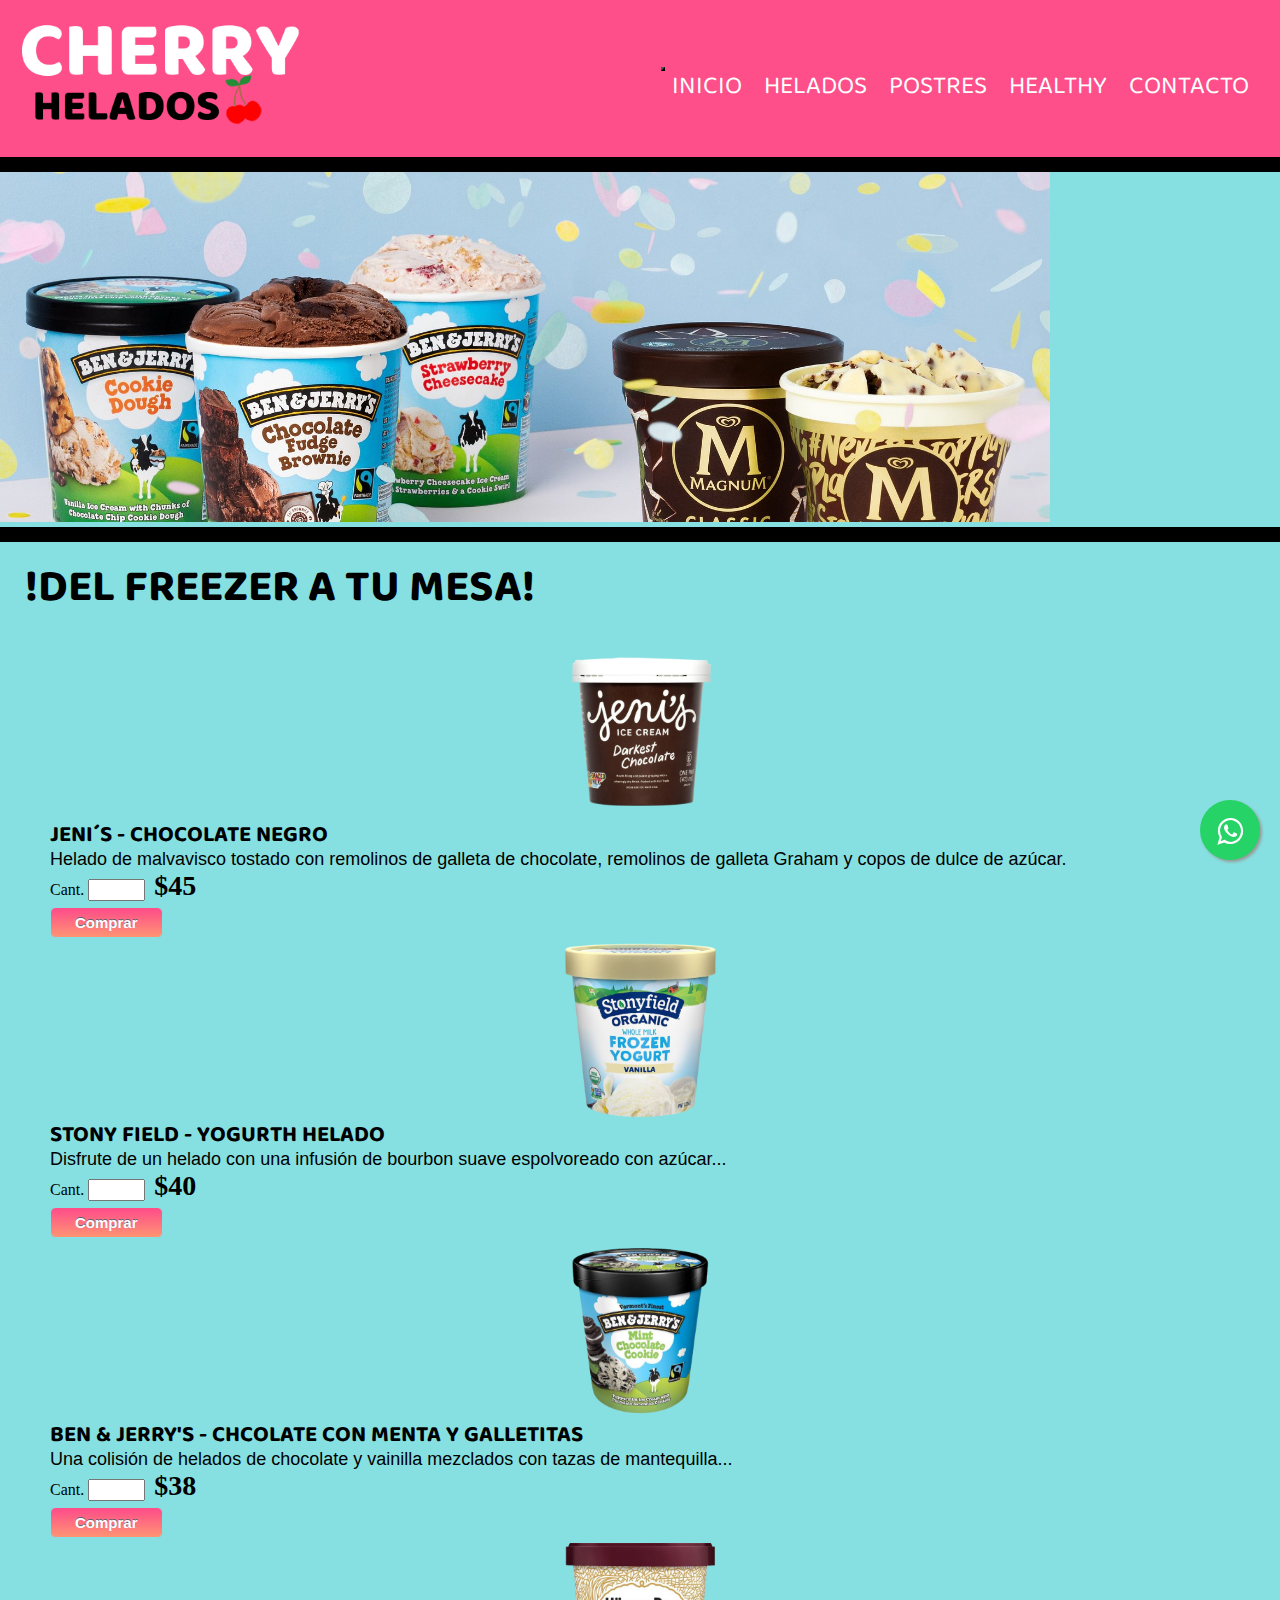
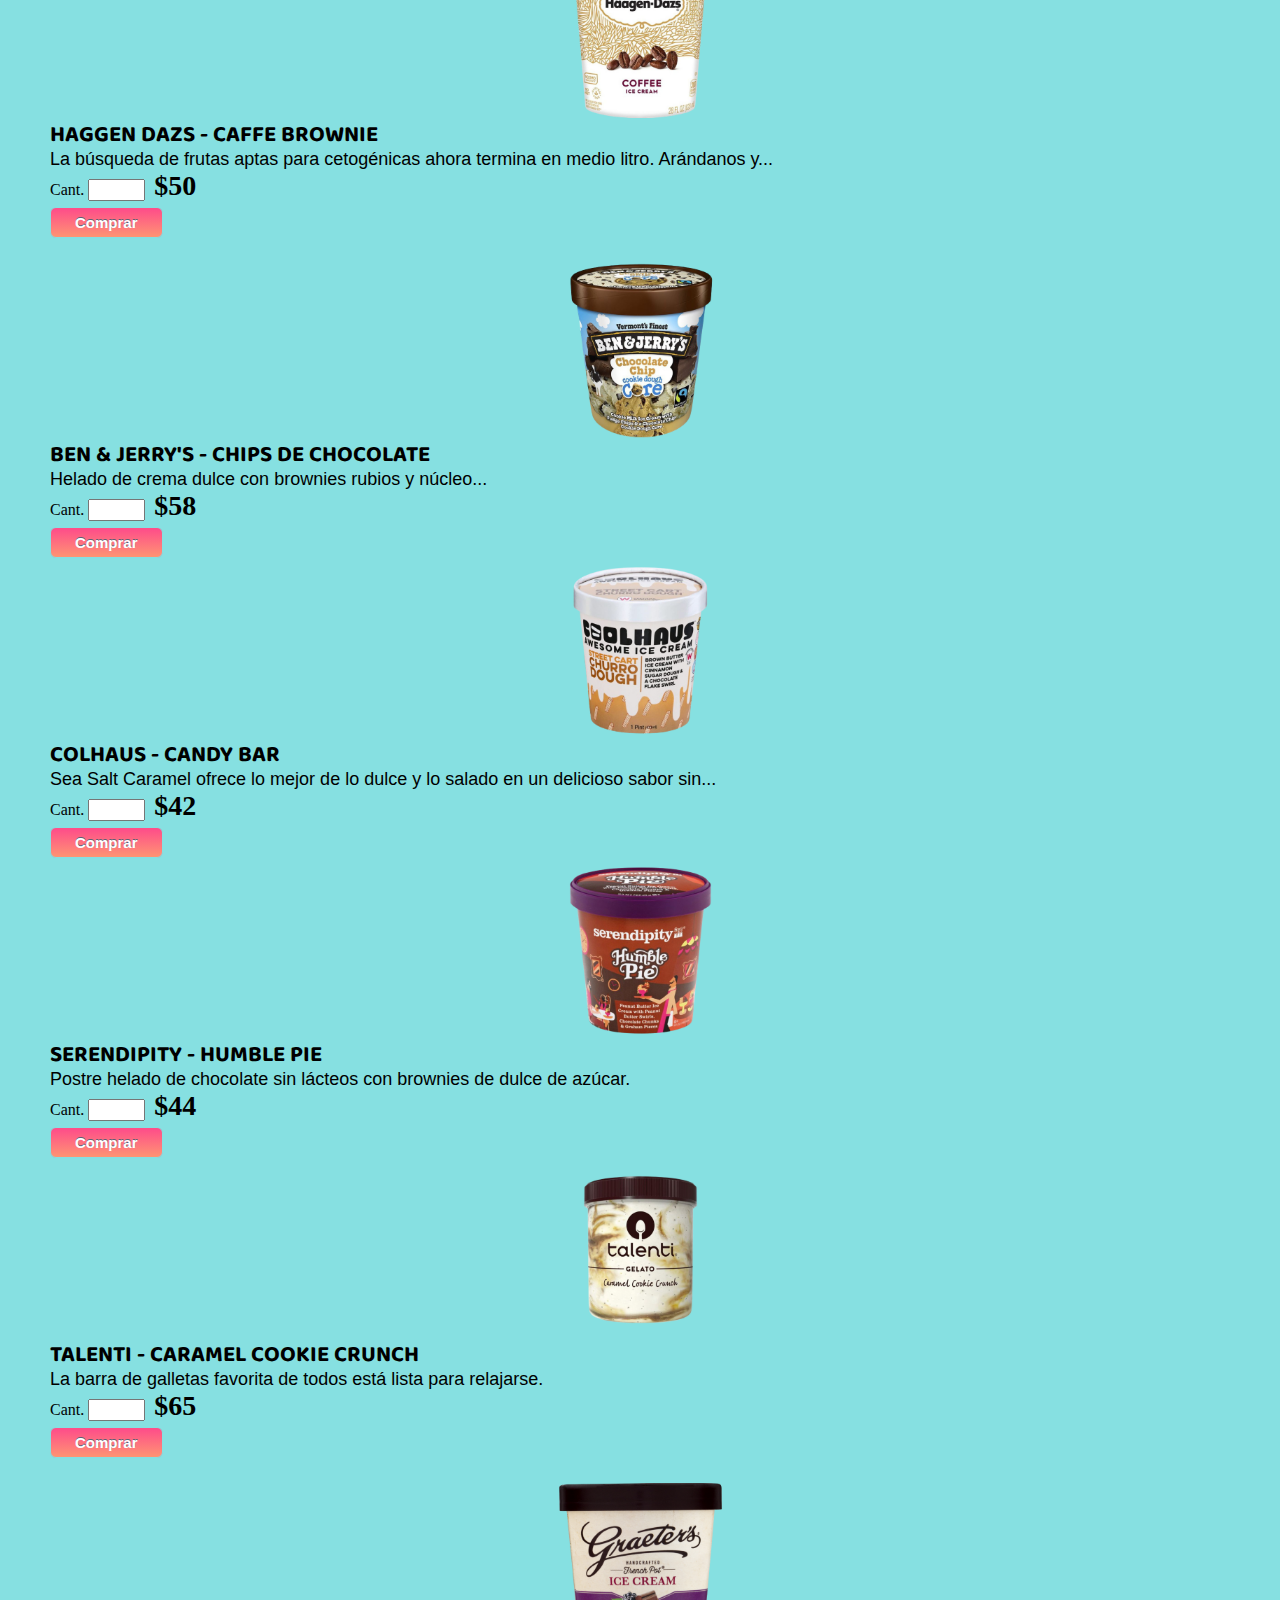
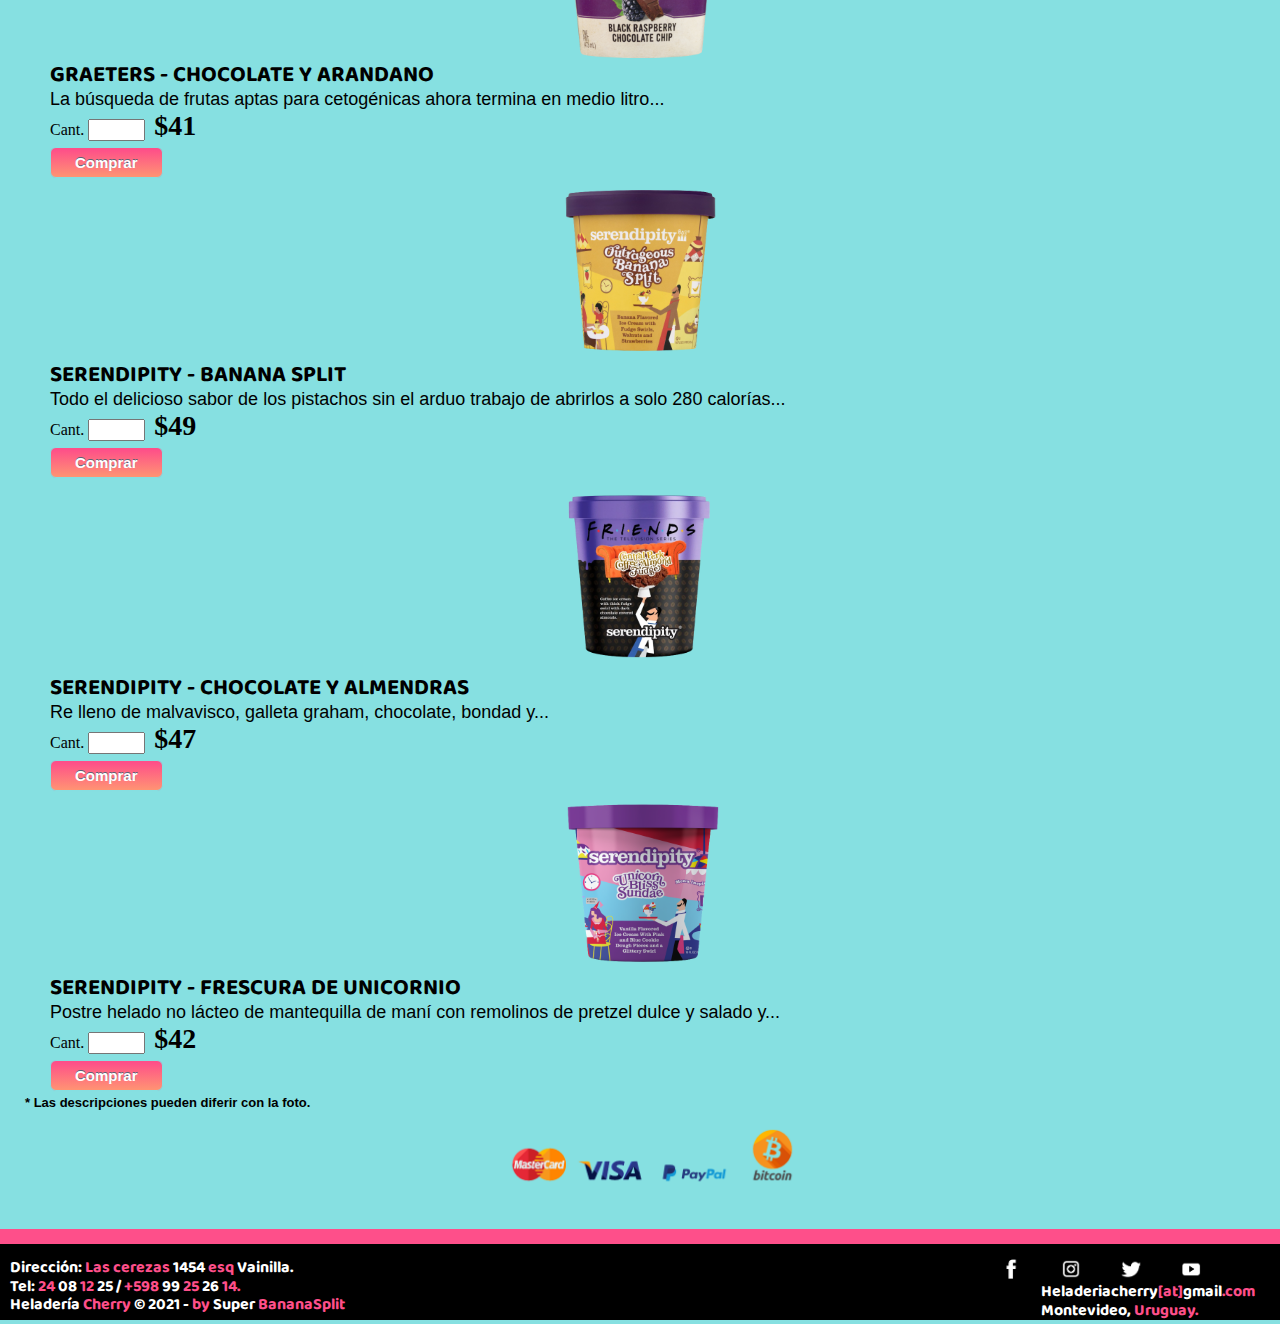
<file: Heladeria-Cherry/pages/helados.html>
<!DOCTYPE html>
<html lang="es">
<head>
    <meta charset="UTF-8">
    <meta http-equiv="X-UA-Compatible" content="IE=edge">
    <meta name="viewport" content="width=device-width, initial-scale=1.0">
    <link href="https://cdn.jsdelivr.net/npm/bootstrap@5.1.1/dist/css/bootstrap.min.css" rel="stylesheet" integrity="sha384-F3w7mX95PdgyTmZZMECAngseQB83DfGTowi0iMjiWaeVhAn4FJkqJByhZMI3AhiU" crossorigin="anonymous">
    <link rel="stylesheet" href="/Heladeria-Cherry/styles/estilos.css">
    <link rel="stylesheet" href="/Heladeria-Cherry/styles/normalize.css">
    <link rel="preconnect" href="https://fonts.googleapis.com">
    <link rel="preconnect" href="https://fonts.gstatic.com" crossorigin>
    <link href="https://fonts.googleapis.com/css2?family=Baloo+Bhai+2:wght@700&display=swap" rel="stylesheet">
    <link rel="shortcut icon" href="/Heladeria-Cherry/favicon.png">
    <title>Helados - Heladería Cherry</title>
    <meta name="description" content="En Heladería Cherry tenemos una gran variedad de helados artesanales para que los lleves directo a tu casa!">
    <meta name="keywords" content="Helados, Helados Artesanales, Helados para Celiacos, Helados Dieteticos, Helados de Frutas">
    </head>
<body>
    

    <header> 
        
        <nav class="navbar navbar-expand-lg navbar-light">
            <div class="logo__menu">
                
                <h1><a class="logo__h1"  a href="/"><img src="/Heladeria-Cherry/images/logo.png" alt="Heladeria Cherry"></a></h1>

                
                
                    <div class="menu__text">
                        <button class="navbar-toggler" type="button" data-bs-toggle="collapse" data-bs-target="#navbarNav" aria-controls="navbarNav" aria-expanded="false" aria-label="Toggle navigation">
                        <span class="navbar-toggler-icon"></span>
                        </button>
                        <div class="collapse navbar-collapse" id="navbarNav">

                            <div class="menu__text">    
                                <ul class="navbar-nav">
                                    <li><a href="../index.html">Inicio</a></li>
                                    <li><a href="/Heladeria-Cherry/pages/helados.html">Helados</a></li>
                                    <li><a href="/Heladeria-Cherry/pages/postres.html">Postres</a></li>
                                    <li><a href="/Heladeria-Cherry/pages/healthy.html">Healthy</a></li>
                                    <li><a href="/Heladeria-Cherry/pages/contacto.html">Contacto</a></li>
                                </ul>
                            </div>
                                
                        </div>
                    </div>
                </div>
                      

            </div>
                     
        </nav> 
        
    
    </header>
    <div class="healthy__img">
      <img class="w-100 img-responsive" src="/Heladeria-Cherry/images/heladosheader.jpg" alt="Helados en tu casa">
      </div>
    <main id="container__helados">
        <h2 class="helados__h2--text">!DEL FREEZER A TU MESA!</h2>
        <div class="container-fluid helados">
            <div class="row helados">
              <div class="col-sm">
                <img class="img-responsive" src="/Heladeria-Cherry/images/helado-1.png" alt="Helados en tu casa">
                <h4>Jeni´s - Chocolate Negro</h4>
                <p>Helado de malvavisco tostado con remolinos de galleta de chocolate, remolinos de galleta Graham y copos de dulce de azúcar.</p>
                Cant. <span><input type="number" id="cantidad" name="cantidad" min="01" max="10"> 
                <div class="helados__price">$45</div></span>
                <p><a href="/#" class="myButton">Comprar</a></p>

              </div>
              <div class="col-sm">
                <img class="img-responsive" src="/Heladeria-Cherry/images/helado-2.png" alt="Helados en tu casa">
                <h4>Stony Field - Yogurth Helado</h4>
                <p>Disfrute de un helado con una infusión de bourbon suave espolvoreado con azúcar...</p>
                Cant. <span><input type="number" id="cantidad" name="cantidad" min="01" max="10"> <div class="helados__price">$40</div></span>
                <p><a href="/#" class="myButton">Comprar</a></p>

              </div>
              <div class="col-sm">
                <img class="img-responsive" src="/Heladeria-Cherry/images/helado-3.png" alt="Helados en tu casa">
                <h4>Ben & Jerry's - Chcolate con Menta y Galletitas</h4>
                <p>Una colisión de helados de chocolate y vainilla mezclados con tazas de mantequilla...
                </p>
                Cant. <span><input type="number" id="cantidad" name="cantidad" min="01" max="10"> <div class="helados__price">$38</div></span>
                <p><a href="/#" class="myButton">Comprar</a></p>

              </div>
              <div class="col-sm">
                <img class="img-responsive" src="/Heladeria-Cherry/images/helado-4.png" alt="Helados en tu casa">
                <h4>Haggen Dazs - Caffe Brownie</h4>
                <p>La búsqueda de frutas aptas para cetogénicas ahora termina en medio litro. Arándanos y...</p>
                Cant. <span><input type="number" id="cantidad" name="cantidad" min="01" max="10"> <div class="helados__price">$50</div></span>
                <p><a href="/#" class="myButton">Comprar</a></p>

              </div>
            </div>
            <div class="row helados">
                <div class="col-sm">
                  <img class="img-responsive" src="/Heladeria-Cherry/images/helado-5.png" alt="Helados en tu casa">
                  <h4>ben & jerry's - Chips de Chocolate</h4>
                  <p>Helado de crema dulce con brownies rubios y núcleo...</p>
                  Cant. <span><input type="number" id="cantidad" name="cantidad" min="01" max="10"> <div class="helados__price">$58</div></span>
                <p><a href="/#" class="myButton">Comprar</a></p>

                </div>
                <div class="col-sm">
                  <img class="img-responsive" src="/Heladeria-Cherry/images/helado-6.png" alt="Helados en tu casa">
                  <h4>Colhaus - Candy Bar</h4>
                  <p>Sea Salt Caramel ofrece lo mejor de lo dulce y lo salado en un delicioso sabor sin...</p>
                  Cant. <span><input type="number" id="cantidad" name="cantidad" min="01" max="10"> <div class="helados__price">$42</div></span>
                <p><a href="/#" class="myButton">Comprar</a></p>

                </div>
                <div class="col-sm">
                  <img class="img-responsive" src="/Heladeria-Cherry/images/helado-7.png" alt="Helados en tu casa">
                  <h4>Serendipity - Humble Pie</h4>
                  <p>Postre helado de chocolate sin lácteos con brownies de dulce de azúcar. </p>
                  Cant. <span><input type="number" id="cantidad" name="cantidad" min="01" max="10"> <div class="helados__price">$44</div></span>
                <p><a href="/#" class="myButton">Comprar</a></p>

                </div>
                <div class="col-sm">
                  <img class="img-responsive" src="/Heladeria-Cherry/images/helado-8.png" alt="Helados en tu casa">
                  <h4>Talenti - Caramel Cookie Crunch</h4>
                  <p>La barra de galletas favorita de todos está lista para relajarse.</p>
                  Cant. <span><input type="number" id="cantidad" name="cantidad" min="01" max="10"> <div class="helados__price">$65</div></span>
                <p><a href="/#" class="myButton">Comprar</a></p>

                </div>
              </div>
              <div class="row helados">
                <div class="col-sm">
                  <img class="img-responsive" src="/Heladeria-Cherry/images/helado-9.png" alt="Helados en tu casa">
                  <h4>Graeters - Chocolate y Arandano</h4>
                  <p>La búsqueda de frutas aptas para cetogénicas ahora termina en medio litro...</p>
                  Cant. <span><input type="number" id="cantidad" name="cantidad" min="01" max="10"> <div class="helados__price">$41</div></span>
                <p><a href="/#" class="myButton">Comprar</a></p>

                </div>
                <div class="col-sm">
                  <img class="img-responsive" src="/Heladeria-Cherry/images/helado-10.png" alt="Helados en tu casa">
                  <h4>Serendipity - Banana Split</h4>
                  <p>Todo el delicioso sabor de los pistachos sin el arduo trabajo de abrirlos a solo 280 calorías...</p>
                  Cant. <span><input type="number" id="cantidad" name="cantidad" min="01" max="10"> <div class="helados__price">$49</div></span>
                <p><a href="/#" class="myButton">Comprar</a></p>

                </div>
                <div class="col-sm">
                  <img class="img-responsive" src="/Heladeria-Cherry/images/helado-11.png" alt="Helados en tu casa">
                  <h4>Serendipity - Chocolate y Almendras</h4>
                  <p>Re lleno de malvavisco, galleta graham, chocolate, bondad y...</p>
                  Cant. <span><input type="number" id="cantidad" name="cantidad" min="01" max="10"> <div class="helados__price">$47</div></span>
                <p><a href="/#" class="myButton">Comprar</a></p>

                </div>
                <div class="col-sm">
                  <img class="img-responsive" src="/Heladeria-Cherry/images/helado-12.png" alt="Helados en tu casa">
                  <h4>Serendipity - Frescura de Unicornio</h4>
                  <p>Postre helado no lácteo de mantequilla de maní con remolinos de pretzel dulce y salado y...</p>
                  Cant. <span><input type="number" id="cantidad" name="cantidad" min="01" max="10"> <div class="helados__price">$42</div></span>
                <p><a href="/#" class="myButton">Comprar</a></p>


                  
                </div>
              </div>
              
          </div>
          <div class="productos__notas container-fluid">
            <p>* Las descripciones pueden diferir con la foto.</p></div>
            <div class="productos__pagos container-fluid">
            <img class="img-responsive" src="/Heladeria-Cherry/images/metodos.png" alt="Metodos de Pago">
          </div>
          
    </main>

    <footer>
        <div class="footer__copy--text">
            <h3>Dirección: <span class="author">Las cerezas</span> 1454 <span class="author"> esq</span> Vainilla.</h3>
            <h3>Tel: <span class="author">24</span> 08 <span class="author">12</span> 25 / <span class="author">+598</span> 99 <span class="author">25</span> 26 <span class="author">14.</span>
                <h3>Heladería <span class="author">Cherry</span> © 2021 - <span class="author">by</span> Super <span class="author">BananaSplit</span></h3>
        </div>

        

            
        
            <div class="socialicons">
                <ul>
                    <li><a href="#"title="Seguinos en Facebook"><img src="/Heladeria-Cherry/images/fb.png" alt="Seguinos en Facebook!"></li></a>
                    <li><a href="#"title="Seguinos en Instagram"><img src="/Heladeria-Cherry/images/ig.png" alt="Seguinos en Instagram!"></li></a>
                    <li><a href="#"title="Seguinos en Twitter"><img src="/Heladeria-Cherry/images/tw.png" alt="Seguinos en Twitter!"></li></a>
                    <li><a href="#"title="Seguinos en Youtube"><img src="/Heladeria-Cherry/images/yt.png" alt="Seguinos en Youtube!"></li></a>    
                </ul>
                
                <div class="footer__copy--left">
                    <h3>Heladeriacherry<span class="author">[at]</span>gmail<span class="author">.com</span></h3>
                    <h3>Montevideo,<span class="author"> Uruguay.</h3>
                </div>
            </div>


    </footer>

    <link rel="stylesheet" href="https://maxcdn.bootstrapcdn.com/font-awesome/4.5.0/css/font-awesome.min.css">
    <a href="https://api.whatsapp.com/send?phone=+59897596926&text=Hola" class="float" target="_blank">
    <i class="fa fa-whatsapp my-float"></i>
    </a>

    <script src="https://cdn.jsdelivr.net/npm/bootstrap@5.1.1/dist/js/bootstrap.bundle.min.js" integrity="sha384-/bQdsTh/da6pkI1MST/rWKFNjaCP5gBSY4sEBT38Q/9RBh9AH40zEOg7Hlq2THRZ" crossorigin="anonymous"></script>


</body>
</html>
</file>
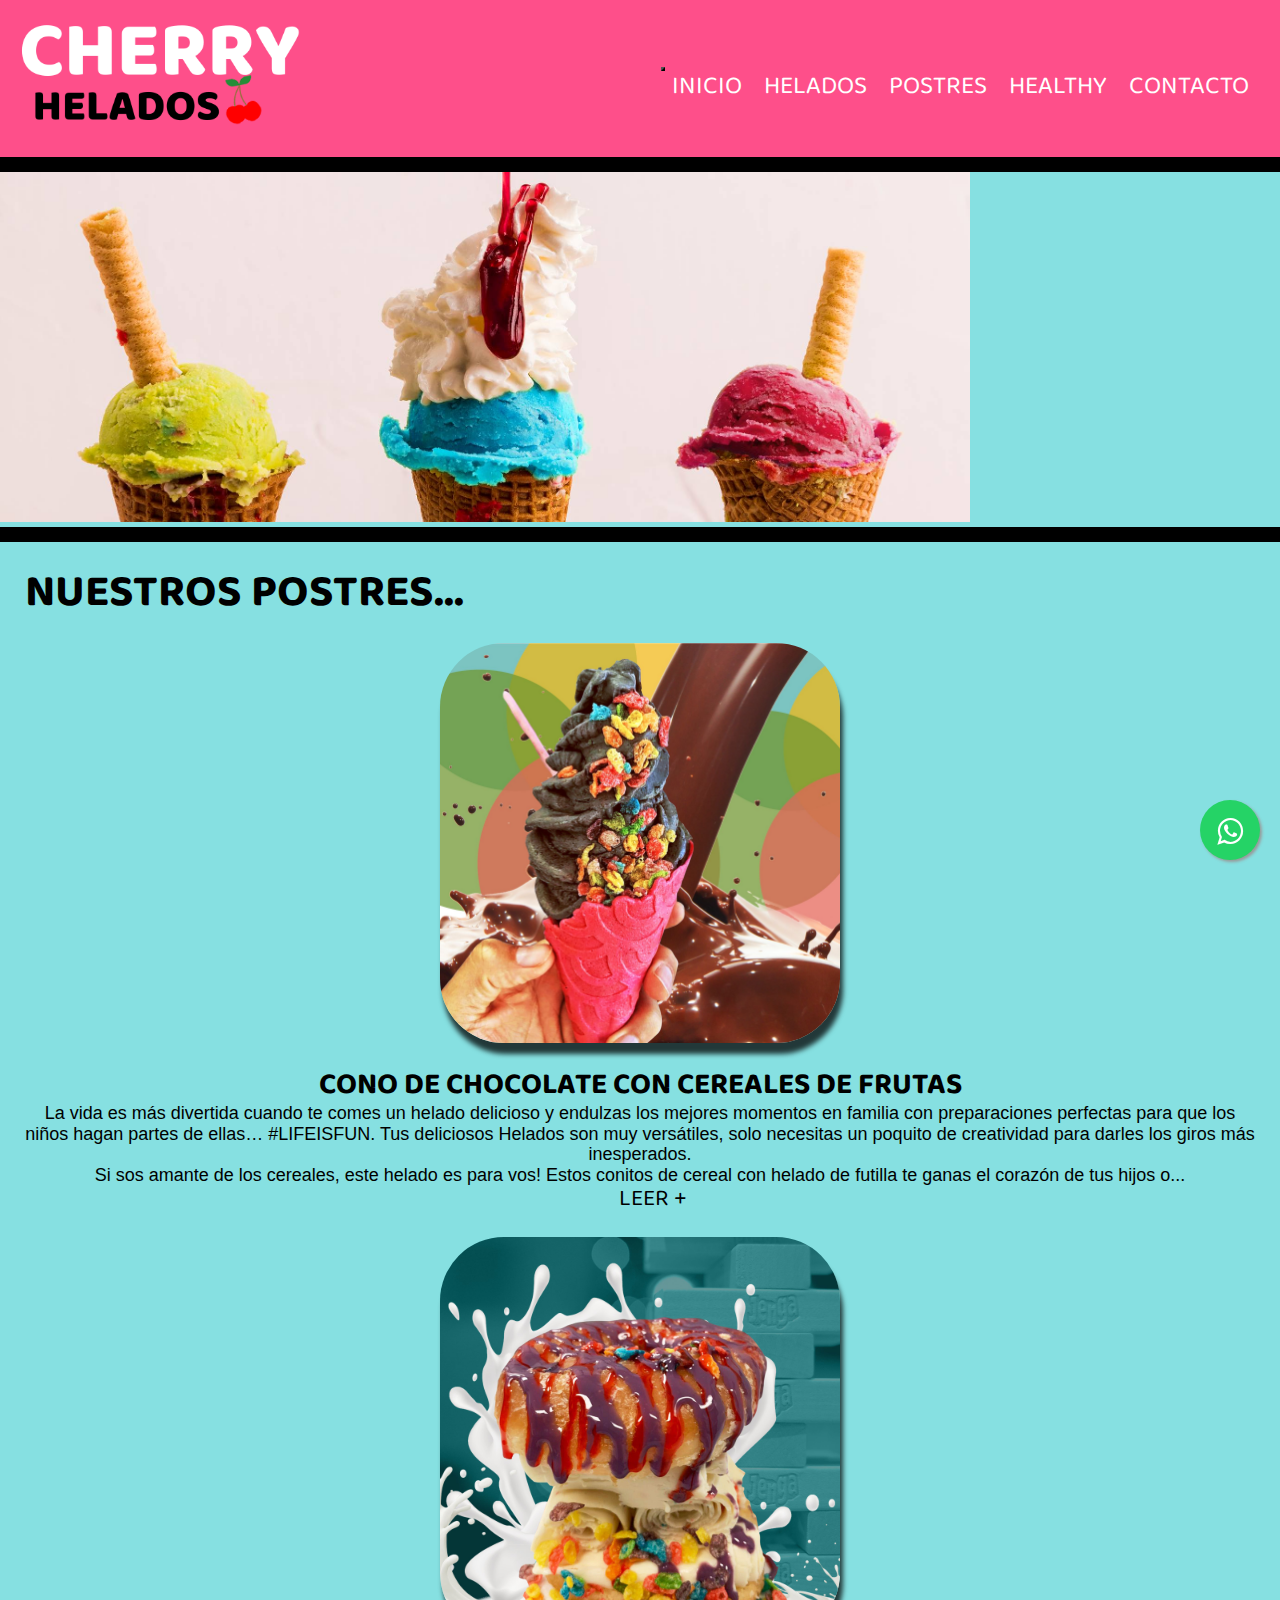
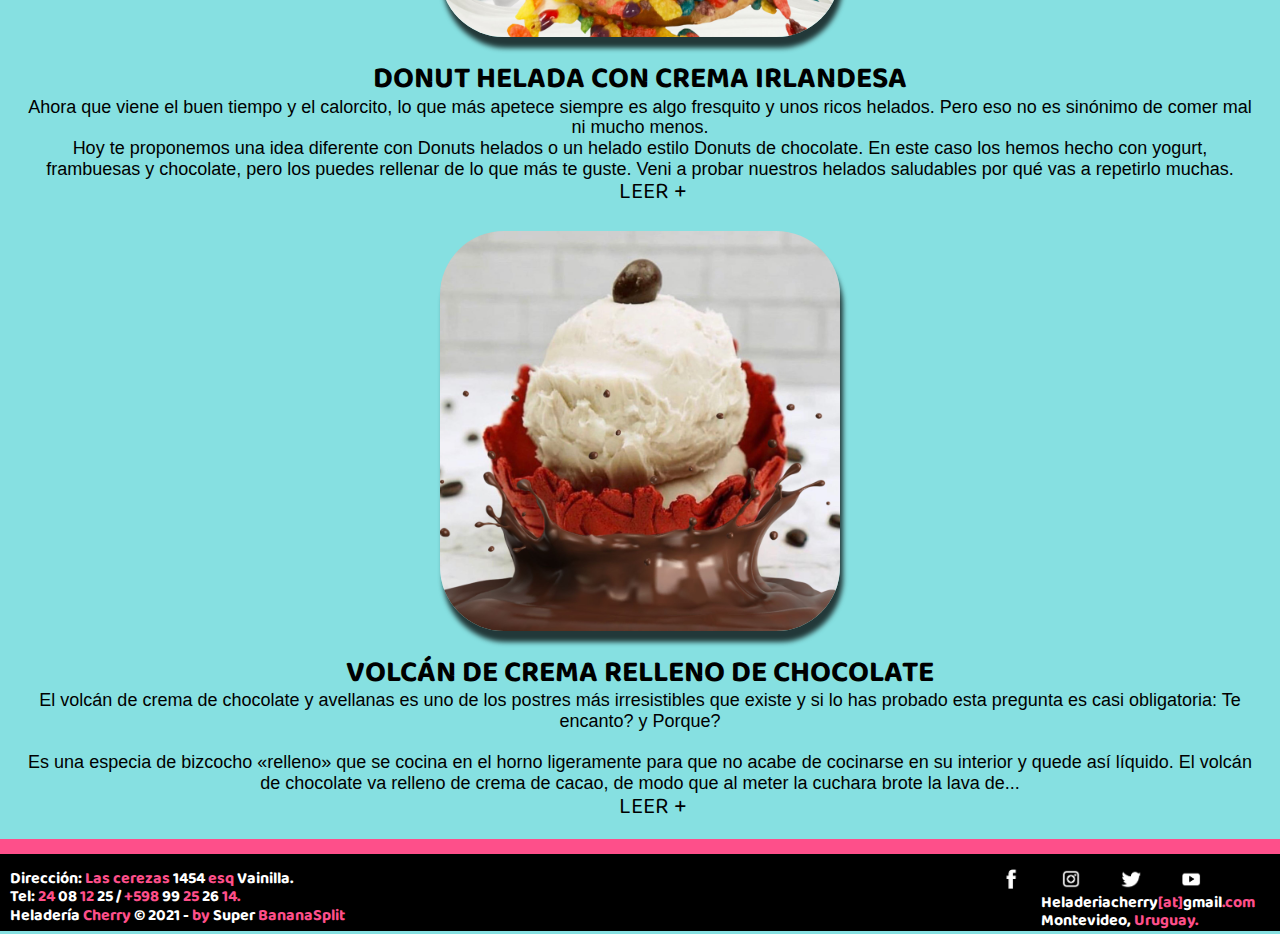
<file: Heladeria-Cherry/pages/postres.html>
<!DOCTYPE html>
<html lang="es">
<head>
    <meta charset="UTF-8">
    <meta http-equiv="X-UA-Compatible" content="IE=edge">
    <meta name="viewport" content="width=device-width, initial-scale=1.0">
    <link href="https://cdn.jsdelivr.net/npm/bootstrap@5.1.1/dist/css/bootstrap.min.css" rel="stylesheet" integrity="sha384-F3w7mX95PdgyTmZZMECAngseQB83DfGTowi0iMjiWaeVhAn4FJkqJByhZMI3AhiU" crossorigin="anonymous">
    <link rel="stylesheet" href="/Heladeria-Cherry/styles/estilos.css">
    <link rel="stylesheet" href="/Heladeria-Cherry/styles/normalize.css">
    <link rel="preconnect" href="https://fonts.googleapis.com">
    <link rel="preconnect" href="https://fonts.gstatic.com" crossorigin>
    <link href="https://fonts.googleapis.com/css2?family=Baloo+Bhai+2:wght@700&display=swap" rel="stylesheet">
    <link rel="shortcut icon" href="/Heladeria-Cherry/favicon.png">
    <title>Postres - Heladería Cherry</title>
    <meta name="description" content="En Heladería Cherry tenemos una gran variedad de postres helados para que disfrutes en familia!">
    <meta name="keywords" content="Helados, Helados Artesanales, Helados para Celiacos, Helados Dieteticos, Helados de Frutas">
    </head>
<body>
    

    <header> 
        
        <nav class="navbar navbar-expand-lg navbar-light">
            <div class="logo__menu">
                
                <h1><a class="logo__h1"  a href="/"><img src="/Heladeria-Cherry/images/logo.png" alt="Heladeria Cherry"></a></h1>

                
                
                    <div class="menu__text">
                        <button class="navbar-toggler" type="button" data-bs-toggle="collapse" data-bs-target="#navbarNav" aria-controls="navbarNav" aria-expanded="false" aria-label="Toggle navigation">
                        <span class="navbar-toggler-icon"></span>
                        </button>
                        <div class="collapse navbar-collapse" id="navbarNav">

                            <div class="menu__text">    
                                <ul class="navbar-nav">
                                    <li><a href="../index.html">Inicio</a></li>
                                    <li><a href="/Heladeria-Cherry/pages/helados.html">Helados</a></li>
                                    <li><a href="/Heladeria-Cherry/pages/postres.html">Postres</a></li>
                                    <li><a href="/Heladeria-Cherry/pages/healthy.html">Healthy</a></li>
                                    <li><a href="/Heladeria-Cherry/pages/contacto.html">Contacto</a></li>
                                </ul>
                            </div>
                                
                        </div>
                    </div>
                </div>
                      

            </div>
                     
        </nav> 
        
    
    </header>

    <main>
        <div class="healthy__img">
            <img class="w-100 img-responsive" src="/Heladeria-Cherry/images/postresheader.jpg" alt="Postres Saludables">
            </div>
        <h2 class="postres__h2--text">NUESTROS POSTRES...</h2>
        <div class="container-fluid postres">
            <div class="row">
              <div class="col-sm">
                <img src="/Heladeria-Cherry/images/postres-1.png" alt="">
                <h3>Cono de Chocolate con Cereales de Frutas</h3>
                <p>La vida es más divertida cuando te comes un helado delicioso y endulzas los mejores momentos en familia con preparaciones perfectas para que los niños hagan partes de ellas… #LIFEISFUN. 
                Tus deliciosos Helados son muy versátiles, solo necesitas un poquito de creatividad para darles los giros más inesperados.</p>
                <p> 
                Si sos amante de los cereales, este helado es para vos!
                Estos conitos de cereal con helado de futilla te ganas el corazón de tus hijos o...
                </p>
                <div class="products__more--link">
                    <a href="/#">Leer +</a>
                </div>
              </div>
              <div class="col-sm">
                <img src="/Heladeria-Cherry/images/postres-2.png" alt="">
                <h3>Donut Helada con Crema Irlandesa</h3>
                <p>Ahora que viene el buen tiempo y el calorcito, lo que más apetece siempre es algo fresquito y unos ricos helados. Pero eso no es sinónimo de comer mal ni mucho menos.</p> 
                <p>Hoy te proponemos una idea diferente con Donuts helados o un helado estilo Donuts de chocolate. En este caso los hemos hecho con yogurt, frambuesas y chocolate, pero los puedes rellenar de lo que más te guste. Veni a probar nuestros helados saludables por qué vas a repetirlo muchas.</p>
                <div class="products__more--link">
                    <a href="/#">Leer +</a>
                </div>
              </div>
              <div class="col-sm">
                <img src="/Heladeria-Cherry/images/postres-3.png" alt="">
                <h3>Volcán de Crema Relleno de Chocolate</h3>
                <p>
                    El volcán de crema de chocolate y avellanas es uno de los postres más irresistibles que existe y si lo has probado esta pregunta es casi obligatoria: Te encanto? y Porque?<br><br>
                    Es una especia de bizcocho «relleno» que se cocina en el horno ligeramente para que no acabe de cocinarse en su interior y quede así líquido. El volcán de chocolate va relleno de crema de cacao, de modo que al meter la cuchara brote la lava de...
                </p>
                <div class="products__more--link">
                    <a href="/#">Leer +</a>
                </div>
              </div>
            </div>
          </div>
    </main>

    <footer>
        <div class="footer__copy--text">
            <h3>Dirección: <span class="author">Las cerezas</span> 1454 <span class="author"> esq</span> Vainilla.</h3>
            <h3>Tel: <span class="author">24</span> 08 <span class="author">12</span> 25 / <span class="author">+598</span> 99 <span class="author">25</span> 26 <span class="author">14.</span>
                <h3>Heladería <span class="author">Cherry</span> © 2021 - <span class="author">by</span> Super <span class="author">BananaSplit</span></h3>
        </div>

        

            
        
            <div class="socialicons">
                <ul>
                    <li><a href="#"title="Seguinos en Facebook"><img src="/Heladeria-Cherry/images/fb.png" alt="Seguinos en Facebook!"></li></a>
                    <li><a href="#"title="Seguinos en Instagram"><img src="/Heladeria-Cherry/images/ig.png" alt="Seguinos en Instagram!"></li></a>
                    <li><a href="#"title="Seguinos en Twitter"><img src="/Heladeria-Cherry/images/tw.png" alt="Seguinos en Twitter!"></li></a>
                    <li><a href="#"title="Seguinos en Youtube"><img src="/Heladeria-Cherry/images/yt.png" alt="Seguinos en Youtube!"></li></a>    
                </ul>
                
                <div class="footer__copy--left">
                    <h3>Heladeriacherry<span class="author">[at]</span>gmail<span class="author">.com</span></h3>
                    <h3>Montevideo,<span class="author"> Uruguay.</h3>
                </div>
            </div>


    </footer>

    <link rel="stylesheet" href="https://maxcdn.bootstrapcdn.com/font-awesome/4.5.0/css/font-awesome.min.css">
    <a href="https://api.whatsapp.com/send?phone=+59897596926&text=Hola" class="float" target="_blank">
    <i class="fa fa-whatsapp my-float"></i>
    </a>

    <script src="https://cdn.jsdelivr.net/npm/bootstrap@5.1.1/dist/js/bootstrap.bundle.min.js" integrity="sha384-/bQdsTh/da6pkI1MST/rWKFNjaCP5gBSY4sEBT38Q/9RBh9AH40zEOg7Hlq2THRZ" crossorigin="anonymous"></script>


</body>
</html>
</file>
<file: Heladeria-Cherry/styles/estilos.css>
/* Estilos */
h1 {
  font-size: 90px;
  font-family: 'Baloo Bhai 2', cursive;
  color: black;
}

h2 {
  font-size: 45px;
  font-family: 'Baloo Bhai 2', cursive;
  color: black;
}

h3 {
  font-size: 30px;
  font-family: 'Baloo Bhai 2', cursive;
  color: black;
}

h4 {
  font-size: 22.5px;
  font-family: 'Baloo Bhai 2', cursive;
  color: black;
}

h5 {
  font-size: 18px;
  font-family: 'Baloo Bhai 2', cursive;
  color: black;
}

p {
  font-size: 18px;
  font-family: Arial, Helvetica, sans-serif;
  color: black;
}

body {
  background-color: #86e0e1;
}

ol {
  font-size: 18px;
  font-family: Arial, Helvetica, sans-serif;
  color: black;
}

ul {
  font-size: 18px;
  font-family: Arial, Helvetica, sans-serif;
  color: black;
}

/* Fin de estilos */
/* Header y Menu */
div.logo__menu {
  display: -webkit-box;
  display: -ms-flexbox;
  display: flex;
  width: 100%;
  height: auto;
  background-color: #fe4f8a;
  -webkit-box-pack: justify;
      -ms-flex-pack: justify;
          justify-content: space-between;
  -webkit-box-align: center;
      -ms-flex-align: center;
          align-items: center;
  padding-left: 20px;
  padding-right: 20px;
}

div.logo__menu img {
  width: 70%;
  height: 70%;
}

div.logo__menu a:link {
  text-decoration: none;
}

div.menu__text ul {
  display: -webkit-box;
  display: -ms-flexbox;
  display: flex;
  list-style: none;
}

div.menu__text ul li a {
  font-family: 'Baloo Bhai 2', cursive;
  text-transform: uppercase;
  color: white;
  font-size: 25px;
  padding: 11px;
}

div.menu__text a {
  text-decoration: none;
  background-image: -webkit-gradient(linear, left top, left bottom, from(black), to(black));
  background-image: linear-gradient(black, black);
  background-position: 0% 100%;
  background-repeat: no-repeat;
  background-size: 0% 2px;
  -webkit-transition: background-size .3s;
  transition: background-size .3s;
}

div.menu__text a:hover, div.menu__text a:focus {
  background-size: 100% 2px;
}

.navbar-light .navbar-toggler-icon {
  background-image: url(/Heladeria-Cherry/images/icono.svg);
}

.navbar-light .navbar-toggler {
  color: black;
  border-color: black;
}

header {
  border-bottom: solid black;
  border-width: 15px;
  background-color: #fe4f8a;
}

/* Fin Header y Menu */
/* Slider */
.slider {
  border-bottom: 15px solid black;
  width: 100%;
}

/* Fin Slider */
/* Historia */
.history {
  margin-top: 25px;
}

.history__container {
  display: -ms-grid;
  display: grid;
  grid-column-gap: 5px;
  grid-row-gap: 3px;
  padding-left: 20px;
  padding-right: 20px;
}

h2.history {
  padding-left: 20px;
  text-transform: uppercase;
  font-size: 38px;
}

div.history__container--ph img {
  width: 860px;
  height: auto;
  border-radius: 8%;
  box-shadow: 3px 11px 5px 0px rgba(0, 0, 0, 0.75);
  -webkit-box-shadow: 3px 11px 5px 0px rgba(0, 0, 0, 0.75);
  -moz-box-shadow: 3px 11px 5px 0px rgba(0, 0, 0, 0.75);
}

@media only screen and (min-width: 901px) and (max-width: 1200px) {
  div.history__container--ph img {
    width: 1160px;
    height: auto;
  }
}

div.history__container--text {
  background: -webkit-gradient(linear, left top, right top, from(#FE4F8A), to(#ff9472));
  background: linear-gradient(to right, #FE4F8A, #ff9472);
  border-radius: 8%;
  font-size: 10px;
  padding-left: 20px;
  padding-right: 20px;
  padding-bottom: 10px;
  box-shadow: 3px 11px 5px 0px rgba(0, 0, 0, 0.75);
  -webkit-box-shadow: 3px 11px 5px 0px rgba(0, 0, 0, 0.75);
  -moz-box-shadow: 3px 11px 5px 0px rgba(0, 0, 0, 0.75);
}

@media only screen and (min-width: 483px) and (max-width: 1200px) {
  div.history__container--text {
    margin-top: 25px;
  }
}

div.history__container--text .history__parrafo {
  font-family: 'Baloo Bhai 2', cursive;
  font-size: 30px;
  text-transform: uppercase;
  padding-top: 10px;
  height: 50px;
  color: black;
}

/* Historia (index.html) */
/* Productos (index.html) */
.grid__content {
  margin-top: 25px;
}

div.content__product1 img {
  display: block;
  margin-left: auto;
  margin-right: auto;
  width: 400px;
  height: auto;
  margin-top: 25px;
  border-radius: 16%;
  box-shadow: 3px 11px 5px 0px rgba(0, 0, 0, 0.75);
  -webkit-box-shadow: 3px 11px 5px 0px rgba(0, 0, 0, 0.75);
  -moz-box-shadow: 3px 11px 5px 0px rgba(0, 0, 0, 0.75);
}

div.content__product1 h3 {
  text-align: center;
  padding-top: 25px;
}

div.content__product1 p {
  text-align: center;
  margin-bottom: 25px;
  font-size: 18px;
  margin-top: 5px;
}

div.content__product2 img {
  width: 400px;
  height: auto;
  display: block;
  margin-left: auto;
  margin-right: auto;
  margin-top: 25px;
  border-radius: 16%;
  box-shadow: 3px 11px 5px 0px rgba(0, 0, 0, 0.75);
  -webkit-box-shadow: 3px 11px 5px 0px rgba(0, 0, 0, 0.75);
  -moz-box-shadow: 3px 11px 5px 0px rgba(0, 0, 0, 0.75);
}

div.content__product2 h3 {
  text-align: center;
  padding-top: 25px;
}

div.content__product2 p {
  text-align: center;
  margin-bottom: 25px;
  font-size: 18px;
  margin-top: 5px;
}

div.content__product3 img {
  width: 400px;
  display: block;
  margin-left: auto;
  margin-right: auto;
  height: auto;
  margin-top: 25px;
  border-radius: 16%;
  box-shadow: 3px 11px 5px 0px rgba(0, 0, 0, 0.75);
  -webkit-box-shadow: 3px 11px 5px 0px rgba(0, 0, 0, 0.75);
  -moz-box-shadow: 3px 11px 5px 0px rgba(0, 0, 0, 0.75);
}

div.content__product3 h3 {
  padding-top: 25px;
  text-align: center;
}

div.content__product3 p {
  text-align: center;
  margin-bottom: 25px;
  font-size: 18px;
  margin-top: 5px;
}

.products__more--link {
  text-transform: uppercase;
  font-family: 'Baloo Bhai 2', cursive;
  text-align: center;
  padding-left: 25px;
  font-size: 23px;
  margin-bottom: 25px;
}

.products__more--link a {
  display: block;
  color: black;
  text-decoration: none;
  background-image: -webkit-gradient(linear, left top, left bottom, from(black), to(black));
  background-image: linear-gradient(black, black);
  background-position: 0% 100%;
  background-repeat: no-repeat;
  background-size: 0% 2px;
  -webkit-transition: background-size .3s;
  transition: background-size .3s;
}

.products__more--link a:hover, .products__more--link a:focus {
  color: #FE4F8A;
  background-size: 100% 2px;
}

/* Fin Productos */
/* Mapa */
div.map__container--background {
  display: -webkit-box;
  display: -ms-flexbox;
  display: flex;
  -webkit-box-pack: center;
      -ms-flex-pack: center;
          justify-content: center;
  position: relative;
  overflow: hidden;
  border-top: solid black;
  border-width: 15px;
}

div.map__container--background img {
  position: absolute;
  left: 0;
  top: 0;
  width: 100%;
  height: 550px;
  opacity: 0.4;
}

div.map__container {
  padding-bottom: 25px;
}

h3.title__map {
  font-size: 35px;
  font-family: 'Baloo Bhai 2', cursive;
  color: black;
  text-align: center;
  padding-top: 25px;
  position: relative;
  z-index: 2;
  text-transform: uppercase;
}

iframe.google__map {
  position: relative;
  z-index: 2;
}

/* Fin de Mapa */
/* Footer */
footer {
  display: -webkit-box;
  display: -ms-flexbox;
  display: flex;
  height: auto;
  background-color: black;
  border-top: solid #fe4f8a;
  border-width: 15px;
  -webkit-box-pack: justify;
      -ms-flex-pack: justify;
          justify-content: space-between;
  -webkit-box-align: center;
      -ms-flex-align: center;
          align-items: center;
  padding-right: 25px;
  margin-top: -6px;
}

footer ul {
  margin-top: 15px;
  display: -webkit-box;
  display: -ms-flexbox;
  display: flex;
  list-style: none;
}

footer img {
  width: 20px;
  height: auto;
}

footer ul li a {
  padding: 20px;
}

div.footer__copy--text {
  margin-top: 10px;
}

div.footer__copy--text h3 {
  font-size: 16px;
  color: white;
  padding-left: 10px;
}

div.footer__copy--left {
  padding-left: 60px;
}

div.footer__copy--left h3 {
  font-size: 16px;
  color: white;
}

span.author {
  color: #fe4f8a;
}

@media screen and (max-width: 640px) {
  /* div.footer__copy--text  {
        display: none !important;
    } */
  div.footer__copy--left {
    display: none;
  }
  footer {
    display: -webkit-box;
    display: -ms-flexbox;
    display: flex;
    height: auto;
    background-color: black;
    border-top: solid #fe4f8a;
    border-width: 15px;
    -webkit-box-pack: justify;
        -ms-flex-pack: justify;
            justify-content: space-between;
    -webkit-box-align: center;
        -ms-flex-align: center;
            align-items: center;
    padding-right: 25px;
    margin-top: -6px;
  }
  footer ul {
    margin-top: 15px;
    display: -webkit-box;
    display: -ms-flexbox;
    display: flex;
    list-style: none;
  }
  footer img {
    width: 30px;
    height: auto;
  }
  footer ul li a {
    padding: 20px;
  }
  div.footer__copy--text {
    margin-top: 10px;
  }
  div.footer__copy--text h3 {
    font-size: 12px;
    color: white;
    padding-left: 10px;
  }
}

/* Fin de Footer */
/* Boton de Whatsapp */
.float {
  position: fixed;
  width: 60px;
  height: 60px;
  bottom: 40px;
  right: 20px;
  background-color: #25d366;
  color: #FFF;
  border-radius: 50px;
  text-align: center;
  font-size: 30px;
  -webkit-box-shadow: 2px 2px 3px #999;
          box-shadow: 2px 2px 3px #999;
  z-index: 100;
}

.float :hover {
  text-decoration: none;
  color: #25d366;
  background-color: #fff;
}

.my-float {
  margin-top: 16px;
}

/* Fin de boton de Whatsapp */
/* Formulario de Contacto */
/* Style inputs, select elements and textareas */
input[type=text], select, textarea {
  width: 100%;
  padding: 12px;
  border: 1px solid #ccc;
  border-radius: 4px;
  -webkit-box-sizing: border-box;
          box-sizing: border-box;
  resize: vertical;
}

/* Style the label to display next to the inputs */
label {
  padding: 12px 12px 12px 20px;
  display: inline-block;
  font-weight: 500;
}

/* Style the submit button */
input[type=submit] {
  background-color: #fe4f8a;
  color: white;
  padding: 12px 20px;
  border: none;
  border-radius: 4px;
  cursor: pointer;
  float: right;
  font-weight: 700;
}

/* Style the container */
.container__form {
  border: black solid 8px;
  border-radius: 10px;
  background-color: #f2f2f2;
  padding-top: 20px;
  padding-right: 20px;
  padding-left: 20px;
  padding-bottom: 10px;
}

/* Floating column for labels: 25% width */
.col-25 {
  float: left;
  width: 25%;
  margin-top: 6px;
}

/* Floating column for inputs: 75% width */
.col-75 {
  float: left;
  width: 75%;
  margin-top: 6px;
}

/* Clear floats after the columns */
.row:after {
  content: "";
  display: table;
  clear: both;
}

/* Responsive layout - when the screen is less than 600px wide, make the two columns stack on top of each other instead of next to each other */
@media screen and (max-width: 600px) {
  .col-25, .col-75, input[type=submit] {
    width: 100%;
    margin-top: 0;
  }
}

/* Fin de formulario de Contacto */
/* PAGINA CONTACTO */
div.container__contact h2 {
  color: black;
  text-align: center;
  margin-top: 20px;
}

div.container__contact--info p {
  color: black;
  margin-top: 20px;
}

div.container__contact--info span {
  font-weight: bold;
}

div.container__contact--info p.container__contact--open {
  font-size: 15px;
  margin-bottom: 20px;
}

/* FIN PAGINA CONTACTO */
/* INICIO PAGINA HEALTHY */
div.healthy__img {
  width: 100%;
  border-bottom: solid black;
  border-width: 15px;
}

div.healthy__img img {
  height: 350px;
  width: auto;
}

div.container__healthy--text h2 {
  padding-left: 20px;
  padding-right: 20px;
  padding-top: 20px;
}

div.container__healthy--text h3 {
  padding-left: 20px;
  padding-right: 20px;
  padding-top: 20px;
}

div.container__healthy--text p {
  padding-left: 20px;
  padding-right: 20px;
}

h3.healthy__text--h3 {
  text-align: center;
}

h2.healthy__text--h2 {
  text-align: center;
}

div.healthy__text--img {
  display: -webkit-box;
  display: -ms-flexbox;
  display: flex;
  -webkit-box-pack: center;
      -ms-flex-pack: center;
          justify-content: center;
  width: 100%;
}

div.healthy__text--img img {
  width: 1050px;
  height: 412px;
  border-radius: 16%;
}

div.container__healthy--text ol li {
  list-style-type: none;
  counter-increment: lista;
  /* Un nombre identificativo que te guste */
  position: relative;
  line-height: 30px;
  padding-right: 25px;
  padding-left: 25px;
}

div.container__healthy--text ol li::before {
  color: #fe4f8a;
  font-weight: bold;
  font-size: 35px;
  content: counter(lista) "-";
  /* Indica el separador para tu contenido */
  left: -38px;
  position: absolute;
  text-align: right;
  width: 35px;
  padding-right: 25px;
  padding-left: 25px;
  line-height: 30px;
}

div.container__healthy--text ul {
  list-style: none;
  padding: 0px;
  line-height: 30px;
  padding-right: 25px;
  padding-left: 20px;
  margin-bottom: 25px;
}

div.container__healthy--text ul li::before {
  content: "\2022";
  color: #fe4f8a;
  display: inline-block;
  padding-right: 35px;
  font-size: 55px;
  line-height: 30px;
  vertical-align: -11px;
  width: 5px;
}

/* FIN PAGINA HEALTHY */
/* Inicio pagina Postres  */
h2.postres__h2--text {
  margin-top: 25px;
  padding-left: 25px;
  margin-bottom: 25px;
}

div.postres {
  padding-left: 25px;
  padding-right: 25px;
}

div.postres img {
  display: block;
  margin-left: auto;
  margin-right: auto;
  width: 400px;
  height: auto;
  border-radius: 16%;
  box-shadow: 3px 11px 5px 0px rgba(0, 0, 0, 0.75);
  -webkit-box-shadow: 3px 11px 5px 0px rgba(0, 0, 0, 0.75);
  -moz-box-shadow: 3px 11px 5px 0px rgba(0, 0, 0, 0.75);
  margin-bottom: 25px;
}

div.postres h3 {
  text-transform: uppercase;
  text-align: center;
}

div.postres p {
  text-align: center;
}

/* Fin pagina Postres */
/* Pagina Helados */
div.helados {
  margin-top: 20px;
  padding-right: 25px;
  padding-left: 25px;
}

div.helados img {
  display: block;
  margin-left: auto;
  margin-right: auto;
  width: 175px;
  height: auto;
  margin-bottom: 5px;
}

div.helados h4 {
  text-transform: uppercase;
}

h2.helados__h2--text {
  color: black;
  margin-top: 20px;
  margin-bottom: 30px;
  padding-left: 25px;
}

div.helados p {
  text-align: left;
}

main.id.container__helados {
  padding-left: 25px;
  padding-right: 25px;
}

.myButton {
  margin-top: 5px;
  margin-bottom: 5px;
  -webkit-box-shadow: 0px 1px 0px 0px #86dfe1;
          box-shadow: 0px 1px 0px 0px #86dfe1;
  background: -webkit-gradient(linear, left top, left bottom, color-stop(5%, #fe4f89), to(#ff9473));
  background: linear-gradient(to bottom, #fe4f89 5%, #ff9473 100%);
  background-color: #fe4f89;
  border-radius: 6px;
  border: 1px solid #86dfe1;
  display: inline-block;
  cursor: pointer;
  color: #ffffff;
  font-family: Arial;
  font-size: 15px;
  font-weight: bold;
  padding: 6px 24px;
  text-decoration: none;
  text-shadow: 0px -1px 0px #5b6178;
}

.myButton:hover {
  background: -webkit-gradient(linear, left top, left bottom, color-stop(5%, #ff9473), to(#fe4f89));
  background: linear-gradient(to bottom, #ff9473 5%, #fe4f89 100%);
  background-color: #ff9473;
  color: white;
}

.myButton:active {
  position: relative;
  top: 1px;
}

div.helados__price {
  display: inline;
  margin-left: 5px;
  font-size: 28px;
  font-weight: bold;
}

div.productos__notas {
  padding-left: 25px;
}

div.productos__notas p {
  font-weight: bold;
  font-size: 13px;
}

div.productos__pagos {
  margin-bottom: 25px;
  padding-left: 25px;
  display: -webkit-box;
  display: -ms-flexbox;
  display: flex;
  -webkit-box-align: center;
      -ms-flex-align: center;
          align-items: center;
  -webkit-box-pack: center;
      -ms-flex-pack: center;
          justify-content: center;
}

div.productos__pagos img {
  width: 295px;
  height: auto;
}

/* Fin de pagina Helados */
/*# sourceMappingURL=estilos.css.map */
</file>
